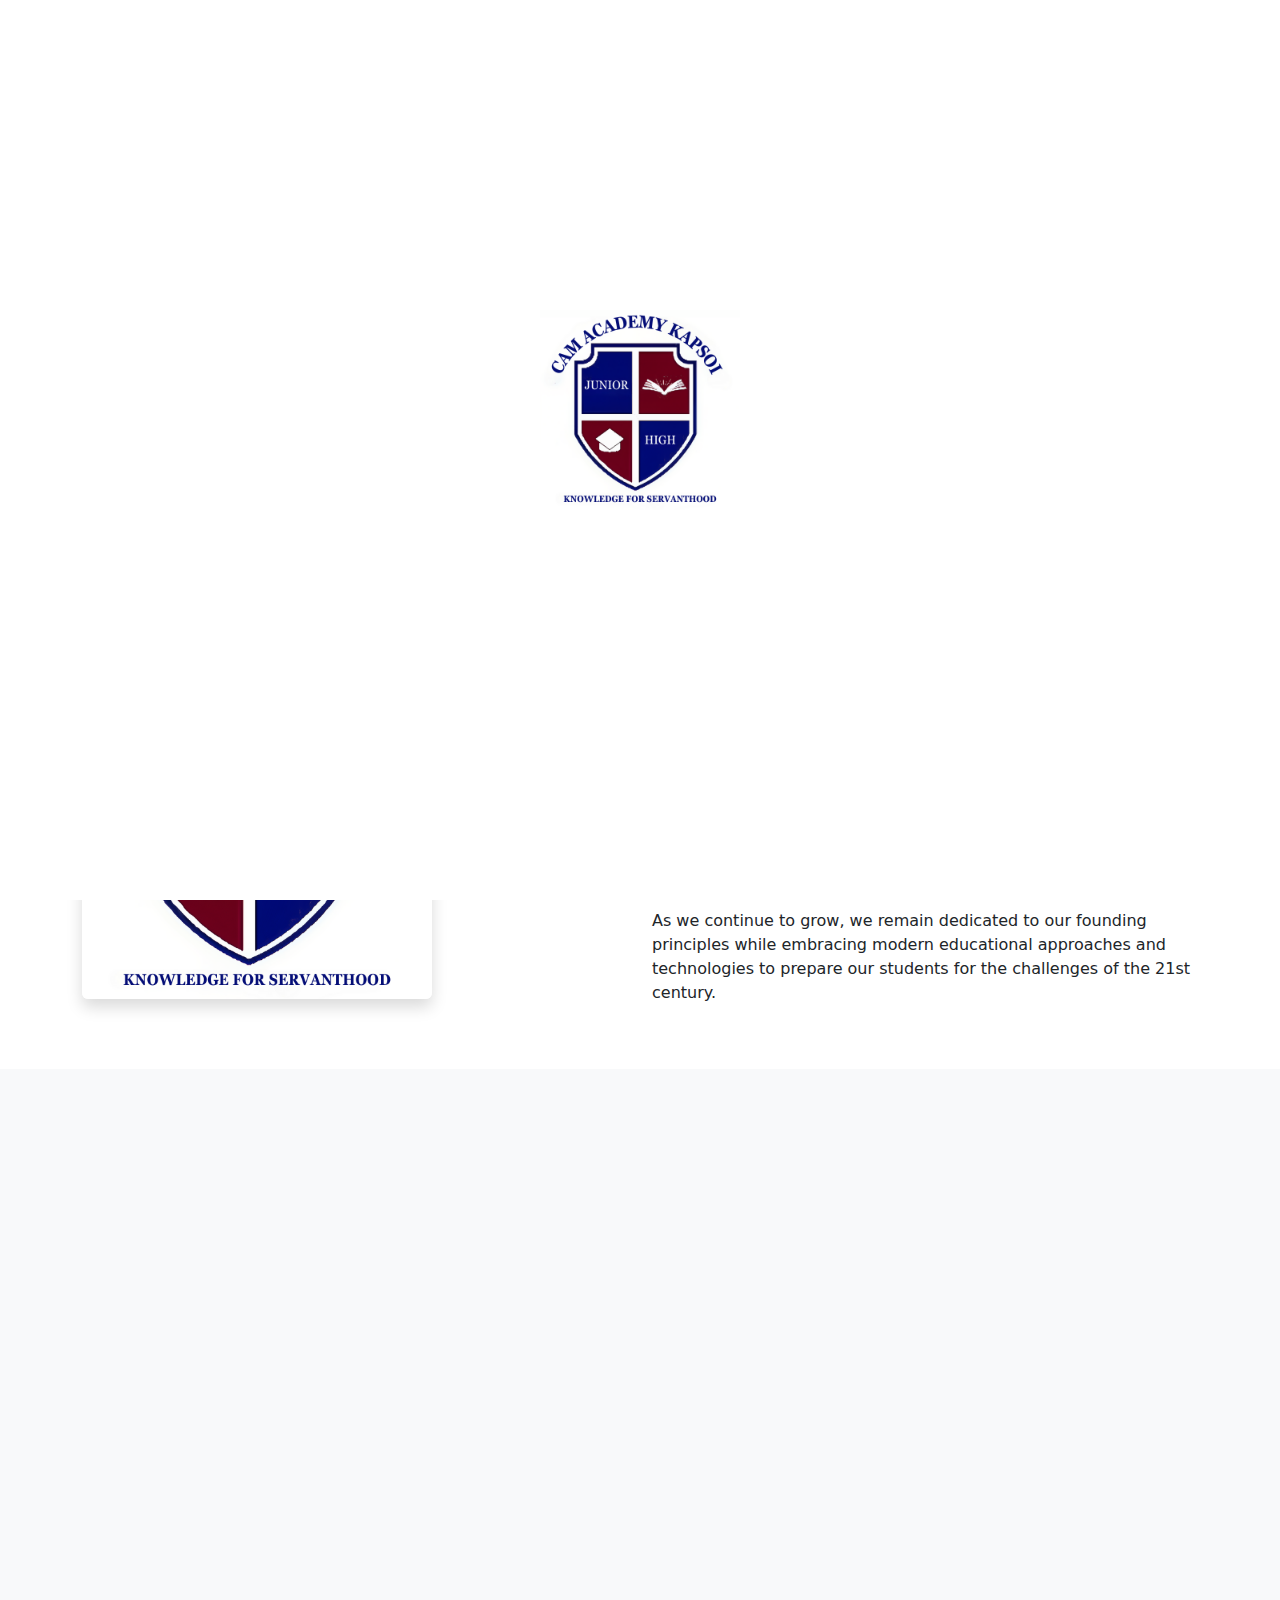
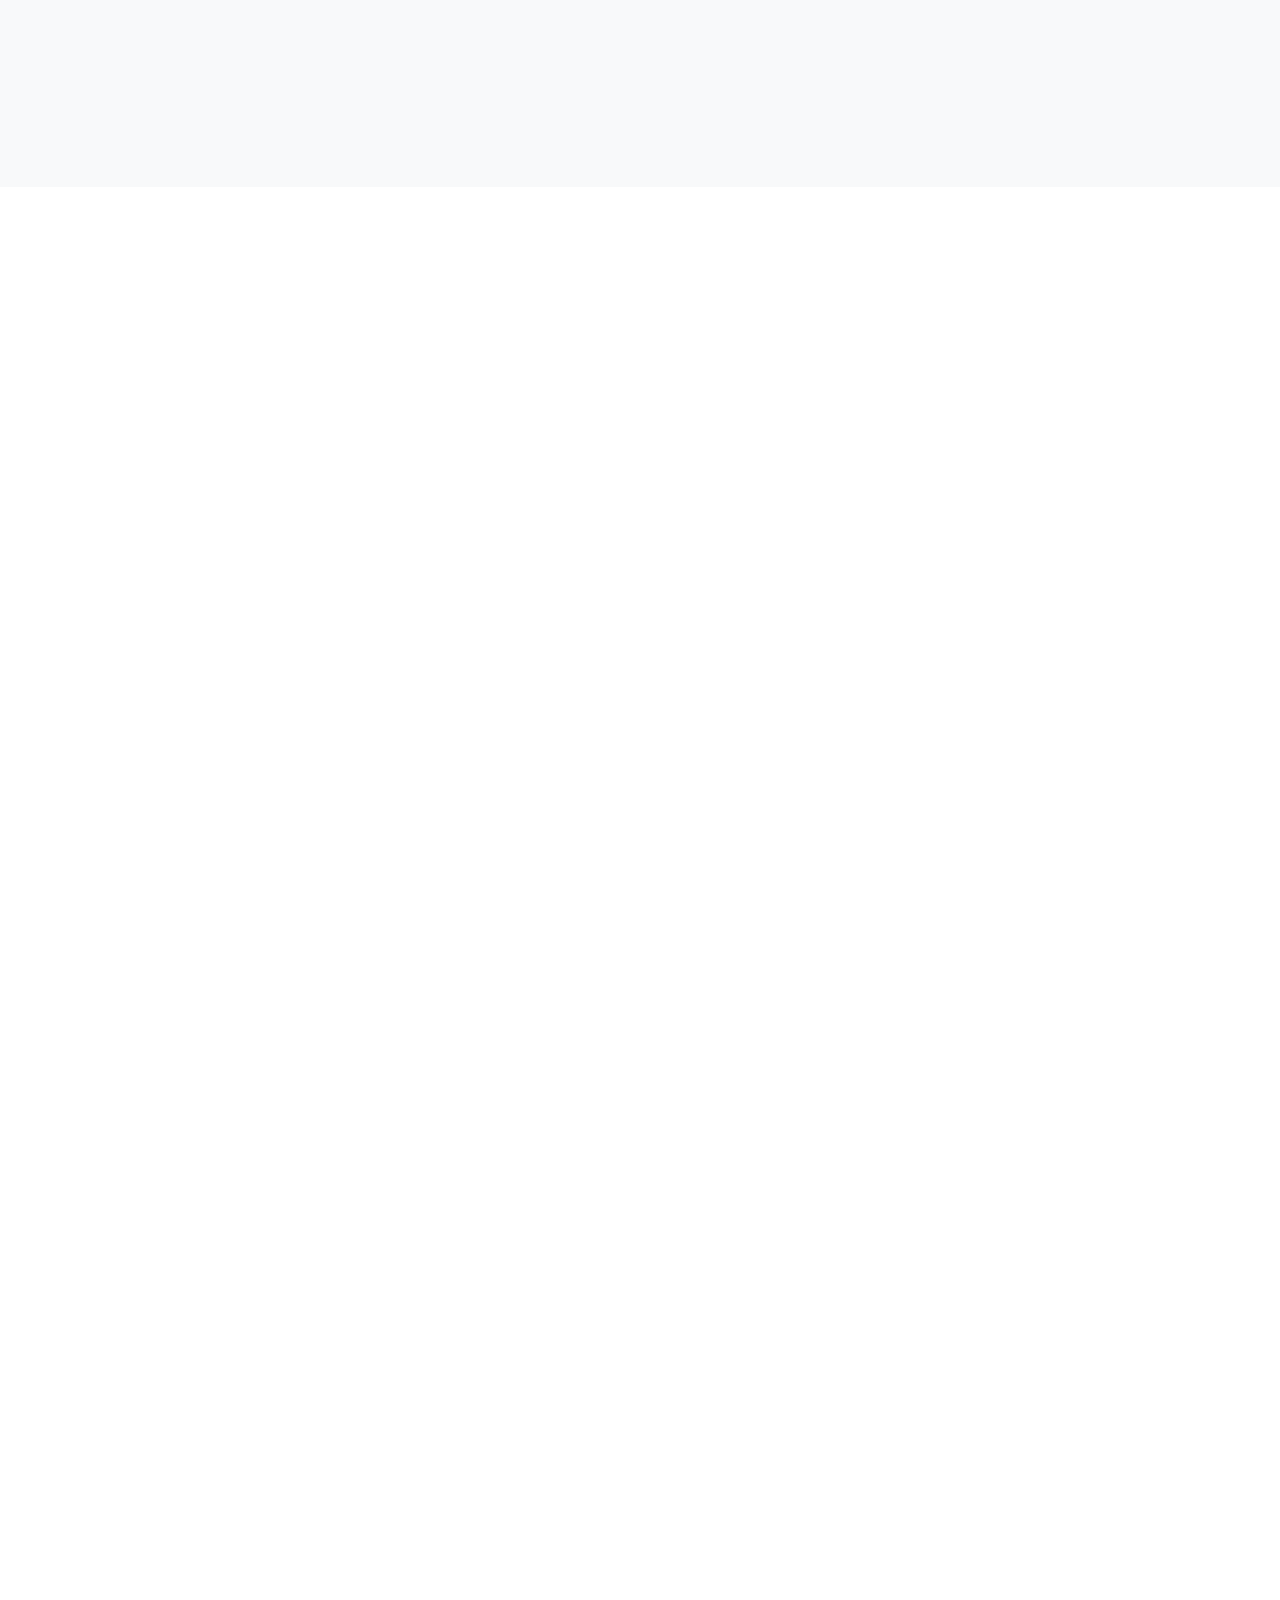
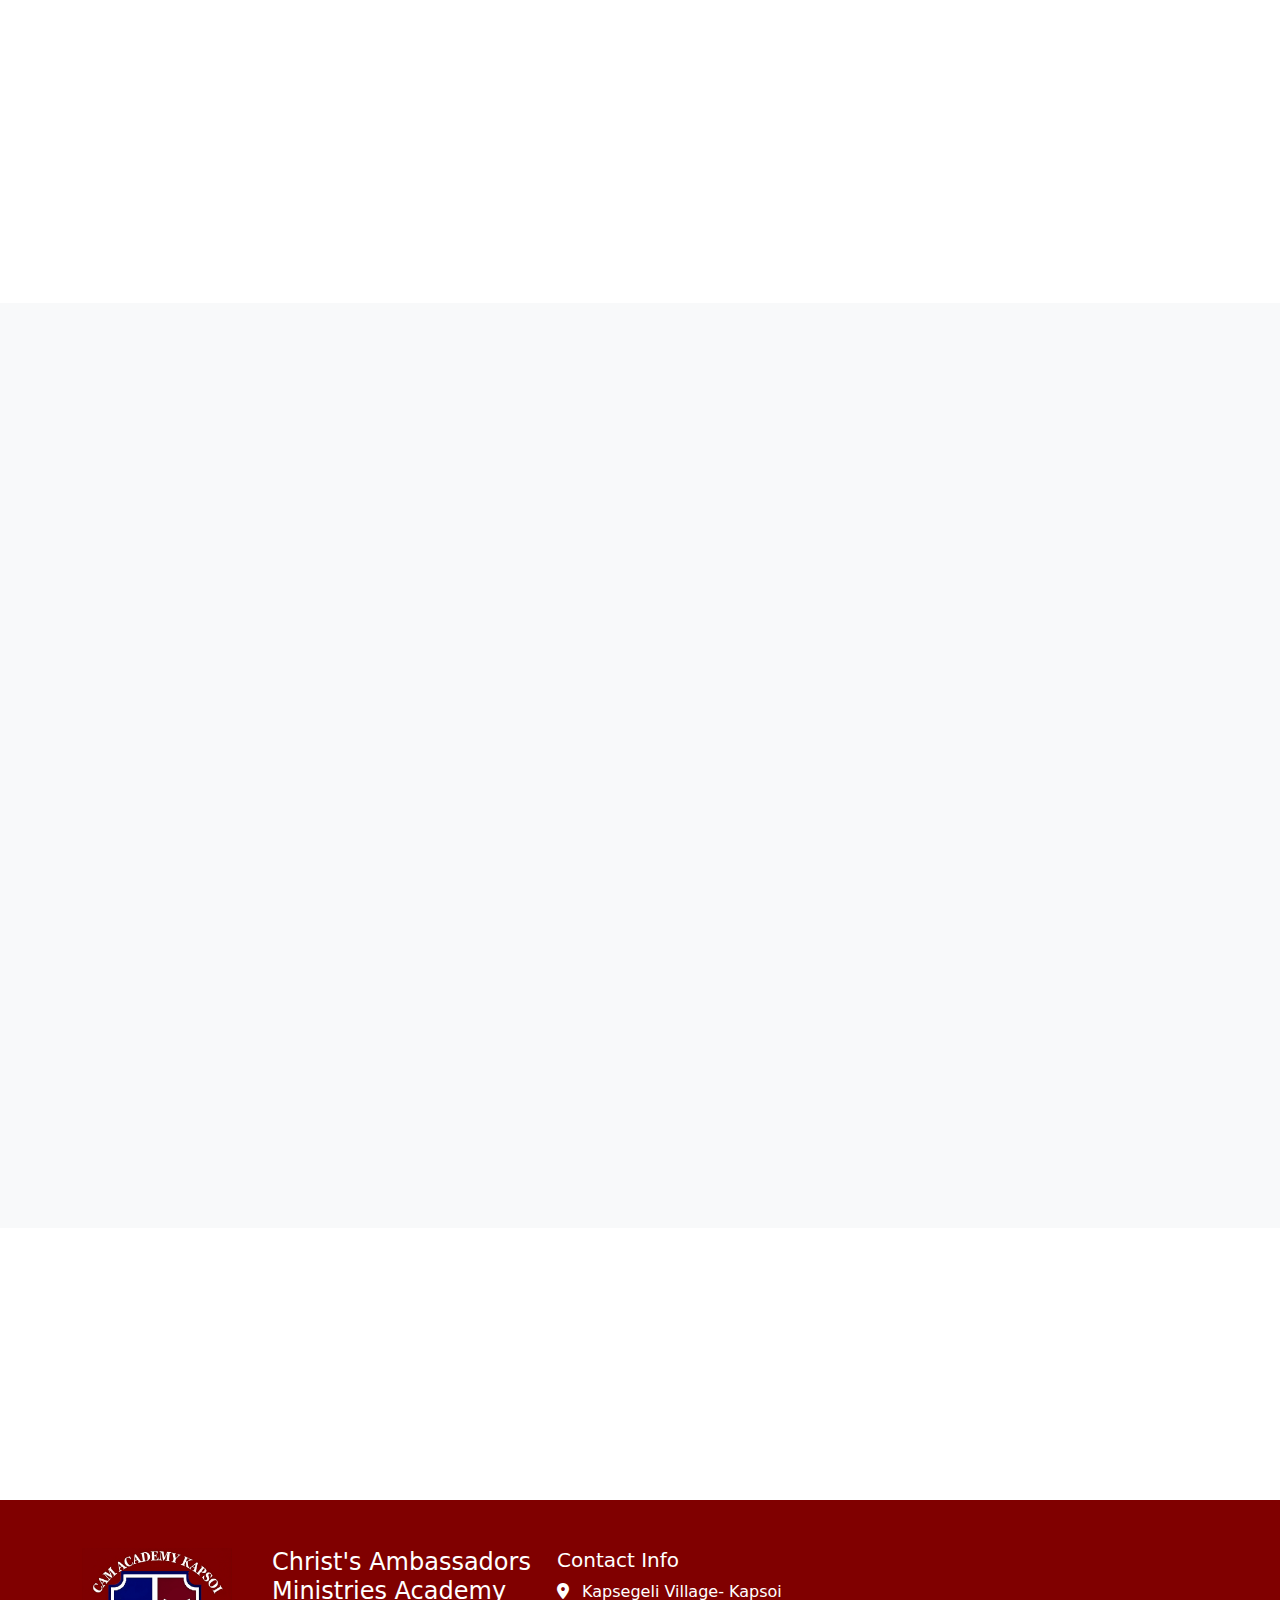
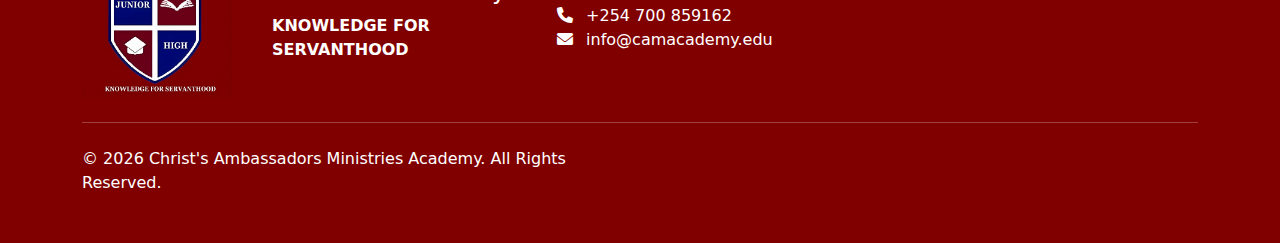
<file: about.html>
<!DOCTYPE html>
<html lang="en">

<head>
  <meta charset="UTF-8" />
  <meta name="viewport" content="width=device-width, initial-scale=1.0" />
  <title>About Us</title>
  <link rel="icon" href="assets/logo.png" type="image/png">
  <!-- Bootstrap CSS -->
  <link href="https://cdnjs.cloudflare.com/ajax/libs/bootstrap/5.3.1/css/bootstrap.min.css" rel="stylesheet" />
  <!-- Animate.css for animations -->
  <link rel="stylesheet" href="https://cdnjs.cloudflare.com/ajax/libs/animate.css/4.1.1/animate.min.css" />
  <link href="styles.css" rel="stylesheet" />
  <style>
    :root {
      --primary-color: #800000;
      /* Maroon */
      --secondary-color: #000080;
      /* Navy Blue */
      --hover-color: rgb(35, 29, 198);
      --light-background: #f4f6f9;
    }

    .navbar {
      background: #800000;
      transition: all 0.3s ease;
      display: flex;
      justify-content: center;
      padding: 1rem 0;
    }

    .navbar .container {
      display: flex;
      justify-content: center;
      align-items: center;
      width: 100%;
      max-width: 1200px;
      height: 80px;
      /* Adjust height for a larger navbar */
    }

    .navbar-nav {
      display: flex;
      align-items: center;
    }

    .navbar-brand,
    .nav-link {
      color: white !important;
      transition: all 0.3s ease;
    }

    .nav-link:hover {
      background-color: rgba(255, 255, 255, 0.2);
      transform: scale(1.05);
    }

    .logo-container {
      max-height: 100px;
      margin-right: 15px;
    }

    .logo-container img {
      max-height: 90px;
      width: auto;
      transition: transform 0.3s ease;
    }

    .dropdown-item {
      color: rgb(0, 0, 0);
      transition: all 0.3s ease;
    }

    .dropdown-item:hover {
      background-color: rgba(255, 255, 255, 0.2);
      color: #800000;
      transform: translateX(10px);
    }

    footer {
      background: #800000;
      color: white !important;
      transition: all 0.3s ease;
    }

    footer a {
      color: white;
      transition: all 0.3s ease;
    }

    footer a:hover {
      color: black;
      text-decoration: none;
      transform: scale(1.2) rotate(360deg);
    }

    @keyframes fadeIn {
      from {
        opacity: 0;
      }

      to {
        opacity: 1;
      }
    }

    /* New styles for color scheme */
    .bg-primary {
      background-color: var(--primary-color) !important;
    }

    .text-primary {
      color: var(--primary-color) !important;
    }

    .badge.bg-primary {
      background-color: var(--primary-color) !important;
    }

    .btn-primary {
      background-color: var(--primary-color);
      border-color: var(--primary-color);
      color: white;
      transition: all 0.3s ease;
    }

    .btn-primary:hover {
      background-color: var(--secondary-color);
      border-color: var(--secondary-color);
      transform: translateY(-3px);
      box-shadow: 0 4px 8px rgba(0, 0, 0, 0.2);
    }

    .btn-outline-primary {
      color: var(--primary-color);
      border-color: var(--primary-color);
      transition: all 0.3s ease;
    }

    .btn-outline-primary:hover {
      background-color: var(--secondary-color);
      border-color: var(--secondary-color);
      color: white;
      transform: translateY(-3px);
      box-shadow: 0 4px 8px rgba(0, 0, 0, 0.2);
    }

    .breadcrumb-item a {
      color: white;
      text-decoration: none;
      transition: all 0.3s ease;
    }

    .breadcrumb-item a:hover {
      color: rgba(255, 255, 255, 0.8);
      text-decoration: underline;
    }

    /* About page specific styles */
    .about-card {
      transition: all 0.5s ease;
      box-shadow: 0 4px 6px rgba(0, 0, 0, 0.1);
      border: 1px solid var(--primary-color);
      overflow: hidden;
      margin-bottom: 30px;
      height: 100%;
    }

    .about-card:hover {
      transform: translateY(-15px);
      box-shadow: 0 15px 30px rgba(0, 0, 0, 0.2);
      border-color: var(--hover-color);
    }

    .team-member-card {
      transition: all 0.5s ease;
      border-radius: 10px;
      overflow: hidden;
      margin-bottom: 30px;
    }

    .team-member-card:hover {
      transform: translateY(-10px);
      box-shadow: 0 15px 30px rgba(0, 0, 0, 0.2);
    }

    .team-member-card img {
      transition: all 0.5s ease;
      width: 150px;
      height: 150px;
      object-fit: cover;
      border-radius: 50%;
      margin: 1rem auto;
      border: 5px solid var(--primary-color);
    }

    .team-member-card:hover img {
      transform: scale(1.05);
      border-color: var(--secondary-color);
    }

    .value-icon {
      width: 80px;
      height: 80px;
      margin: 0 auto 1rem;
      transition: all 0.5s ease;
    }

    .value-card {
      transition: all 0.5s ease;
      text-align: center;
      padding: 2rem;
      border-radius: 10px;
      height: 100%;
    }

    .value-card:hover {
      transform: translateY(-10px);
      box-shadow: 0 10px 20px rgba(0, 0, 0, 0.1);
    }

    .value-card:hover .value-icon {
      transform: scale(1.2) rotate(10deg);
    }

    .milestone-card {
      background-color: var(--light-background);
      border-left: 5px solid var(--primary-color);
      padding: 1.5rem;
      margin-bottom: 1.5rem;
      transition: all 0.3s ease;
    }

    .milestone-card:hover {
      transform: translateX(10px);
      border-left-color: var(--secondary-color);
      box-shadow: 0 5px 15px rgba(0, 0, 0, 0.1);
    }

    .testimonial-card {
      padding: 2rem;
      border-radius: 10px;
      margin-bottom: 2rem;
      background-color: white;
      box-shadow: 0 5px 15px rgba(0, 0, 0, 0.05);
      transition: all 0.5s ease;
    }

    .testimonial-card:hover {
      transform: translateY(-10px);
      box-shadow: 0 15px 30px rgba(0, 0, 0, 0.1);
    }

    .testimonial-image {
      width: 80px;
      height: 80px;
      border-radius: 50%;
      object-fit: cover;
      border: 3px solid var(--primary-color);
    }

    .scroll-animate {
      opacity: 0;
      transform: translateY(30px);
      transition: opacity 0.8s ease, transform 0.8s ease;
    }

    .scroll-animate.visible {
      opacity: 1;
      transform: translateY(0);
    }

    @keyframes pulse {
      0% {
        transform: scale(1);
      }

      50% {
        transform: scale(1.1);
      }

      100% {
        transform: scale(1);
      }
    }
  </style>
</head>

<body>
  <div id="preloader">
    <h1 class="fade-text">CAM Academy</h1>
  </div>

  <!-- Navigation -->
  <nav class="navbar navbar-expand-lg navbar-dark sticky-top">
    <div class="container">
      <div class="logo-container">
        <img src="./assets/55.png" alt="Christ's Ambassadors Ministries Academy Logo" class="img-fluid" />
      </div>
      <a class="navbar-brand" href="#"> CAM ACADEMY </a>
      <button class="navbar-toggler" type="button" data-bs-toggle="collapse" data-bs-target="#navbarNav">
        <span class="navbar-toggler-icon"></span>
      </button>
      <div class="collapse navbar-collapse" id="navbarNav">
        <ul class="navbar-nav ms-auto">
          <li class="nav-item">
            <a class="nav-link" href="#" onclick="navigateTo('home')">Home</a>
          </li>

          <li class="nav-item">
            <a class="nav-link active" href="#" onclick="navigateTo('about')">About Us</a>
          </li>

          <li class="nav-item dropdown">
            <a class="nav-link dropdown-toggle" href="#" id="admissionDropdown" role="button" data-bs-toggle="dropdown"
              aria-expanded="false">
              Admission
            </a>
            <ul class="dropdown-menu" aria-labelledby="admissionDropdown">
              <li>
                <a class="dropdown-item" href="#" onclick="navigateTo('early-years')">Early Years of Education</a>
              </li>
              <li>
                <a class="dropdown-item" href="#" onclick="navigateTo('lower-primary')">Lower Primary</a>
              </li>
              <li>
                <a class="dropdown-item" href="#" onclick="navigateTo('upper-primary')">Upper Primary</a>
              </li>
              <li>
                <a class="dropdown-item" href="#" onclick="navigateTo('junior-secondary')">Junior Secondary</a>
              </li>
            </ul>
          </li>

          <li class="nav-item">
            <a class="nav-link" href="#" onclick="navigateTo('events')">Events</a>
          </li>

          <li class="nav-item">
            <a class="nav-link" href="#" onclick="navigateTo('gallery')">Gallery</a>
          </li>

          <li class="nav-item">
            <a class="nav-link" href="#" onclick="navigateTo('contact')">Contact Us</a>
          </li>
        </ul>
      </div>
    </div>
  </nav>

  <!-- Page Header -->
  <div class="bg-primary text-white py-5 mb-5">
    <div class="container">
      <h1 class="display-4"><strong>About CAM Academy</strong></h1>
      <nav aria-label="breadcrumb">
        <ol class="breadcrumb">
          <li class="breadcrumb-item">
            <a href="index.html" class="text-white">Home</a>
          </li>
          <li class="breadcrumb-item active text-white" aria-current="page">
            About Us
          </li>
        </ol>
      </nav>
    </div>
  </div>

  <!-- About Introduction Section -->
  <section class="py-5">
    <div class="container">
      <div class="row justify-content-center mb-5">
        <div class="col-lg-8 text-center scroll-animate">
          <h2 class="section-heading mb-3">Our Story</h2>
          <p class="lead">
            Christ's Ambassadors Ministries Academy was founded with a vision
            to provide holistic education that nurtures academic excellence,
            moral integrity, and spiritual growth.
          </p>
        </div>
      </div>

      <div class="row align-items-center scroll-animate">
        <div class="col-lg-6 mb-4 mb-lg-0">
          <img src="./assets/logo.png" alt="CAM Academy Building" class="img-fluid rounded shadow"
            style="max-width: 350px" />
        </div>
        <div class="col-lg-6">
          <h3 class="mb-4">Our Journey</h3>
          <p>
            Established in 2005, CAM Academy began with just 50 students and a
            handful of dedicated teachers. Today, we've grown into one of the
            region's most respected educational institutions, serving over 800
            students from diverse backgrounds.
          </p>
          <p>
            Our commitment to excellence, innovation, and values-based
            education has remained unwavering throughout our journey. We
            believe in developing the whole child – intellectually,
            physically, emotionally, and spiritually.
          </p>
          <p>
            As we continue to grow, we remain dedicated to our founding
            principles while embracing modern educational approaches and
            technologies to prepare our students for the challenges of the
            21st century.
          </p>
        </div>
      </div>
    </div>
  </section>

  <section class="py-5 bg-light">
    <div class="container">
      <div class="row justify-content-center mb-5">
        <div class="col-lg-8 text-center scroll-animate">
          <h2 class="section-heading mb-3">Our Motto, Mission & Vision</h2>
          <p class="lead">
            Guiding principles that shape our approach to education and
            community.
          </p>
        </div>
      </div>

      <div class="row scroll-animate">
        <div class="col-md-4 mb-4">
          <div class="about-card p-4 text-center h-100">
            <img src="./assets/motto.png" alt="Motto Icon" class="mb-3" />
            <h3 class="mb-3">Our Motto</h3>
            <p>
              <strong>Knowledge For Servanthood.</strong>
            </p>
            <p>
              Education that empowers students to use their learning to serve others and make positive contributions to society.
            </p>
          </div>
        </div>

        <div class="col-md-4 mb-4">
          <div class="about-card p-4 text-center h-100">
            <img src="./assets/mission.png" alt="Vision Icon" class="mb-3" />
            <h3 class="mb-3">Our Mission</h3>
            <p>
              <strong>To nurture Knowledge, Wisdom and Character.</strong>
            </p>
            <p>
              Developing well-rounded individuals who possess not just information, but the wisdom to apply it effectively and the character to use it ethically.
            </p>
          </div>
        </div>

        <div class="col-md-4 mb-4">
          <div class="about-card p-4 text-center h-100">
            <img src="./assets/vision.png" alt="Vision Icon" class="mb-3" />
            <h3 class="mb-3">Our Vision</h3>
            <p>
              <strong>To be a Centre for Excellence in Education.</strong>
            </p>
            <p>
              Striving to become a leading educational institution known for high standards, innovative approaches, and exceptional student outcomes.
            </p>
          </div>
        </div>
      </div>
    </div>
  </section>

  <!-- Core Values Section -->
  <section class="py-5">
    <div class="container">
      <div class="row justify-content-center mb-5">
        <div class="col-lg-8 text-center scroll-animate">
          <h2 class="section-heading mb-3">Our Core Values</h2>
          <p class="lead">
            These principles guide our daily interactions and decisions at CAM
            Academy.
          </p>
        </div>
      </div>

      <div class="row scroll-animate">
        <div class="col-md-4 mb-4">
          <div class="value-card bg-light">
            <img src="./assets/excellence.png" alt="Excellence Icon" class="value-icon" />
            <h4>Excellence</h4>
            <p>
              Pursuing the highest standards in academic achievement and
              personal development.
            </p>
          </div>
        </div>

        <div class="col-md-4 mb-4">
          <div class="value-card bg-light">
            <img src="./assets/honesty.png" alt="Integrity Icon" class="value-icon" />
            <h4>Integrity</h4>
            <p>
              Promoting honesty, transparency, and ethical behavior in all
              aspects of life.
            </p>
          </div>
        </div>

        <div class="col-md-4 mb-4">
          <div class="value-card bg-light">
            <img src="./assets/respect.png" alt="Respect Icon" class="value-icon" />
            <h4>Respect</h4>
            <p>
              Valuing diversity and treating others with dignity and
              consideration.
            </p>
          </div>
        </div>


      </div>
    </div>
    </div>
  </section>


<!-- Leadership Team Section -->
<section class="py-5">
  <div class="container">
    <div class="row justify-content-center mb-5">
      <div class="col-lg-8 text-center scroll-animate">
        <h2 class="section-heading mb-3">Our Leadership Team</h2>
        <p class="lead">
          Meet the dedicated professionals guiding our institution.
        </p>
      </div>
    </div>

    <div class="row scroll-animate">
      <div class="col-md-4 mb-4">
        <div class="team-member-card text-center p-3">
          <img src="./assets/SADM.jpg" alt="School Administrator" class="img-fluid" />
          <h4 class="mt-3">Mr. Alfred Chogo</h4>
          <p class="text-muted">School Administrator</p>
        </div>
      </div>

      <div class="col-md-4 mb-4">
        <div class="team-member-card text-center p-3">
          <img src="./assets/HTR.jpg" alt="Deputy Principal" class="img-fluid" />
          <h4 class="mt-3">Mrs. Christine Igadwa</h4>
          <p class="text-muted">School Headteacher</p>
        </div>
      </div>

      <div class="col-md-4 mb-4">
        <div class="team-member-card text-center p-3">
          <img src="./assets/DHT.jpg" alt="Deputy Headteacher" class="img-fluid" />
          <h4 class="mt-3">Mr. Alex Senerwa</h4>
          <p class="text-muted">Deputy Headteacher</p>
        </div>
      </div>
    </div>

    <!-- Team Group Photo -->
    <div class="row justify-content-center mt-5 scroll-animate">
      <div class="col-lg-10 text-center">
        <div class="team-group-photo p-3">
          <img src="./assets/gpc.jpg" alt="Leadership Team Group Photo" class="img-fluid rounded shadow" />
          <p class="text-muted mt-3">Our Panel of Well Experienced Teachers</p>
        </div>
      </div>
    </div>
  </div>
</section>
  <!-- Testimonials Section -->
  <section class="py-5 bg-light">
    <div class="container">
      <div class="row justify-content-center mb-5">
        <div class="col-lg-8 text-center scroll-animate">
          <h2 class="section-heading mb-3">What Parents & Students Say</h2>
          <p class="lead">
            Hear from our community about their experiences at CAM Academy.
          </p>
        </div>
      </div>

      <div class="row scroll-animate">
        <div class="col-lg-6 mb-4">
          <div class="testimonial-card">
            <div class="d-flex align-items-center mb-3">
              <img src="./assets/8.png" alt="Parent Testimonial" class="testimonial-image me-3" />
              <div>
                <h5 class="mb-1">Mrs. Njeri Wanjiku</h5>
                <p class="text-muted mb-0">Parent</p>
              </div>
            </div>
            <p>
              "CAM Academy has been a blessing to our family. The teachers are
              dedicated and caring, and the values instilled in my children
              have made a remarkable difference in their character and
              academic performance."
            </p>
          </div>
        </div>

        <div class="col-lg-6 mb-4">
          <div class="testimonial-card">
            <div class="d-flex align-items-center mb-3">
              <img src="./assets/7.png" alt="Student Testimonial" class="testimonial-image me-3" />
              <div>
                <h5 class="mb-1">David Ochieng</h5>
                <p class="text-muted mb-0">Former Student, Class of 2022</p>
              </div>
            </div>
            <p>
              "My years at CAM Academy prepared me well for university and
              beyond. The teachers challenged me to think critically and
              develop my talents. I'm grateful for the strong foundation I
              received here."
            </p>
          </div>
        </div>

        <div class="col-lg-6 mb-4">
          <div class="testimonial-card">
            <div class="d-flex align-items-center mb-3">
              <img src="./assets/momanddad.png" alt="Parent Testimonial" class="testimonial-image me-3" />
              <div>
                <h5 class="mb-1">Mr. & Mrs. Otieno</h5>
                <p class="text-muted mb-0">Parents</p>
              </div>
            </div>
            <p>
              "The holistic approach to education at CAM Academy is
              impressive. Our daughter has grown not just academically but
              also in confidence, creativity, and character. The supportive
              community makes it feel like a second family."
            </p>
          </div>
        </div>

        <div class="col-lg-6 mb-4">
          <div class="testimonial-card">
            <div class="d-flex align-items-center mb-3">
              <img src="./assets/9.png" alt="Student Testimonial" class="testimonial-image me-3" />
              <div>
                <h5 class="mb-1">Faith Muthoni</h5>
                <p class="text-muted mb-0">Current Student, Year 9</p>
              </div>
            </div>
            <p>
              "I love studying at CAM Academy because the teachers make
              learning fun and interesting. There are so many opportunities to
              discover new talents and make friends. The school feels like a
              big family where everyone is encouraged to be their best."
            </p>
          </div>
        </div>
      </div>
    </div>
  </section>

  <!-- Call to Action Section -->
  <section class="py-5">
    <div class="container">
      <div class="row align-items-center scroll-animate">
        <div class="col-lg-8 mx-auto text-center">
          <h2 class="section-heading mb-3">Join Our Community</h2>
          <p class="lead mb-4">
            Experience the CAM Academy difference for your child. Schedule a
            visit or apply for admission today.
          </p>
          <div class="d-flex justify-content-center gap-3">
            <a href="#" onclick="navigateTo('contact')" class="btn btn-primary">Contact Us</a>


  </section>
  <!-- Footer -->
  <footer class="text-white py-5">
    <div class="container">
      <div class="row">
        <!-- Logo container with responsive centering -->
        <div class="col-md-2 d-flex justify-content-center justify-content-md-start align-items-center mb-3 mb-md-0">
          <div class="logo-container-footer">
            <img src="./assets/55.png" alt="Christ's Ambassadors Ministries Academy Logo" class="img-fluid"
              style="max-height: 150px" />
          </div>
        </div>
        <div class="col-md-3">
          <h4>Christ's Ambassadors Ministries Academy</h4>
          <p><strong>KNOWLEDGE FOR SERVANTHOOD</strong></p>
        </div>

        <div class="col-md-3">
          <h5>Contact Info</h5>
          <ul class="list-unstyled">
            <li>
              <i class="fas fa-map-marker-alt me-2"></i> Kapsegeli Village-
              Kapsoi
            </li>
            <li><i class="fas fa-phone me-2"></i> +254 700 859162</li>
            <li><i class="fas fa-envelope me-2"></i> info@camacademy.edu</li>
          </ul>
        </div>
      </div>
      <hr class="my-4 bg-white" />
      <div class="row">
        <div class="col-md-6">
          <p class="mb-0">
            &copy; <span id="current-year"></span> Christ's Ambassadors
            Ministries Academy. All Rights Reserved.
          </p>
        </div>
      </div>
    </div>
  </footer>

  <!-- Bootstrap JS and Dependencies -->
  <script src="https://cdnjs.cloudflare.com/ajax/libs/bootstrap/5.3.1/js/bootstrap.bundle.min.js"></script>

  <!-- Font Awesome for Icons -->
  <link rel="stylesheet" href="https://cdnjs.cloudflare.com/ajax/libs/font-awesome/6.0.0-beta3/css/all.min.css" />

  <script>
    // Gallery filtering with animation
    document.addEventListener("DOMContentLoaded", function () {
      // Get all filter buttons and gallery items
      const filterButtons = document.querySelectorAll(
        ".gallery-filter button"
      );
      const galleryItems = document.querySelectorAll(".gallery-item");

      // Add click event to each filter button
      filterButtons.forEach((button) => {
        button.addEventListener("click", function () {
          // Remove active class from all buttons
          filterButtons.forEach((btn) => btn.classList.remove("active"));

          // Add active class to clicked button
          this.classList.add("active");

          // Get the filter value
          const filterValue = this.getAttribute("data-filter");

          // First, make all items invisible (but not hidden, to maintain layout)
          galleryItems.forEach((item) => {
            item.style.opacity = "0";
            item.style.transform = "scale(0.8)";
          });

          // After a short delay, show/hide items based on filter
          setTimeout(() => {
            galleryItems.forEach((item) => {
              if (
                filterValue === "all" ||
                item.classList.contains(filterValue)
              ) {
                // Show items that match the filter
                item.style.display = "block";
                // Use setTimeout to create a staggered animation effect
                setTimeout(() => {
                  item.style.opacity = "1";
                  item.style.transform = "scale(1)";
                }, Math.random() * 200); // Random delay for a shuffle effect
              } else {
                // Hide items that don't match
                item.style.display = "none";
              }
            });
          }, 300); // Delay to allow fade-out first
        });
      });

      // Initialize the gallery with "All" selected
      document
        .querySelector('.gallery-filter button[data-filter="all"]')
        .click();

      // Function to open modal with clicked image
      window.openModal = function (imgSrc, title) {
        const modalImg = document.getElementById("modalImage");
        modalImg.src = imgSrc;

        document.getElementById("galleryModalLabel").textContent = title;

        // Use Bootstrap's modal method to show
        const galleryModal = new bootstrap.Modal(
          document.getElementById("galleryModal")
        );
        galleryModal.show();
      };
    });
    document.getElementById("current-year").innerHTML =
      new Date().getFullYear();

    // Variables to track scroll position
    let lastScrollTop = 0;
    const navbar = document.querySelector(".navbar");
    const scrollThreshold = 100; // Minimum scroll amount to trigger the effect

    // Function to handle the scroll event
    function handleScroll() {
      // Get current scroll position
      const currentScrollTop =
        window.pageYOffset || document.documentElement.scrollTop;

      // Determine scroll direction
      if (
        currentScrollTop > lastScrollTop &&
        currentScrollTop > scrollThreshold
      ) {
        // Scrolling down - hide navbar
        navbar.style.transform = "translateY(-100%)";
        navbar.style.transition = "transform 0.3s ease-in-out";
      } else {
        // Scrolling up - show navbar
        navbar.style.transform = "translateY(0)";
        navbar.style.transition = "transform 0.3s ease-in-out";
      }

      // Update last scroll position
      lastScrollTop = currentScrollTop;
    }

    // Add scroll event listener
    window.addEventListener("scroll", handleScroll);

    // Initialize navbar state
    document.addEventListener("DOMContentLoaded", function () {
      // Make sure navbar is visible when page first loads
      navbar.style.transform = "translateY(0)";
    });

    // Navigation function
    function navigateTo(page) {
      switch (page) {
        case "home":
          window.location.href = "index.html";
          break;
        case "about":
          window.location.href = "about.html";
          break;
        case "early-years":
          window.location.href = "early-years.html";
          break;
        case "lower-primary":
          window.location.href = "lower-primary.html";
          break;
        case "upper-primary":
          window.location.href = "upper-primary.html";
          break;
        case "junior-secondary":
          window.location.href = "junior-secondary.html";
          break;
        case "events":
          window.location.href = "events.html";
          break;
        case "gallery":
          window.location.href = "gallery.html";
          break;
        case "contact":
          window.location.href = "contact.html";
          break;
        default:
          window.location.href = "index.html";
      }
    }


    // Scroll-triggered animations
    function checkScroll() {
      const scrollAnimateElements =
        document.querySelectorAll(".scroll-animate");

      scrollAnimateElements.forEach((element) => {
        const elementPosition = element.getBoundingClientRect().top;
        const windowHeight = window.innerHeight;

        if (elementPosition < windowHeight * 0.75) {
          element.classList.add("visible");
        }
      });
    }

    // Smooth Scroll to Top and Scroll Animations
    document.addEventListener("DOMContentLoaded", function () {
      window.scrollTo(0, 0);
      window.addEventListener("scroll", checkScroll);
      checkScroll(); // Initial check
    });

    // Preloader Animation
    const preloader = document.getElementById("preloader");
    const body = document.body;

    preloader.innerHTML = `
                  <img src="./assets/logo.png" alt="CAM Academy Logo" class="logo">
                  <div class="text">CAM Academy</div>
              `;

    window.addEventListener("load", function () {
      setTimeout(function () {
        preloader.classList.add("fade-out");

        setTimeout(function () {
          preloader.style.display = "none";
          body.style.overflow = "auto";
        }, 500);
      }, 1500);
    });
  </script>
</body>

</html>
</file>
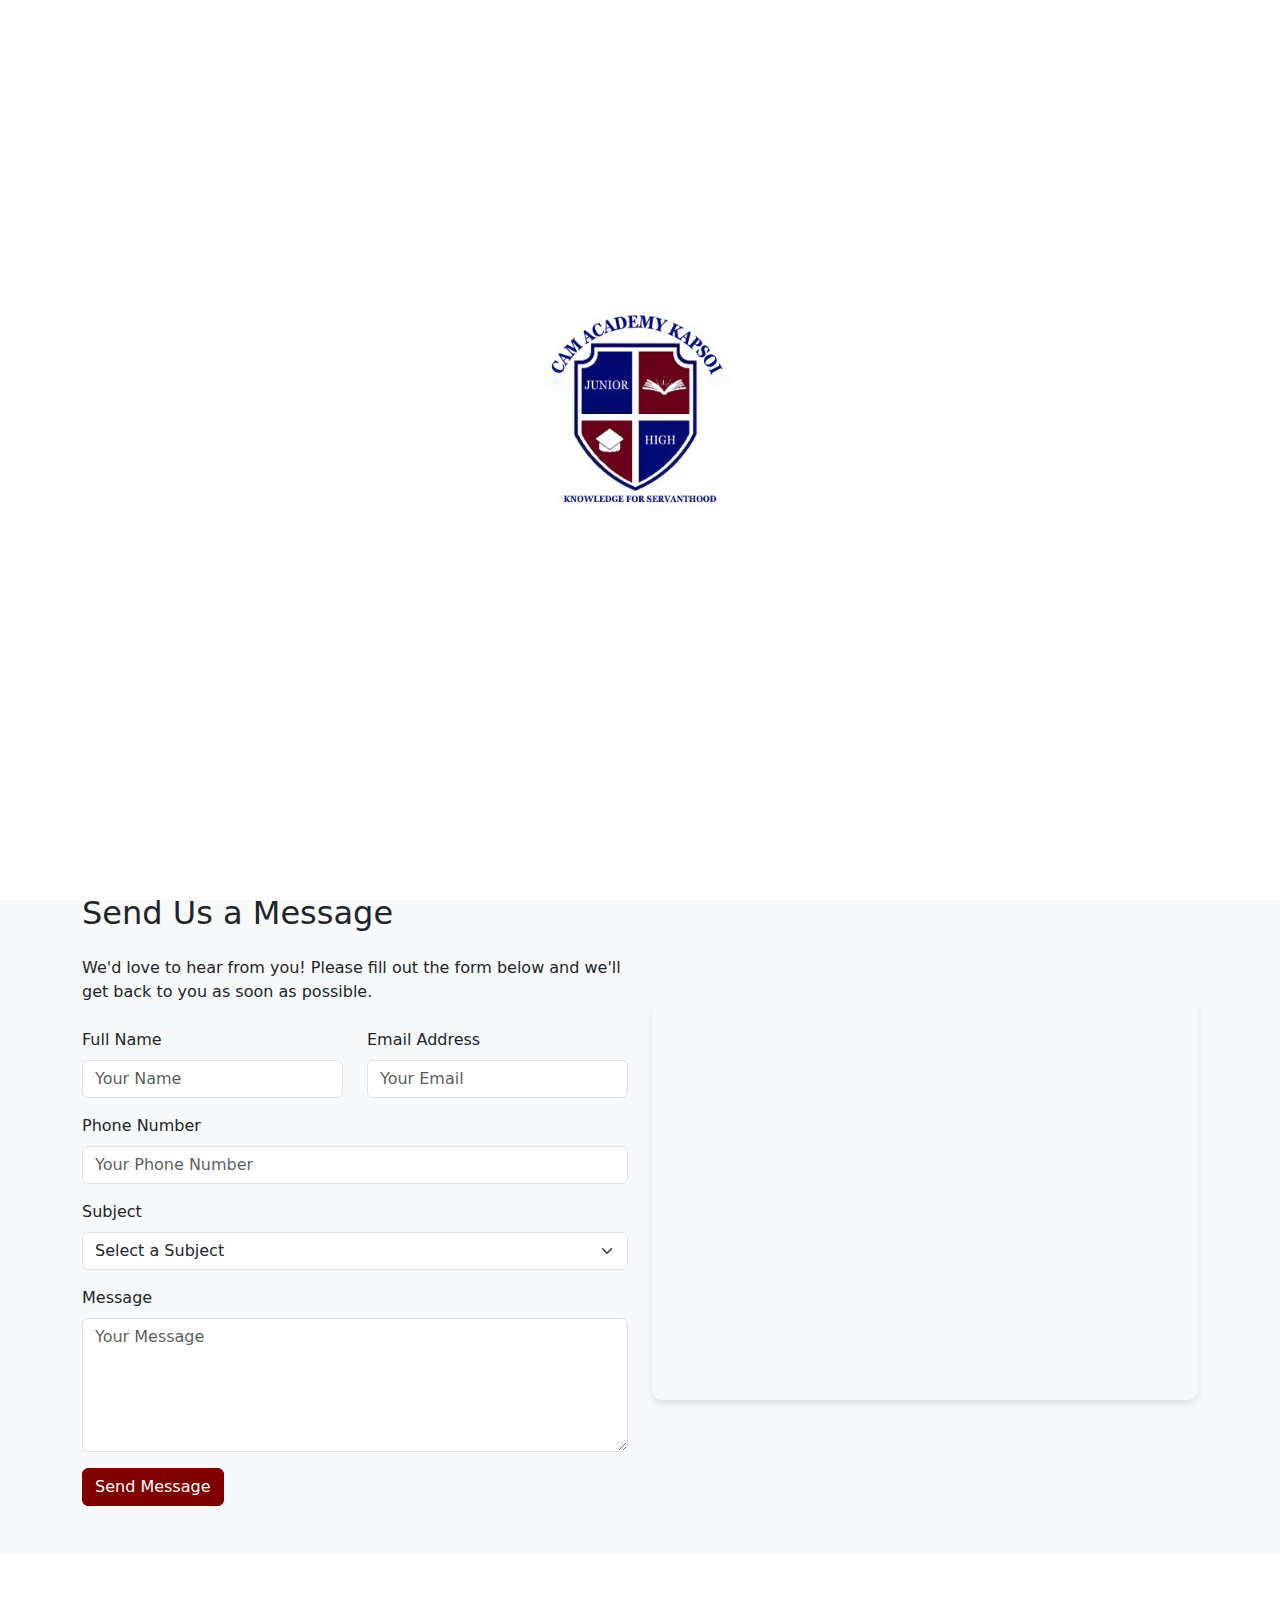
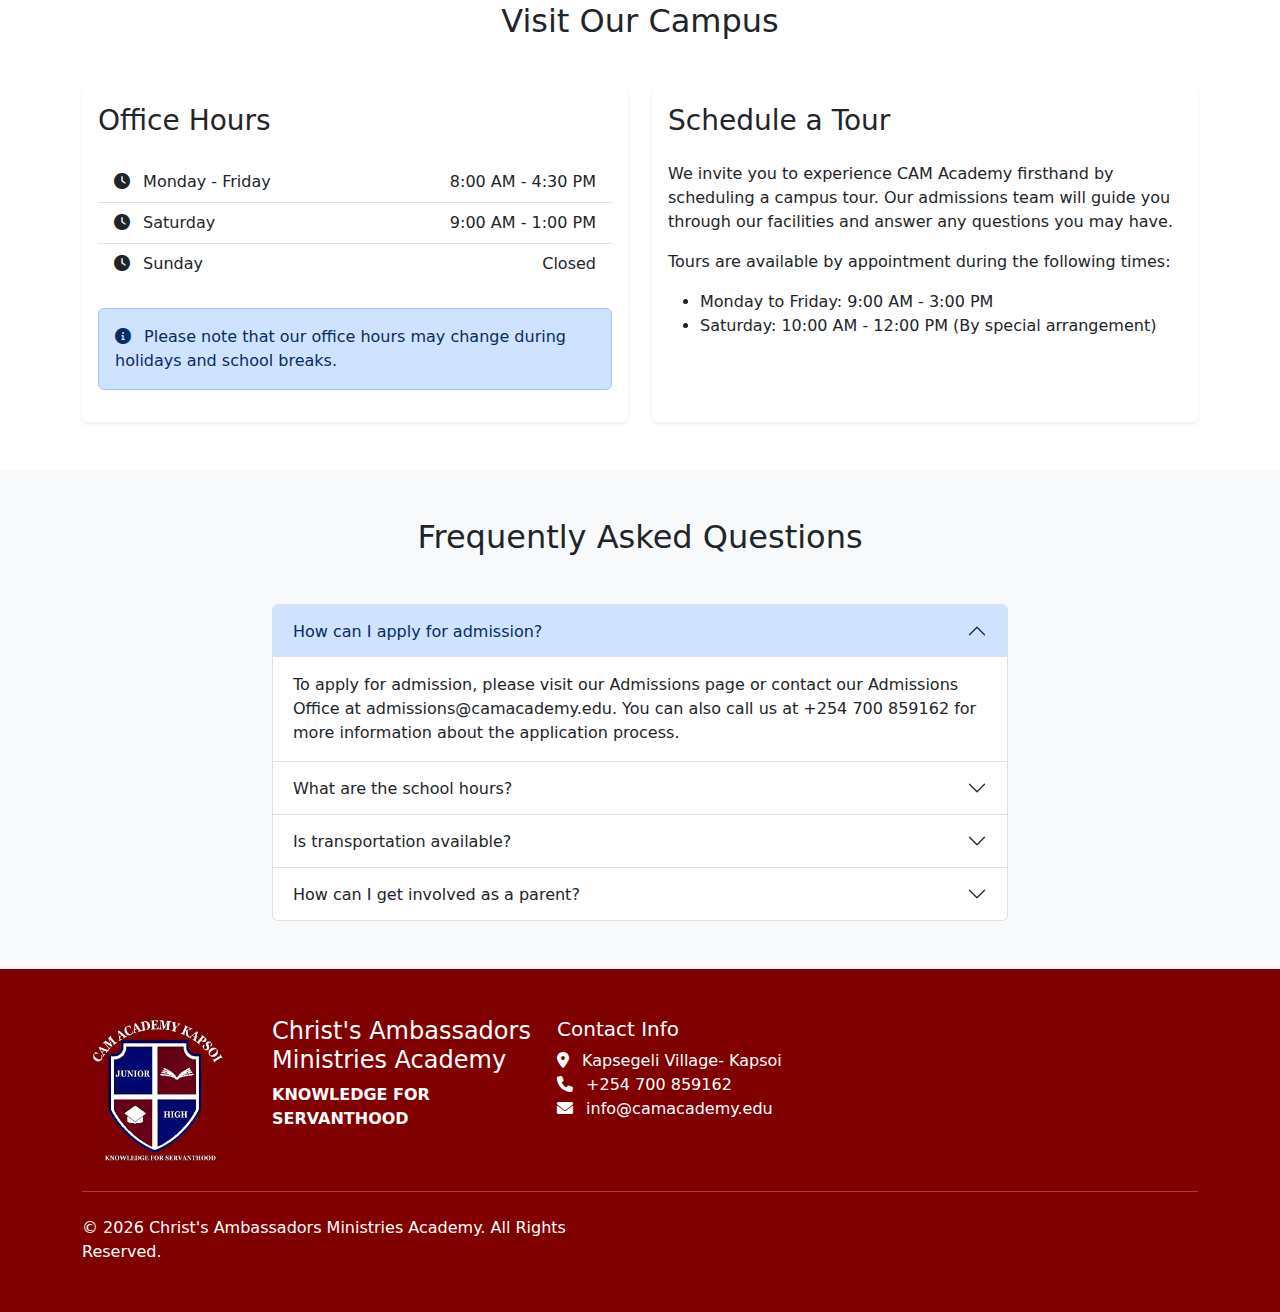
<file: contact.html>
<!DOCTYPE html>
<html lang="en">

<head>
  <meta charset="UTF-8" />
  <meta name="viewport" content="width=device-width, initial-scale=1.0" />
  <title>Contact Us</title>
  <link rel="icon" href="assets/logo.png" type="image/png">
  <!-- Bootstrap CSS -->
  <link href="https://cdnjs.cloudflare.com/ajax/libs/bootstrap/5.3.1/css/bootstrap.min.css" rel="stylesheet" />
  <!-- Animate.css for animations -->
  <link rel="stylesheet" href="https://cdnjs.cloudflare.com/ajax/libs/animate.css/4.1.1/animate.min.css" />
  <link href="styles.css" rel="stylesheet" />
  <style>
    :root {
      --primary-color: #800000;
      /* Maroon */
      --secondary-color: #000080;
      /* Navy Blue */
      --hover-color: rgb(35, 29, 198);
      --light-background: #f4f6f9;
    }

    .contact-card {
      transition: all 0.5s ease;
      box-shadow: 0 4px 6px rgba(0, 0, 0, 0.1);
      border: 1px solid var(--primary-color);
      overflow: hidden;
    }

    .contact-card:hover {
      transform: translateY(-15px);
      box-shadow: 0 15px 30px rgba(0, 0, 0, 0.2);
      border-color: var(--hover-color);
    }

    .navbar {
      background: #800000;
      transition: all 0.3s ease;
      display: flex;
      justify-content: center;
      padding: 1rem 0;
    }

    .navbar .container {
      display: flex;
      justify-content: center;
      align-items: center;
      width: 100%;
      max-width: 1200px;
      height: 80px;
      /* Adjust height for a larger navbar */
    }

    .navbar-nav {
      display: flex;
      align-items: center;
    }

    .navbar-brand,
    .nav-link {
      color: white !important;
      transition: all 0.3s ease;
    }

    .nav-link:hover {
      background-color: rgba(255, 255, 255, 0.2);
      transform: scale(1.05);
    }

    .logo-container {
      max-height: 100px;
      margin-right: 15px;
    }

    .logo-container img {
      max-height: 90px;
      width: auto;
      transition: transform 0.3s ease;
    }

    .dropdown-item {
      color: rgb(0, 0, 0);
      transition: all 0.3s ease;
    }

    .dropdown-item:hover {
      background-color: rgba(255, 255, 255, 0.2);
      color: #800000;
      transform: translateX(10px);
    }

    footer {
      background: #800000;
      color: white !important;
      transition: all 0.3s ease;
    }

    footer a {
      color: white;
      transition: all 0.3s ease;
    }

    footer a:hover {
      color: black;
      text-decoration: none;
      transform: scale(1.2) rotate(360deg);
    }

    @keyframes fadeIn {
      from {
        opacity: 0;
      }

      to {
        opacity: 1;
      }
    }

    /* New styles for color scheme */
    .bg-primary {
      background-color: var(--primary-color) !important;
    }

    .text-primary {
      color: var(--primary-color) !important;
    }

    .badge.bg-primary {
      background-color: var(--primary-color) !important;
    }

    .btn-primary {
      background-color: var(--primary-color);
      border-color: var(--primary-color);
      color: white;
      transition: all 0.3s ease;
    }

    .btn-primary:hover {
      background-color: var(--secondary-color);
      border-color: var(--secondary-color);
      transform: translateY(-3px);
      box-shadow: 0 4px 8px rgba(0, 0, 0, 0.2);
    }

    .btn-outline-primary {
      color: var(--primary-color);
      border-color: var(--primary-color);
      transition: all 0.3s ease;
    }

    .btn-outline-primary:hover {
      background-color: var(--secondary-color);
      border-color: var(--secondary-color);
      color: white;
      transform: translateY(-3px);
      box-shadow: 0 4px 8px rgba(0, 0, 0, 0.2);
    }

    .contact-icon {
      font-size: 2rem;
      color: var(--primary-color);
      margin-bottom: 1rem;
    }

    .contact-info {
      transition: all 0.3s ease;
    }

    .contact-info:hover {
      transform: translateY(-5px);
    }

    .form-control:focus {
      border-color: var(--primary-color);
      box-shadow: 0 0 0 0.25rem rgba(128, 0, 0, 0.25);
    }

    .map-container {
      height: 400px;
      width: 100%;
      border-radius: 10px;
      overflow: hidden;
      box-shadow: 0 4px 6px rgba(0, 0, 0, 0.1);
    }

    .breadcrumb-item a {
      color: white;
      text-decoration: none;
      transition: all 0.3s ease;
    }

    .breadcrumb-item a:hover {
      color: rgba(255, 255, 255, 0.8);
      text-decoration: underline;
    }
  </style>
</head>

<body>
  <div id="preloader">
    <h1 class="fade-text">CAM Academy Contact Us</h1>
  </div>

  <!-- Navigation -->
  <nav class="navbar navbar-expand-lg navbar-dark sticky-top">
    <div class="container">
      <div class="logo-container">
        <img src="./assets/55.png" alt="Christ's Ambassadors Ministries Academy Logo" class="img-fluid" />
      </div>
      <a class="navbar-brand" href="#"> CAM ACADEMY </a>
      <button class="navbar-toggler" type="button" data-bs-toggle="collapse" data-bs-target="#navbarNav">
        <span class="navbar-toggler-icon"></span>
      </button>
      <div class="collapse navbar-collapse" id="navbarNav">
        <ul class="navbar-nav ms-auto">
          <li class="nav-item">
            <a class="nav-link" href="#" onclick="navigateTo('home')">Home</a>
          </li>

          <li class="nav-item">
            <a class="nav-link" href="#" onclick="navigateTo('about')">About Us</a>
          </li>

          <li class="nav-item dropdown">
            <a class="nav-link dropdown-toggle" href="#" id="admissionDropdown" role="button" data-bs-toggle="dropdown"
              aria-expanded="false">
              Admission
            </a>
            <ul class="dropdown-menu" aria-labelledby="admissionDropdown">
              <li>
                <a class="dropdown-item" href="#" onclick="navigateTo('early-years')">Early Years of Education</a>
              </li>
              <li>
                <a class="dropdown-item" href="#" onclick="navigateTo('lower-primary')">Lower Primary</a>
              </li>
              <li>
                <a class="dropdown-item" href="#" onclick="navigateTo('upper-primary')">Upper Primary</a>
              </li>
              <li>
                <a class="dropdown-item" href="#" onclick="navigateTo('junior-secondary')">Junior Secondary</a>
              </li>
            </ul>
          </li>

          <li class="nav-item">
            <a class="nav-link" href="#" onclick="navigateTo('events')">Events</a>
          </li>

          <li class="nav-item">
            <a class="nav-link" href="#" onclick="navigateTo('gallery')">Gallery</a>
          </li>

          <li class="nav-item">
            <a class="nav-link active" href="#" onclick="navigateTo('contact')">Contact Us</a>
          </li>
        </ul>
      </div>
    </div>
  </nav>

  <!-- Page Header -->
  <div class="bg-primary text-white py-5 mb-5">
    <div class="container">
      <h1 class="display-4"><strong>Contact Us</strong></h1>
      <nav aria-label="breadcrumb">
        <ol class="breadcrumb">
          <li class="breadcrumb-item">
            <a href="index.html" class="text-white">Home</a>
          </li>
          <li class="breadcrumb-item active text-white" aria-current="page">
            Contact Us
          </li>
        </ol>
      </nav>
    </div>
  </div>

  <!-- Contact Information Section -->
  <section class="py-5">
    <div class="container">
      <h2 class="text-center section-heading mb-5">Get In Touch</h2>
      <div class="row">
        <div class="col-lg-4 mb-4">
          <div class="card h-100 border-0 shadow-sm text-center contact-info">
            <div class="card-body">
              <img src="./assets/maps.png" alt="Location Pin" class="img-fluid mb-3" style="max-width: 68px" />
              <h5 class="card-title">Our Location</h5>
              <p class="card-text">
                123 Education Lane<br />
                Nairobi, Kenya<br />
                12345
              </p>
            </div>
          </div>
        </div>
        <div class="col-lg-4 mb-4">
          <div class="card h-100 border-0 shadow-sm text-center contact-info">
            <div class="card-body">
              <img src="./assets/call.png" alt="Phone" class="img-fluid mb-3" style="max-width: 68px" />
              <h5 class="card-title">Phone</h5>
              <p class="card-text">
                Main Office: +254 700 859162<br />
                Admissions: (123) 456-7891<br />
                Student Affairs: (123) 456-7892
              </p>
            </div>
          </div>
        </div>
        <div class="col-lg-4 mb-4">
          <div class="card h-100 border-0 shadow-sm text-center contact-info">
            <div class="card-body">
              <img src="./assets/gmail.png" alt="Email" class="img-fluid mb-3" style="max-width: 68px" />
              <h5 class="card-title">Email</h5>
              <p class="card-text">
                General Inquiries: info@camacademy.edu<br />
                Admissions: admissions@camacademy.edu<br />
                Support: support@camacademy.edu
              </p>
            </div>
          </div>
        </div>
      </div>
    </div>
  </section>
  <!-- Contact Form Section -->
  <section class="py-5 bg-light">
    <div class="container">
      <div class="row align-items-center">
        <div class="col-lg-6 mb-5 mb-lg-0">
          <h2 class="mb-4">Send Us a Message</h2>
          <p class="mb-4">
            We'd love to hear from you! Please fill out the form below and
            we'll get back to you as soon as possible.
          </p>
          <form id="contactForm">
            <div class="row">
              <div class="col-md-6 mb-3">
                <label for="name" class="form-label">Full Name</label>
                <input type="text" class="form-control" id="name" placeholder="Your Name" required />
              </div>
              <div class="col-md-6 mb-3">
                <label for="email" class="form-label">Email Address</label>
                <input type="email" class="form-control" id="email" placeholder="Your Email" required />
              </div>
            </div>
            <div class="mb-3">
              <label for="phone" class="form-label">Phone Number</label>
              <input type="tel" class="form-control" id="phone" placeholder="Your Phone Number" />
            </div>
            <div class="mb-3">
              <label for="subject" class="form-label">Subject</label>
              <select class="form-select" id="subject" required>
                <option value="" selected disabled>Select a Subject</option>
                <option value="general">General Inquiry</option>
                <option value="admission">Admission Information</option>
                <option value="tour">Schedule a Tour</option>
                <option value="event">Event Information</option>
                <option value="other">Other</option>
              </select>
            </div>
            <div class="mb-3">
              <label for="message" class="form-label">Message</label>
              <textarea class="form-control" id="message" rows="5" placeholder="Your Message" required></textarea>
            </div>
            <button type="submit" class="btn btn-primary">
              Send Message
            </button>
          </form>
        </div>
        <div class="col-lg-6">
          <div class="map-container">
            <iframe
              src="https://www.google.com/maps/embed?pb=!1m18!1m12!1m3!1d3989.8159687136545!2d34.8404193!3d0.0622079!2m3!1f0!2f0!3f0!3m2!1i1024!2i768!4f13.1!3m3!1m2!1s0x17800d24cbfd82eb%3A0xe5476ba15f46a050!2sCAM%20ACADEMY%20KAPSOI!5e0!3m2!1sen!2ske!4v1741252955728!5m2!1sen!2ske"
              width="100%" height="450" style="border: 0" allowfullscreen="" loading="lazy"
              referrerpolicy="no-referrer-when-downgrade">
            </iframe>
          </div>
        </div>
      </div>
    </div>
  </section>

  <!-- Visiting Hours Section -->
  <section class="py-5">
    <div class="container">
      <h2 class="text-center section-heading mb-5">Visit Our Campus</h2>
      <div class="row">
        <div class="col-lg-6 mb-4 mb-lg-0">
          <div class="card border-0 shadow-sm h-100">
            <div class="card-body">
              <h3 class="card-title mb-4">Office Hours</h3>
              <ul class="list-group list-group-flush">
                <li class="list-group-item d-flex justify-content-between align-items-center">
                  <span><i class="fas fa-clock me-2"></i> Monday - Friday</span>
                  <span>8:00 AM - 4:30 PM</span>
                </li>
                <li class="list-group-item d-flex justify-content-between align-items-center">
                  <span><i class="fas fa-clock me-2"></i> Saturday</span>
                  <span>9:00 AM - 1:00 PM</span>
                </li>
                <li class="list-group-item d-flex justify-content-between align-items-center">
                  <span><i class="fas fa-clock me-2"></i> Sunday</span>
                  <span>Closed</span>
                </li>
              </ul>
              <div class="alert alert-primary mt-4" role="alert">
                <i class="fas fa-info-circle me-2"></i> Please note that our
                office hours may change during holidays and school breaks.
              </div>
            </div>
          </div>
        </div>
        <div class="col-lg-6">
          <div class="card border-0 shadow-sm h-100">
            <div class="card-body">
              <h3 class="card-title mb-4">Schedule a Tour</h3>
              <p>
                We invite you to experience CAM Academy firsthand by
                scheduling a campus tour. Our admissions team will guide you
                through our facilities and answer any questions you may have.
              </p>
              <p>
                Tours are available by appointment during the following times:
              </p>
              <ul>
                <li>Monday to Friday: 9:00 AM - 3:00 PM</li>
                <li>
                  Saturday: 10:00 AM - 12:00 PM (By special arrangement)
                </li>
              </ul>
            </div>
          </div>
        </div>
      </div>
    </div>
  </section>

  <!-- FAQ Section -->
  <section class="py-5 bg-light">
    <div class="container">
      <h2 class="text-center section-heading mb-5">
        Frequently Asked Questions
      </h2>
      <div class="row justify-content-center">
        <div class="col-lg-8">
          <div class="accordion" id="faqAccordion">
            <div class="accordion-item">
              <h3 class="accordion-header">
                <button class="accordion-button" type="button" data-bs-toggle="collapse" data-bs-target="#faq1">
                  How can I apply for admission?
                </button>
              </h3>
              <div id="faq1" class="accordion-collapse collapse show" data-bs-parent="#faqAccordion">
                <div class="accordion-body">
                  To apply for admission, please visit our Admissions page or
                  contact our Admissions Office at admissions@camacademy.edu.
                  You can also call us at +254 700 859162 for more information
                  about the application process.
                </div>
              </div>
            </div>
            <div class="accordion-item">
              <h3 class="accordion-header">
                <button class="accordion-button collapsed" type="button" data-bs-toggle="collapse"
                  data-bs-target="#faq2">
                  What are the school hours?
                </button>
              </h3>
              <div id="faq2" class="accordion-collapse collapse" data-bs-parent="#faqAccordion">
                <div class="accordion-body">
                  Our school day runs from 8:00 AM to 3:30 PM, Monday through
                  Friday. Extended care programs are available before and
                  after school hours for an additional fee.
                </div>
              </div>
            </div>
            <div class="accordion-item">
              <h3 class="accordion-header">
                <button class="accordion-button collapsed" type="button" data-bs-toggle="collapse"
                  data-bs-target="#faq3">
                  Is transportation available?
                </button>
              </h3>
              <div id="faq3" class="accordion-collapse collapse" data-bs-parent="#faqAccordion">
                <div class="accordion-body">
                  Yes, we offer transportation services for the students.
                </div>
              </div>
            </div>
            <div class="accordion-item">
              <h3 class="accordion-header">
                <button class="accordion-button collapsed" type="button" data-bs-toggle="collapse"
                  data-bs-target="#faq4">
                  How can I get involved as a parent?
                </button>
              </h3>
              <div id="faq4" class="accordion-collapse collapse" data-bs-parent="#faqAccordion">
                <div class="accordion-body">
                  We encourage parent involvement through our Parent-Teacher
                  Association (PTA), volunteer opportunities, and various
                  school events. You can also support classroom activities and
                  field trips. Contact our Community Engagement Office for
                  more information.
                </div>
              </div>
            </div>
          </div>
        </div>
      </div>
    </div>
  </section>

  <!-- Footer -->
  <footer class="text-white py-5">
    <div class="container">
      <div class="row">
        <!-- Logo container with responsive centering -->
        <div class="col-md-2 d-flex justify-content-center justify-content-md-start align-items-center mb-3 mb-md-0">
          <div class="logo-container-footer">
            <img src="./assets/55.png" alt="Christ's Ambassadors Ministries Academy Logo" class="img-fluid"
              style="max-height: 150px" />
          </div>
        </div>
        <div class="col-md-3">
          <h4>Christ's Ambassadors Ministries Academy</h4>
          <p><strong>KNOWLEDGE FOR SERVANTHOOD</strong></p>
        </div>

        <div class="col-md-3">
          <h5>Contact Info</h5>
          <ul class="list-unstyled">
            <li>
              <i class="fas fa-map-marker-alt me-2"></i> Kapsegeli Village-
              Kapsoi
            </li>
            <li><i class="fas fa-phone me-2"></i> +254 700 859162</li>
            <li><i class="fas fa-envelope me-2"></i> info@camacademy.edu</li>
          </ul>
        </div>
      </div>
      <hr class="my-4 bg-white" />
      <div class="row">
        <div class="col-md-6">
          <p class="mb-0">
            &copy; <span id="current-year"></span> Christ's Ambassadors
            Ministries Academy. All Rights Reserved.
          </p>
        </div>
      </div>
    </div>
  </footer>

  <!-- Bootstrap JS and Dependencies -->
  <script src="https://cdnjs.cloudflare.com/ajax/libs/bootstrap/5.3.1/js/bootstrap.bundle.min.js"></script>

  <!-- Font Awesome for Icons -->
  <link rel="stylesheet" href="https://cdnjs.cloudflare.com/ajax/libs/font-awesome/6.0.0-beta3/css/all.min.css" />

  <script>
    document.getElementById("current-year").innerHTML =
      new Date().getFullYear();
    // Variables to track scroll position
    let lastScrollTop = 0;
    const navbar = document.querySelector(".navbar");
    const scrollThreshold = 100; // Minimum scroll amount to trigger the effect

    // Function to handle the scroll event
    function handleScroll() {
      // Get current scroll position
      const currentScrollTop =
        window.pageYOffset || document.documentElement.scrollTop;

      // Determine scroll direction
      if (
        currentScrollTop > lastScrollTop &&
        currentScrollTop > scrollThreshold
      ) {
        // Scrolling down - hide navbar
        navbar.style.transform = "translateY(-100%)";
        navbar.style.transition = "transform 0.3s ease-in-out";
      } else {
        // Scrolling up - show navbar
        navbar.style.transform = "translateY(0)";
        navbar.style.transition = "transform 0.3s ease-in-out";
      }

      // Update last scroll position
      lastScrollTop = currentScrollTop;
    }

    // Add scroll event listener
    window.addEventListener("scroll", handleScroll);

    // Initialize navbar state
    document.addEventListener("DOMContentLoaded", function () {
      // Make sure navbar is visible when page first loads
      navbar.style.transform = "translateY(0)";
    });
    // Navigation function (same as events.html)
    function navigateTo(page) {
      switch (page) {
        case "home":
          window.location.href = "index.html";
          break;
        case "about":
          window.location.href = "about.html";
          break;
        case "early-years":
          window.location.href = "early-years.html";
          break;
        case "lower-primary":
          window.location.href = "lower-primary.html";
          break;
        case "upper-primary":
          window.location.href = "upper-primary.html";
          break;
        case "junior-secondary":
          window.location.href = "junior-secondary.html";
          break;
        case "events":
          window.location.href = "events.html";
          break;
        case "gallery":
          window.location.href = "gallery.html";
          break;
        case "contact":
          window.location.href = "contact.html";
          break;
        default:
          window.location.href = "index.html";
      }
    }

    // Contact form submission handling
    document.addEventListener("DOMContentLoaded", function () {
      const contactForm = document.getElementById("contactForm");
      if (contactForm) {
        contactForm.addEventListener("submit", function (event) {
          event.preventDefault();

          // Simple form validation
          const name = document.getElementById("name").value;
          const email = document.getElementById("email").value;
          const message = document.getElementById("message").value;

          if (name && email && message) {
            // Here you would normally send the form data to a server
            alert(
              "Thank you for your message! We will get back to you soon."
            );
            contactForm.reset();
          } else {
            alert("Please fill out all required fields.");
          }
        });
      }
    });

    // Scroll-triggered animations
    function checkScroll() {
      const scrollAnimateElements =
        document.querySelectorAll(".scroll-animate");

      scrollAnimateElements.forEach((element) => {
        const elementPosition = element.getBoundingClientRect().top;
        const windowHeight = window.innerHeight;

        if (elementPosition < windowHeight * 0.75) {
          element.classList.add("visible");
        }
      });
    }

    // Smooth Scroll to Top and Scroll Animations
    document.addEventListener("DOMContentLoaded", function () {
      window.scrollTo(0, 0);
      window.addEventListener("scroll", checkScroll);
      checkScroll(); // Initial check
    });

    document.addEventListener("DOMContentLoaded", function () {
      const preloader = document.getElementById("preloader");
      const body = document.body;

      // Replace the existing preloader content
      preloader.innerHTML = `
                <img src="./assets/logo.png" alt="CAM Academy Logo" class="logo">
                <div class="text">CAM Academy</div>
            `;

      // Simulate loading time
      window.addEventListener("load", function () {
        setTimeout(function () {
          preloader.classList.add("fade-out");

          // Fully remove preloader after transition
          setTimeout(function () {
            preloader.style.display = "none";
            body.style.overflow = "auto";
          }, 500);
        }, 1500);
      });
    });
  </script>
</body>

</html>
</file>
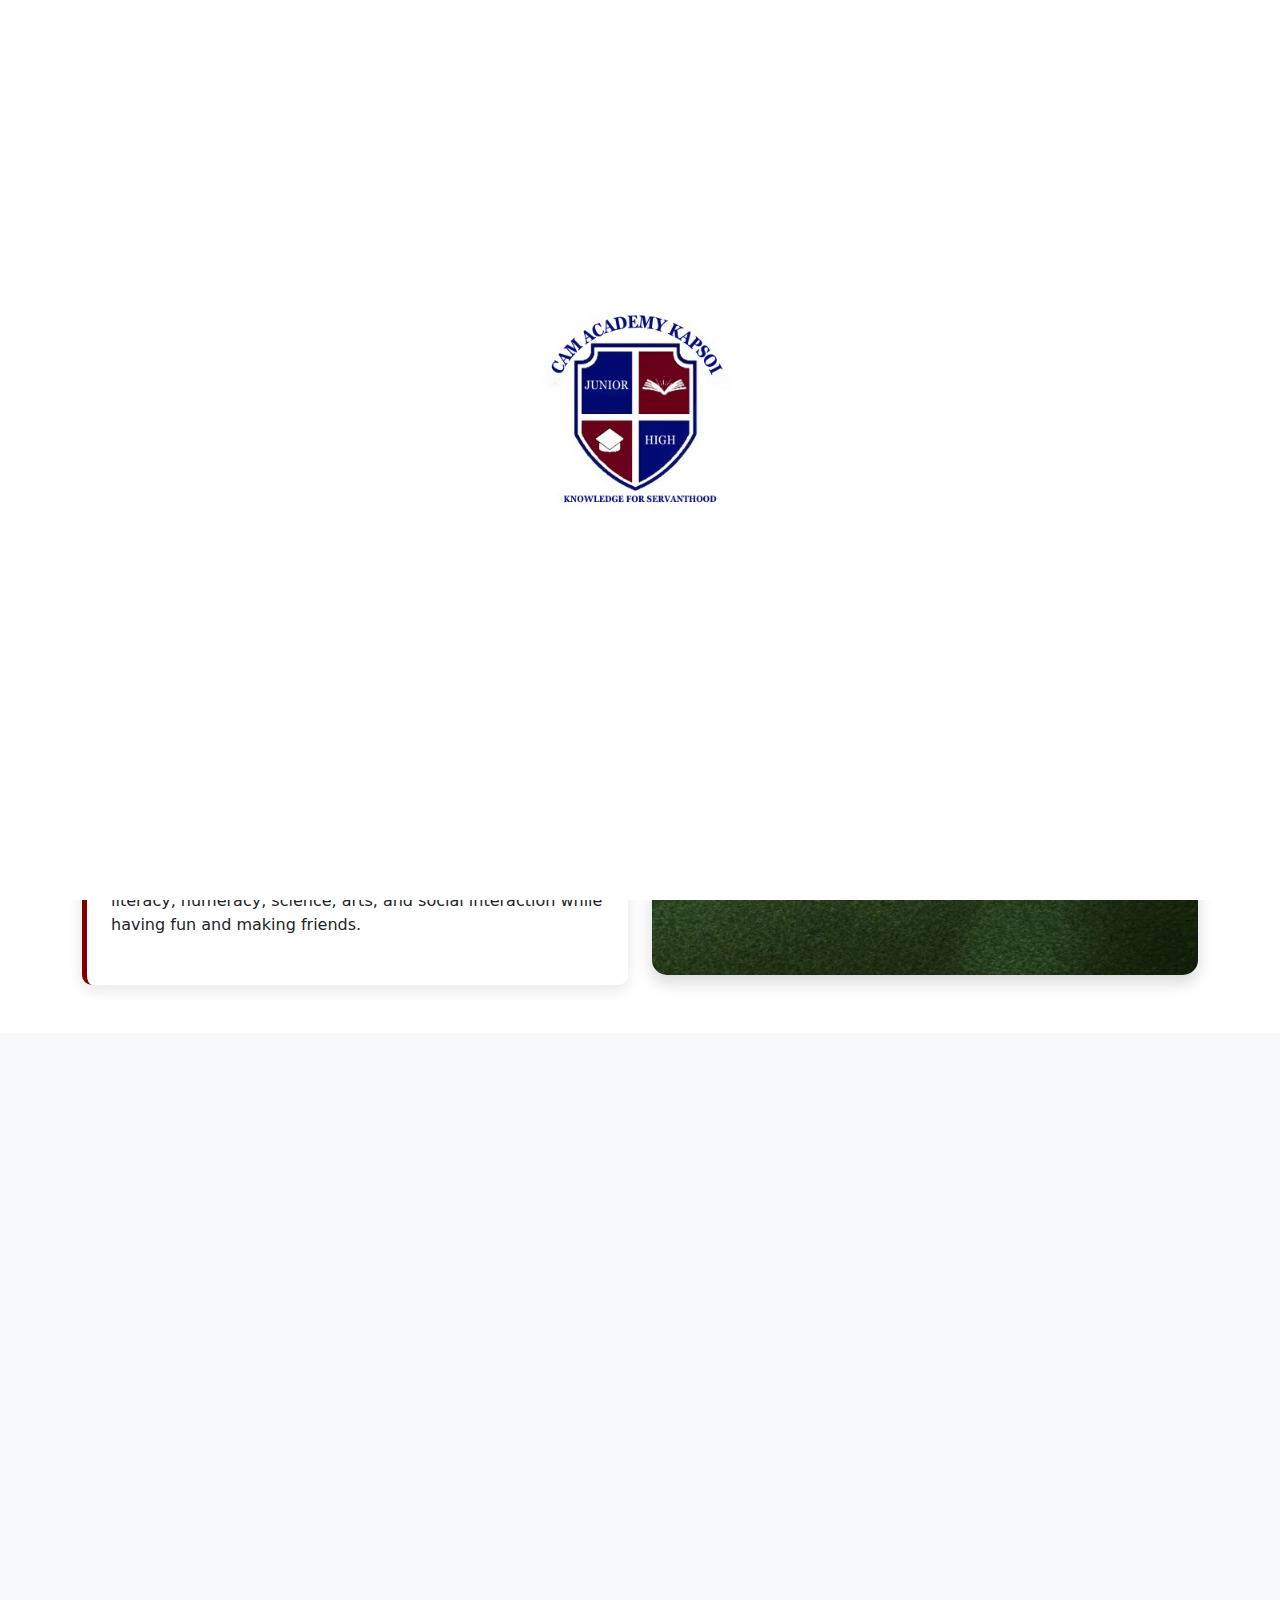
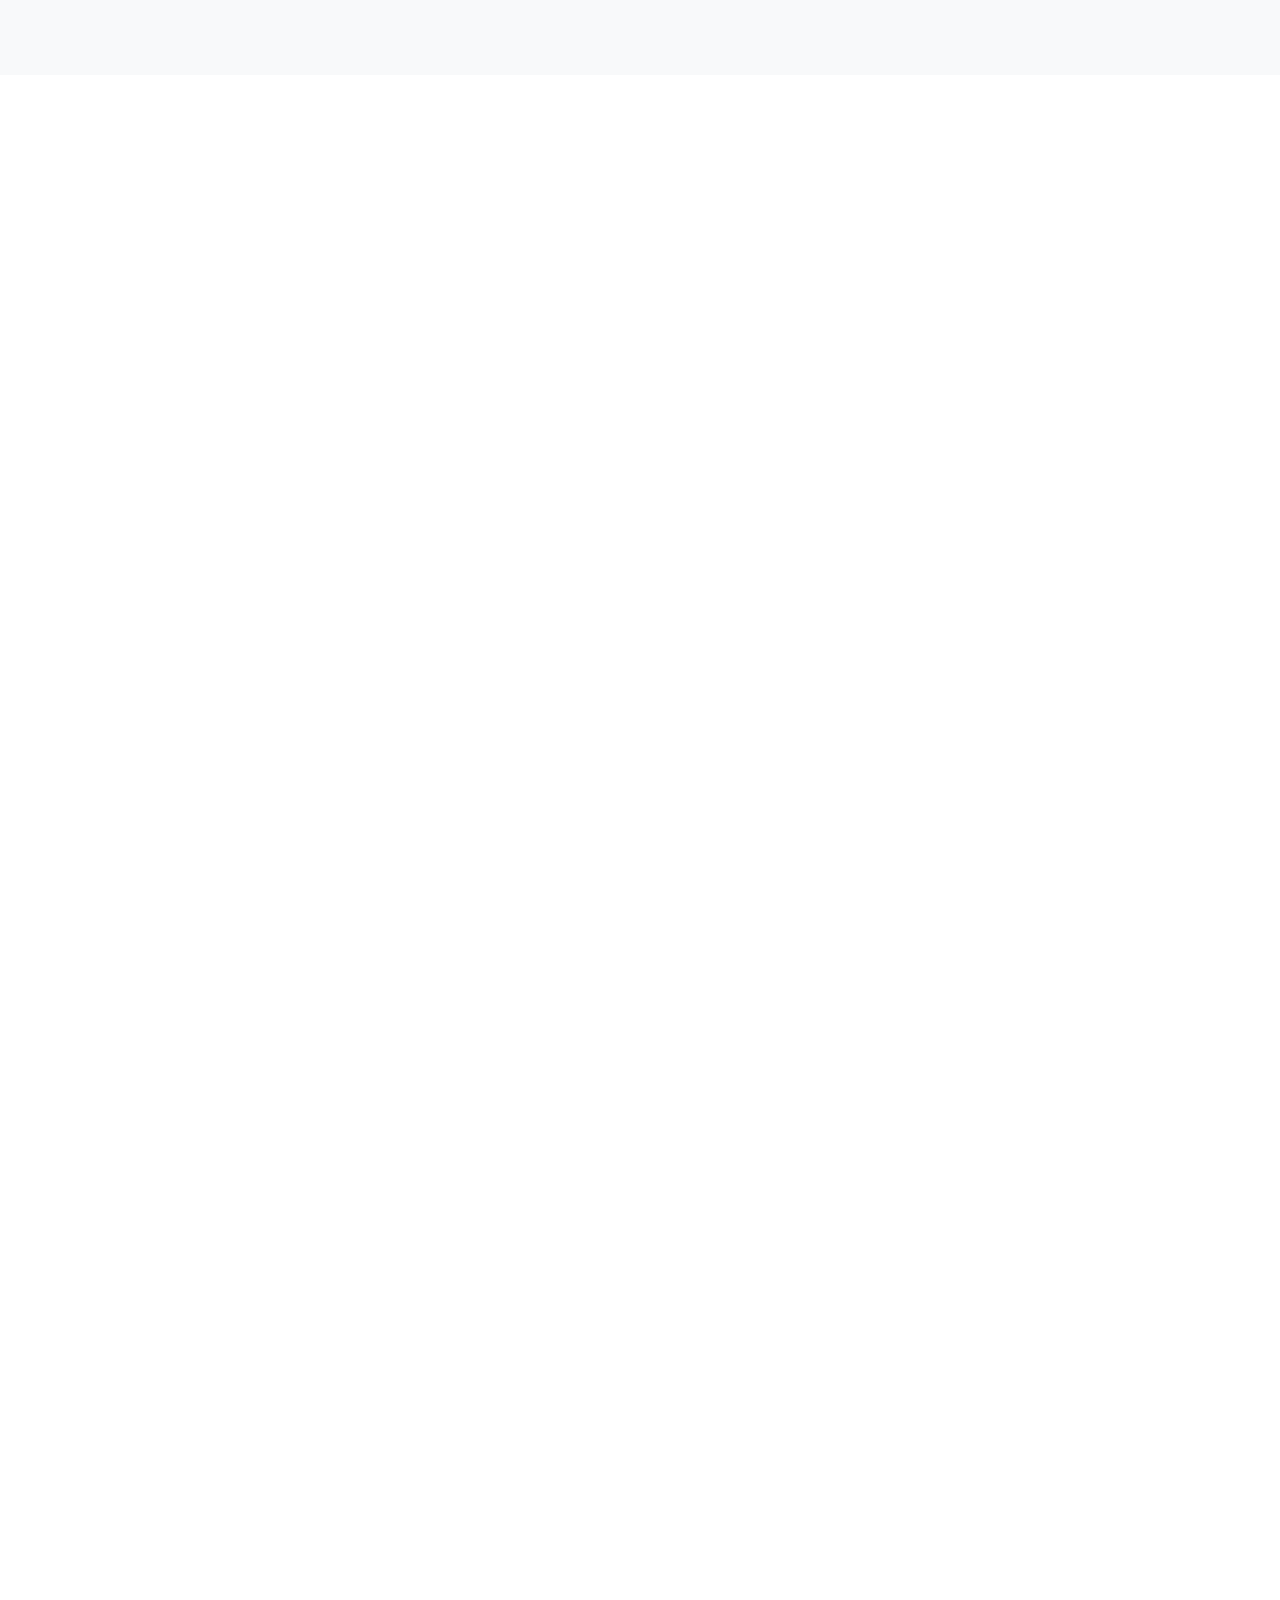
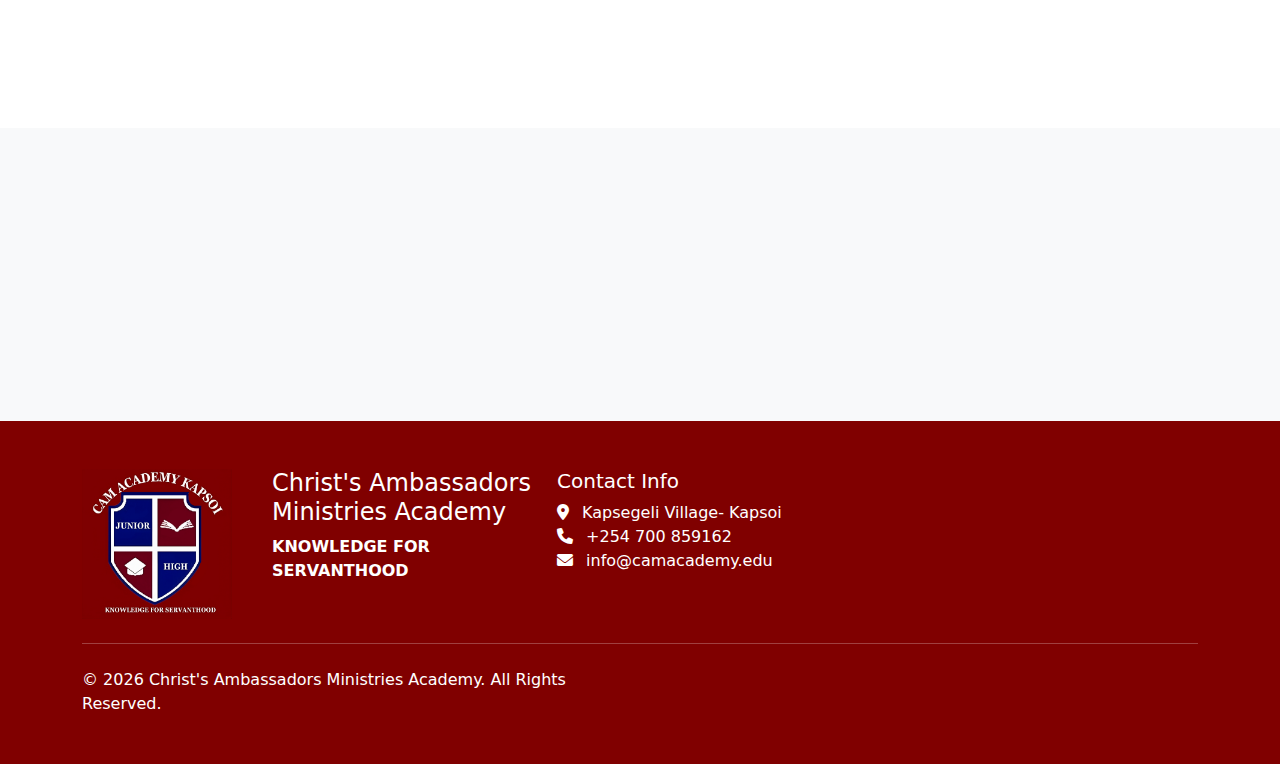
<file: early-years.html>
<!DOCTYPE html>
<html lang="en">
  <head>
    <meta charset="UTF-8" />
    <meta name="viewport" content="width=device-width, initial-scale=1.0" />
    <title>EYE Learning</title>
    <link rel="icon" href="assets/logo.png" type="image/png">
    <!-- Bootstrap CSS -->
    <link
      href="https://cdnjs.cloudflare.com/ajax/libs/bootstrap/5.3.1/css/bootstrap.min.css"
      rel="stylesheet"
    />
    <!-- Animate.css for animations -->
    <link
      rel="stylesheet"
      href="https://cdnjs.cloudflare.com/ajax/libs/animate.css/4.1.1/animate.min.css"
    />
    <link href="styles.css" rel="stylesheet" />
    <style>
      :root {
        --primary-color: #800000; /* Maroon */
        --secondary-color: #000080; /* Navy Blue */
        --hover-color: rgb(35, 29, 198);
        --light-background: #f4f6f9;
      }

      .navbar {
        background: #800000;
        transition: all 0.3s ease;
        display: flex;
        justify-content: center;
        padding: 1rem 0;
      }

      .navbar .container {
        display: flex;
        justify-content: center;
        align-items: center;
        width: 100%;
        max-width: 1200px;
        height: 80px; /* Adjust height for a larger navbar */
      }

      .navbar-nav {
        display: flex;
        align-items: center;
      }

      .navbar-brand,
      .nav-link {
        color: white !important;
        transition: all 0.3s ease;
      }

      .nav-link:hover {
        background-color: rgba(255, 255, 255, 0.2);
        transform: scale(1.05);
      }

      .logo-container {
        max-height: 100px;
        margin-right: 15px;
      }

      .logo-container img {
        max-height: 90px;
        width: auto;
        transition: transform 0.3s ease;
      }

      .dropdown-item {
        color: rgb(0, 0, 0);
        transition: all 0.3s ease;
      }

      .dropdown-item:hover {
        background-color: rgba(255, 255, 255, 0.2);
        color: #800000;
        transform: translateX(10px);
      }

      footer {
        background: #800000;
        color: white !important;
        transition: all 0.3s ease;
      }

      footer a {
        color: white;
        transition: all 0.3s ease;
      }

      footer a:hover {
        color: black;
        text-decoration: none;
        transform: scale(1.2) rotate(360deg);
      }

      @keyframes fadeIn {
        from {
          opacity: 0;
        }
        to {
          opacity: 1;
        }
      }

      /* New styles for color scheme */
      .bg-primary {
        background-color: var(--primary-color) !important;
      }

      .text-primary {
        color: var(--primary-color) !important;
      }

      .badge.bg-primary {
        background-color: var(--primary-color) !important;
      }

      .btn-primary {
        background-color: var(--primary-color);
        border-color: var(--primary-color);
        color: white;
        transition: all 0.3s ease;
      }

      .btn-primary:hover {
        background-color: var(--secondary-color);
        border-color: var(--secondary-color);
        transform: translateY(-3px);
        box-shadow: 0 4px 8px rgba(0, 0, 0, 0.2);
      }

      .btn-outline-primary {
        color: var(--primary-color);
        border-color: var(--primary-color);
        transition: all 0.3s ease;
      }

      .btn-outline-primary:hover {
        background-color: var(--secondary-color);
        border-color: var(--secondary-color);
        color: white;
        transform: translateY(-3px);
        box-shadow: 0 4px 8px rgba(0, 0, 0, 0.2);
      }

      .breadcrumb-item a {
        color: white;
        text-decoration: none;
        transition: all 0.3s ease;
      }

      .breadcrumb-item a:hover {
        color: rgba(255, 255, 255, 0.8);
        text-decoration: underline;
      }

      /* Early Years specific styles */
      .program-card {
        transition: all 0.5s ease;
        box-shadow: 0 4px 6px rgba(0, 0, 0, 0.1);
        border: 1px solid var(--primary-color);
        overflow: hidden;
        border-radius: 10px;
        margin-bottom: 30px;
        height: 100%;
      }

      .program-card:hover {
        transform: translateY(-15px);
        box-shadow: 0 15px 30px rgba(0, 0, 0, 0.2);
        border-color: var(--hover-color);
      }

      .feature-card {
        transition: all 0.5s ease;
        border-radius: 10px;
        overflow: hidden;
        padding: 20px;
        margin-bottom: 30px;
        background-color: white;
        box-shadow: 0 4px 6px rgba(0, 0, 0, 0.1);
        height: 100%;
      }

      .feature-card:hover {
        transform: translateY(-10px);
        box-shadow: 0 15px 30px rgba(0, 0, 0, 0.2);
      }

      .feature-icon {
        width: 60px;
        height: 60px;
        margin-bottom: 15px;
        transition: all 0.5s ease;
      }

      .feature-card:hover .feature-icon {
        transform: scale(1.2) rotate(10deg);
      }

      .activity-item {
        background-color: var(--light-background);
        border-left: 5px solid var(--primary-color);
        padding: 1.5rem;
        margin-bottom: 1.5rem;
        transition: all 0.3s ease;
      }

      .activity-item:hover {
        transform: translateX(10px);
        border-left-color: var(--secondary-color);
        box-shadow: 0 5px 15px rgba(0, 0, 0, 0.1);
      }

      .curriculum-card {
        padding: 2rem;
        border-radius: 10px;
        margin-bottom: 2rem;
        background-color: white;
        box-shadow: 0 5px 15px rgba(0, 0, 0, 0.05);
        transition: all 0.5s ease;
        height: 100%;
      }

      .curriculum-card:hover {
        transform: translateY(-10px);
        box-shadow: 0 15px 30px rgba(0, 0, 0, 0.1);
      }

      .curriculum-icon {
        width: 70px;
        height: 70px;
        margin-bottom: 15px;
        transition: all 0.5s ease;
      }

      .curriculum-card:hover .curriculum-icon {
        transform: scale(1.1);
      }

      .teacher-card {
        transition: all 0.5s ease;
        border-radius: 10px;
        overflow: hidden;
        margin-bottom: 30px;
        text-align: center;
      }

      .teacher-card:hover {
        transform: translateY(-10px);
        box-shadow: 0 15px 30px rgba(0, 0, 0, 0.2);
      }

      .teacher-card img {
        transition: all 0.5s ease;
        width: 150px;
        height: 150px;
        object-fit: cover;
        border-radius: 50%;
        margin: 1rem auto;
        border: 5px solid var(--primary-color);
      }

      .teacher-card:hover img {
        transform: scale(1.05);
        border-color: var(--secondary-color);
      }

      .scroll-animate {
        opacity: 0;
        transform: translateY(30px);
        transition: opacity 0.8s ease, transform 0.8s ease;
      }

      .scroll-animate.visible {
        opacity: 1;
        transform: translateY(0);
      }

      .accordion-item {
        border: 1px solid rgba(0, 0, 0, 0.125);
        margin-bottom: 10px;
        border-radius: 8px;
        overflow: hidden;
        transition: all 0.3s ease;
      }

      .accordion-button {
        font-weight: 600;
        color: var(--primary-color);
      }

      .accordion-button:not(.collapsed) {
        background-color: rgba(128, 0, 0, 0.1);
        color: var(--primary-color);
      }

      .enrollment-card {
        border: 2px dashed var(--primary-color);
        border-radius: 10px;
        padding: 2rem;
        transition: all 0.3s ease;
      }

      .enrollment-card:hover {
        transform: scale(1.02);
        box-shadow: 0 10px 20px rgba(0, 0, 0, 0.1);
      }

      @keyframes pulse {
        0% {
          transform: scale(1);
        }
        50% {
          transform: scale(1.1);
        }
        100% {
          transform: scale(1);
        }
      }
      /* Additional styling for unstyled components */

      /* About card styling */
      .about-card {
        background-color: white;
        border-radius: 10px;
        box-shadow: 0 5px 15px rgba(0, 0, 0, 0.1);
        transition: all 0.3s ease;
        border-left: 5px solid var(--primary-color);
      }

      .about-card:hover {
        transform: translateY(-5px);
        box-shadow: 0 15px 30px rgba(0, 0, 0, 0.15);
      }

      /* List styling for requirements */
      .about-card .list-unstyled li,
      .about-card ol li {
        padding: 8px 0;
        border-bottom: 1px solid rgba(0, 0, 0, 0.05);
        transition: all 0.3s ease;
      }

      .about-card .list-unstyled li:hover,
      .about-card ol li:hover {
        transform: translateX(5px);
        color: var(--primary-color);
      }

      /* Icon styling */
      .about-card .fas {
        color: var(--primary-color);
      }

      /* Section heading styling */
      .section-heading {
        position: relative;
        padding-bottom: 15px;
        color: var(--primary-color);
      }

      .section-heading:after {
        content: "";
        position: absolute;
        bottom: 0;
        left: 50%;
        transform: translateX(-50%);
        width: 80px;
        height: 3px;
        background-color: var(--secondary-color);
      }

      /* Lead text styling */
      .lead {
        font-size: 1.2rem;
        font-weight: 300;
        line-height: 1.6;
      }

      /* Logo container in footer */
      .logo-container-footer {
        display: flex;
        justify-content: center;
        transition: all 0.3s ease;
      }

      .logo-container-footer:hover img {
        transform: scale(1.05);
      }

      /* Enhance buttons styling */
      .btn {
        border-radius: 30px;
        padding: 10px 25px;
        font-weight: 600;
        letter-spacing: 0.5px;
        text-transform: uppercase;
        font-size: 0.85rem;
      }

      /* Style for images */
      .img-fluid.rounded.shadow {
        border-radius: 15px !important;
        transition: all 0.5s ease;
      }

      .img-fluid.rounded.shadow:hover {
        transform: scale(1.02);
        box-shadow: 0 15px 30px rgba(0, 0, 0, 0.2) !important;
      }

      /* Fix for column layout on smaller screens */
      @media (max-width: 767.98px) {
        .d-flex.justify-content-center.gap-3 {
          flex-direction: column;
        }

        .d-flex.justify-content-center.gap-3 .btn {
          margin-bottom: 10px;
        }
      }

      /* Footer responsive fixes */
      @media (max-width: 767.98px) {
        footer .col-md-3 {
          text-align: center;
          margin-bottom: 20px;
        }
      }
    </style>
  </head>
  <body>
    <div id="preloader">
      <h1 class="fade-text">CAM Academy</h1>
    </div>

    <!-- Navigation -->
    <nav class="navbar navbar-expand-lg navbar-dark sticky-top">
      <div class="container">
        <div class="logo-container">
          <img
            src="assets/55.png"
            alt="Christ's Ambassadors Ministries Academy Logo"
            class="img-fluid"
          />
        </div>
        <a class="navbar-brand" href="#"> CAM ACADEMY </a>
        <button
          class="navbar-toggler"
          type="button"
          data-bs-toggle="collapse"
          data-bs-target="#navbarNav"
        >
          <span class="navbar-toggler-icon"></span>
        </button>
        <div class="collapse navbar-collapse" id="navbarNav">
          <ul class="navbar-nav ms-auto">
            <li class="nav-item">
              <a class="nav-link" href="#" onclick="navigateTo('home')">Home</a>
            </li>

            <li class="nav-item">
              <a class="nav-link" href="#" onclick="navigateTo('about')"
                >About Us</a
              >
            </li>

            <li class="nav-item dropdown">
              <a
                class="nav-link dropdown-toggle active"
                href="#"
                id="admissionDropdown"
                role="button"
                data-bs-toggle="dropdown"
                aria-expanded="false"
              >
                Admission
              </a>
              <ul class="dropdown-menu" aria-labelledby="admissionDropdown">
                <li>
                  <a
                    class="dropdown-item active"
                    href="#"
                    onclick="navigateTo('early-years')"
                    >Early Years of Education</a
                  >
                </li>
                <li>
                  <a
                    class="dropdown-item"
                    href="#"
                    onclick="navigateTo('lower-primary')"
                    >Lower Primary</a
                  >
                </li>
                <li>
                  <a
                    class="dropdown-item"
                    href="#"
                    onclick="navigateTo('upper-primary')"
                    >Upper Primary</a
                  >
                </li>
                <li>
                  <a
                    class="dropdown-item"
                    href="#"
                    onclick="navigateTo('junior-secondary')"
                    >Junior Secondary</a
                  >
                </li>
              </ul>
            </li>

            <li class="nav-item">
              <a class="nav-link" href="#" onclick="navigateTo('events')"
                >Events</a
              >
            </li>

            <li class="nav-item">
              <a class="nav-link" href="#" onclick="navigateTo('gallery')"
                >Gallery</a
              >
            </li>

            <li class="nav-item">
              <a class="nav-link" href="#" onclick="navigateTo('contact')"
                >Contact Us</a
              >
            </li>
          </ul>
        </div>
      </div>
    </nav>

    <!-- Page Header -->
    <div class="bg-primary text-white py-5 mb-5">
      <div class="container">
        <h1 class="display-4"><strong>Early Years Education</strong></h1>
        <nav aria-label="breadcrumb">
          <ol class="breadcrumb">
            <li class="breadcrumb-item">
              <a href="index.html" class="text-white">Home</a>
            </li>
            <li class="breadcrumb-item">
              <a href="#" class="text-white">Admission</a>
            </li>
            <li class="breadcrumb-item active text-white" aria-current="page">
              Early Years Education
            </li>
          </ol>
        </nav>
      </div>
    </div>
    <section class="py-5 bg-white">
      <div class="container">
        <div class="row">
          <div class="col-lg-6">
            <div class="about-card p-4 h-100">
              <h3 class="mb-4 text-primary">
                Early Years Education
                <span class="badge bg-primary">Ages 2-5</span>
              </h3>
              <p class="lead">
                Our Early Years program provides a nurturing and stimulating
                environment where young children can develop essential skills
                through play-based learning and structured activities. We focus
                on developing the whole child – socially, emotionally,
                physically, and intellectually.
              </p>
              <p>
                We understand that each child is unique, with their own
                interests, strengths, and learning styles. Our experienced
                educators create personalized learning experiences that inspire
                curiosity, creativity, and a love for learning from an early
                age.
              </p>
              <p>
                Through a balanced curriculum that incorporates both indoor and
                outdoor activities, children develop foundational skills in
                literacy, numeracy, science, arts, and social interaction while
                having fun and making friends.
              </p>
              <div class="mt-4">
              </div>
            </div>
          </div>
          <div
            class="col-lg-6 d-flex align-items-center justify-content-center"
          >
            <img
              src="./assets/eye.jpg"
              alt="Happy children learning"
              class="img-fluid rounded shadow"
            />
          </div>
        </div>
      </div>
    </section>
    <!-- Learning Environment Section -->
    <section class="py-5 bg-light">
      <div class="container">
        <div class="row align-items-center scroll-animate">
          <div class="col-lg-6 order-lg-2 mb-4 mb-lg-0">
            <img
              src="./assets/eyeclass.jpg"
              alt="Early Years Classroom"
              class="img-fluid rounded shadow"
            />
          </div>
          <div class="col-lg-6 order-lg-1">
            <h3 class="mb-4">Our Learning Environment</h3>
            <p>
              Our Early Years classrooms are thoughtfully designed to be safe,
              stimulating, and child-centered. Each room features distinct
              learning areas including reading corners, art stations, building
              blocks, dramatic play spaces, and sensory tables.
            </p>
            <p>
              Our outdoor spaces include age-appropriate playground equipment,
              gardens, sandpits, and shaded areas for outdoor learning
              activities. All environments are designed to promote exploration,
              independence, and collaboration.
            </p>
            <p>
              We maintain small class sizes with favorable teacher-to-child
              ratios to ensure each child receives the attention and support
              they need to thrive. Our classrooms are equipped with
              age-appropriate resources and materials that encourage hands-on
              learning and discovery.
            </p>
          </div>
        </div>
      </div>
    </section>

    <!-- Teacher Approach Section -->
    <section class="py-5">
      <div class="container">
        <div class="row align-items-center scroll-animate">
          <div class="col-lg-6 mb-4 mb-lg-0">
            <img
              src="./assets/eyeteach.jpg"
              alt="Early Years Teachers"
              class="img-fluid rounded shadow"
            />
          </div>
          <div class="col-lg-6">
            <h3 class="mb-4">Our Teachers</h3>
            <p>
              Our Early Years educators are specially trained in early childhood
              development and education. They are nurturing, patient, and
              passionate about creating positive first school experiences for
              young children.
            </p>
            <p>
              Teachers work closely with parents through regular communication,
              progress updates, and parent-teacher meetings to ensure a
              collaborative approach to each child's development.
            </p>
            <p>
              Our educators employ observation-based assessment techniques to
              monitor each child's progress and plan activities that support
              their individual development needs and interests.
            </p>
            <div class="mt-4">
              <a href="#" class="btn btn-primary">Meet Our Early Years Team</a>
            </div>
          </div>
        </div>
      </div>
    </section>

    <!-- Admission Information Section -->
    <section class="py-5">
      <div class="container">
        <div class="row justify-content-center mb-5">
          <div class="col-lg-8 text-center scroll-animate">
            <h2 class="section-heading mb-3">Admission Information</h2>
            <p class="lead">
              Join our Early Years family and give your child the best start in
              education.
            </p>
          </div>
        </div>

        <div class="row scroll-animate">
          <div class="col-lg-8 mx-auto">
            <div class="about-card p-4">
              <h4 class="mb-3">Admission Requirements</h4>
              <ul class="list-unstyled">
                <li class="mb-2">
                  <i class="fas fa-check-circle text-primary me-2"></i>
                  Playgroup: Children aged 2-3 years
                </li>
                <li class="mb-2">
                  <i class="fas fa-check-circle text-primary me-2"></i>
                  Pre-Kindergarten: Children aged 3-4 years
                </li>
                <li class="mb-2">
                  <i class="fas fa-check-circle text-primary me-2"></i>
                  Kindergarten: Children aged 4-5 years
                </li>
                <li class="mb-2">
                  <i class="fas fa-check-circle text-primary me-2"></i>
                  Completed application form
                </li>
                <li class="mb-2">
                  <i class="fas fa-check-circle text-primary me-2"></i> Birth
                  certificate copy
                </li>

                <li class="mb-2">
                  <i class="fas fa-check-circle text-primary me-2"></i> Previous
                  school records (if applicable)
                </li>
                <li class="mb-2">
                  <i class="fas fa-check-circle text-primary me-2"></i>
                  Passport-sized photographs
                </li>
              </ul>

              <h4 class="mb-3 mt-4">Application Process</h4>
              <ol>
                <li class="mb-2">
                  Submit completed application form and required documents
                </li>
                <li class="mb-2">
                  Schedule a school visit and informal assessment
                </li>

                <li class="mb-2">Admission decision and notification</li>
                <li class="mb-2">
                  Payment of registration fee to secure placement
                </li>
              </ol>

              <div class="text-center mt-4">
                <a href="#" class="btn btn-primary me-2"
                  >Download Application Form</a
                >
                <a
                  href="#"
                  class="btn btn-outline-primary"
                  onclick="navigateTo('contact')"
                  >Contact Admissions Office</a
                >
              </div>
            </div>
          </div>
        </div>
      </div>
    </section>
    <!-- Call to Action Section -->
    <section class="py-5 bg-light">
      <div class="container">
        <div class="row align-items-center scroll-animate">
          <div class="col-lg-8 mx-auto text-center">
            <h2 class="section-heading mb-3">Give Your Child the Best Start</h2>
            <p class="lead mb-4">
              Schedule a visit to our Early Years program and see how we can
              nurture your child's potential.
            </p>
            <div class="d-flex justify-content-center gap-3">
              <a
                href="#"
                onclick="navigateTo('contact')"
                class="btn btn-primary"
                >Contact Us</a
              >

    </section>

    <!-- Footer -->
    <footer class="text-white py-5">
      <div class="container">
        <div class="row">
          <!-- Logo container with responsive centering -->
          <div
            class="col-md-2 d-flex justify-content-center justify-content-md-start align-items-center mb-3 mb-md-0"
          >
            <div class="logo-container-footer">
              <img
                src="assets/55.png"
                alt="Christ's Ambassadors Ministries Academy Logo"
                class="img-fluid"
                style="max-height: 150px"
              />
            </div>
          </div>
          <div class="col-md-3">
            <h4>Christ's Ambassadors Ministries Academy</h4>
            <p><strong>KNOWLEDGE FOR SERVANTHOOD</strong></p>
          </div>

          <div class="col-md-3">
            <h5>Contact Info</h5>
            <ul class="list-unstyled">
              <li>
                <i class="fas fa-map-marker-alt me-2"></i> Kapsegeli Village-
                Kapsoi
              </li>
              <li><i class="fas fa-phone me-2"></i> +254 700 859162</li>
              <li><i class="fas fa-envelope me-2"></i> info@camacademy.edu</li>
            </ul>
          </div>
        </div>
        <hr class="my-4 bg-white" />
        <div class="row">
          <div class="col-md-6">
            <p class="mb-0">
              &copy; <span id="current-year"></span> Christ's Ambassadors
              Ministries Academy. All Rights Reserved.
            </p>
          </div>
        </div>
      </div>
    </footer>

    <!-- Bootstrap JS and Dependencies -->
    <script src="https://cdnjs.cloudflare.com/ajax/libs/bootstrap/5.3.1/js/bootstrap.bundle.min.js"></script>

    <!-- Font Awesome for Icons -->
    <link
      rel="stylesheet"
      href="https://cdnjs.cloudflare.com/ajax/libs/font-awesome/6.0.0-beta3/css/all.min.css"
    />

    <script>
      // Set current year in footer
      document.getElementById("current-year").innerHTML =
        new Date().getFullYear();

      // Variables to track scroll position
      let lastScrollTop = 0;
      const navbar = document.querySelector(".navbar");
      const scrollThreshold = 100; // Minimum scroll amount to trigger the effect

      // Function to handle the scroll event
      function handleScroll() {
        // Get current scroll position
        const currentScrollTop =
          window.pageYOffset || document.documentElement.scrollTop;

        // Determine scroll direction
        if (
          currentScrollTop > lastScrollTop &&
          currentScrollTop > scrollThreshold
        ) {
          // Scrolling down - hide navbar
          navbar.style.transform = "translateY(-100%)";
          navbar.style.transition = "transform 0.3s ease-in-out";
        } else {
          // Scrolling up - show navbar
          navbar.style.transform = "translateY(0)";
          navbar.style.transition = "transform 0.3s ease-in-out";
        }

        // Update last scroll position
        lastScrollTop = currentScrollTop;
      }

      // Add scroll event listener
      window.addEventListener("scroll", handleScroll);

      // Initialize navbar state
      document.addEventListener("DOMContentLoaded", function () {
        // Make sure navbar is visible when page first loads
        navbar.style.transform = "translateY(0)";
      });

      // Navigation function
      function navigateTo(page) {
        switch (page) {
          case "home":
            window.location.href = "index.html";
            break;
          case "about":
            window.location.href = "about.html";
            break;
          case "early-years":
            window.location.href = "early-years.html";
            break;
          case "lower-primary":
            window.location.href = "lower-primary.html";
            break;
          case "upper-primary":
            window.location.href = "upper-primary.html";
            break;
          case "junior-secondary":
            window.location.href = "junior-secondary.html";
            break;
          case "events":
            window.location.href = "events.html";
            break;
          case "gallery":
            window.location.href = "gallery.html";
            break;
          case "contact":
            window.location.href = "contact.html";
            break;
          default:
            window.location.href = "index.html";
        }
      }

      // Scroll-triggered animations
      function checkScroll() {
        const scrollAnimateElements =
          document.querySelectorAll(".scroll-animate");

        scrollAnimateElements.forEach((element) => {
          const elementPosition = element.getBoundingClientRect().top;
          const windowHeight = window.innerHeight;

          if (elementPosition < windowHeight * 0.75) {
            element.classList.add("visible");
          }
        });
      }

      // Smooth Scroll to Top and Scroll Animations
      document.addEventListener("DOMContentLoaded", function () {
        window.scrollTo(0, 0);
        window.addEventListener("scroll", checkScroll);
        checkScroll(); // Initial check
      });

      // Preloader Animation
      const preloader = document.getElementById("preloader");
      const body = document.body;

      preloader.innerHTML = `
          <img src="./assets/logo.png" alt="CAM Academy Logo" class="logo">
          <div class="text">CAM Academy</div>
      `;

      window.addEventListener("load", function () {
        setTimeout(function () {
          preloader.classList.add("fade-out");

          setTimeout(function () {
            preloader.style.display = "none";
            body.style.overflow = "auto";
          }, 500);
        }, 1500);
      });
    </script>
  </body>
</html>
</file>
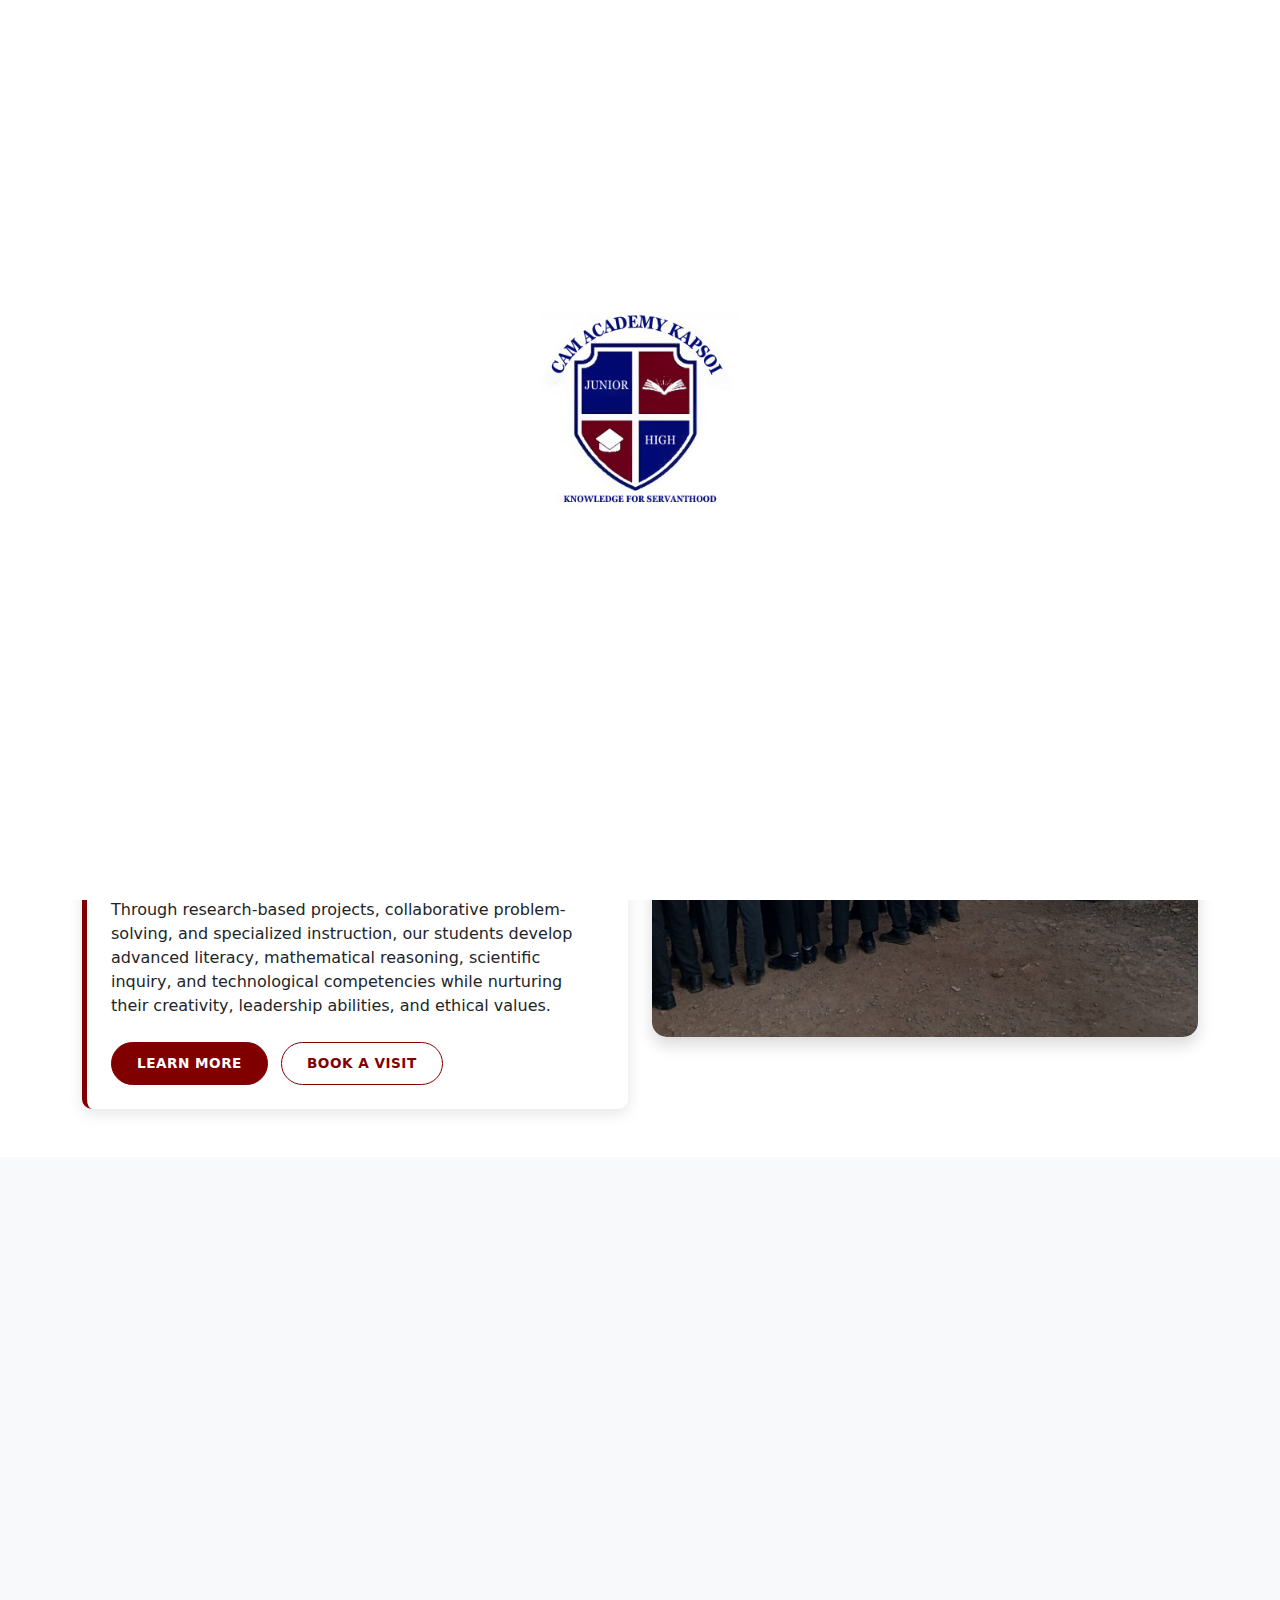
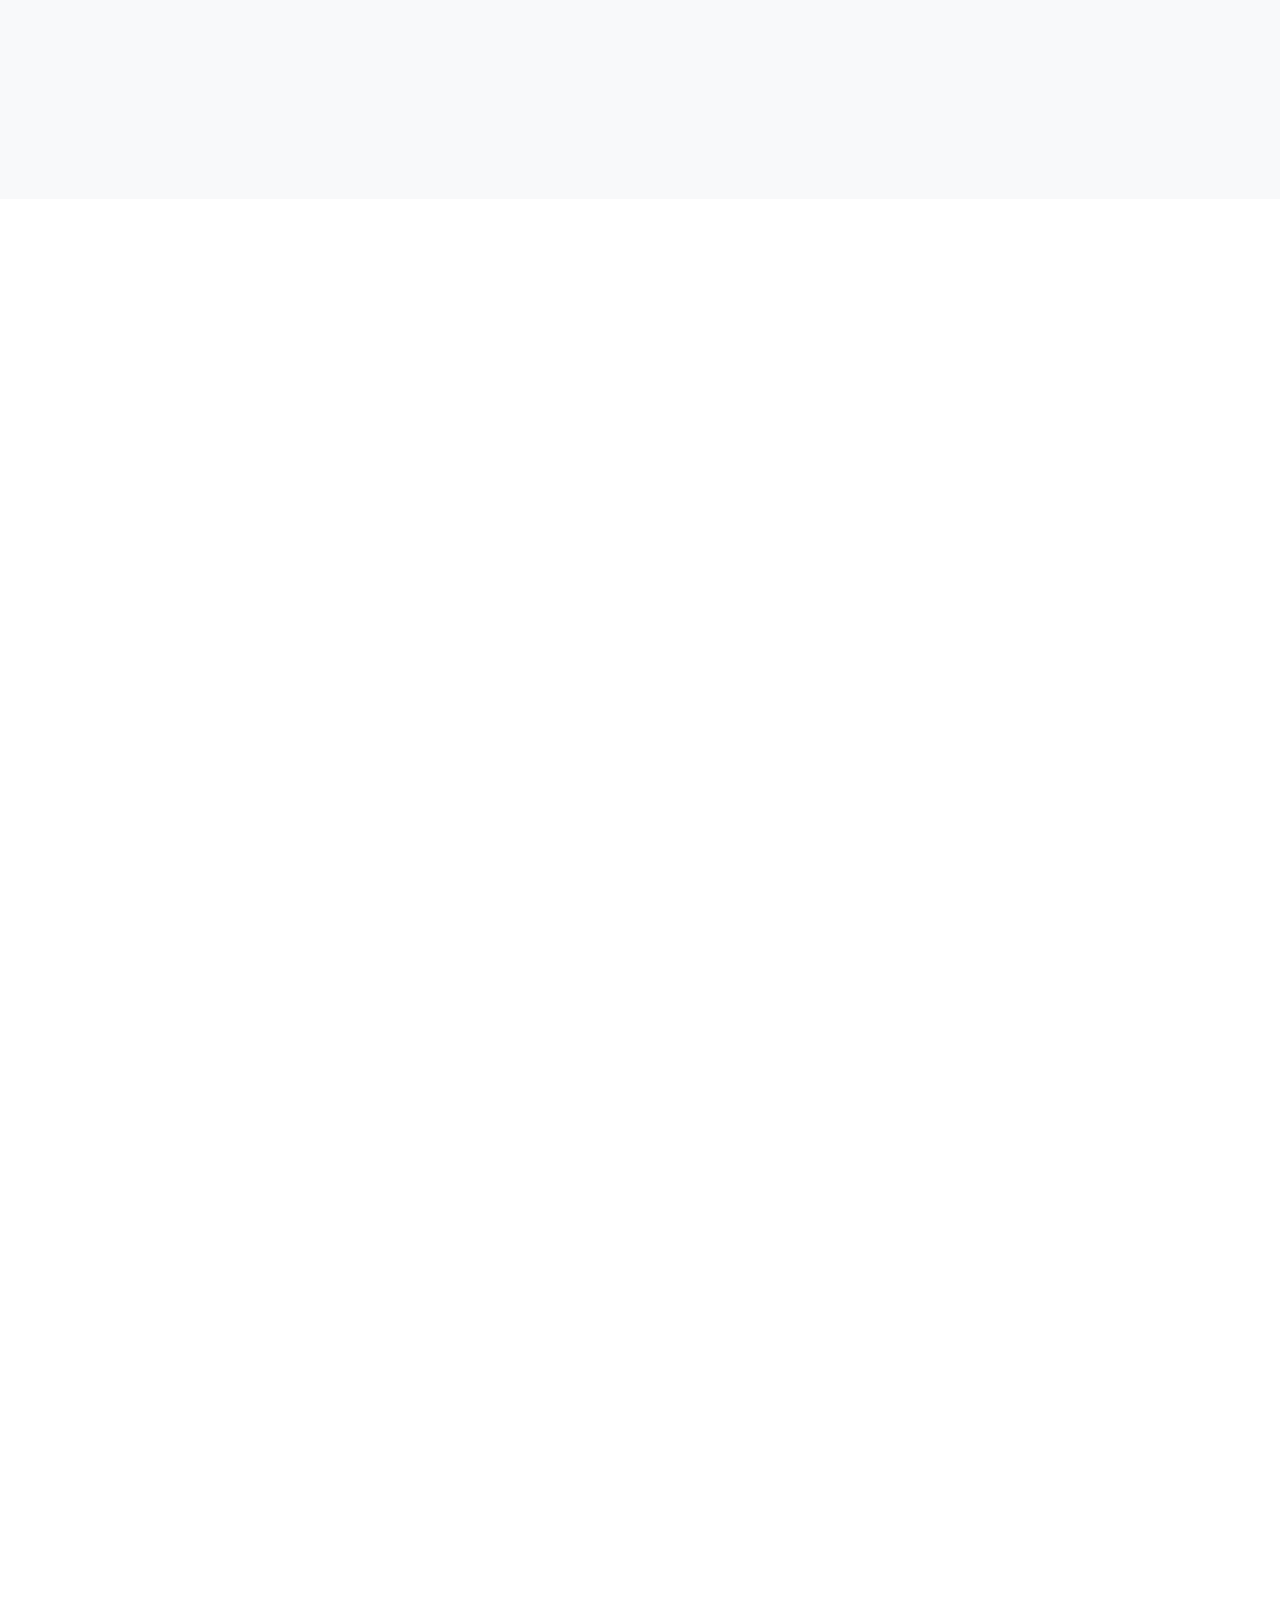
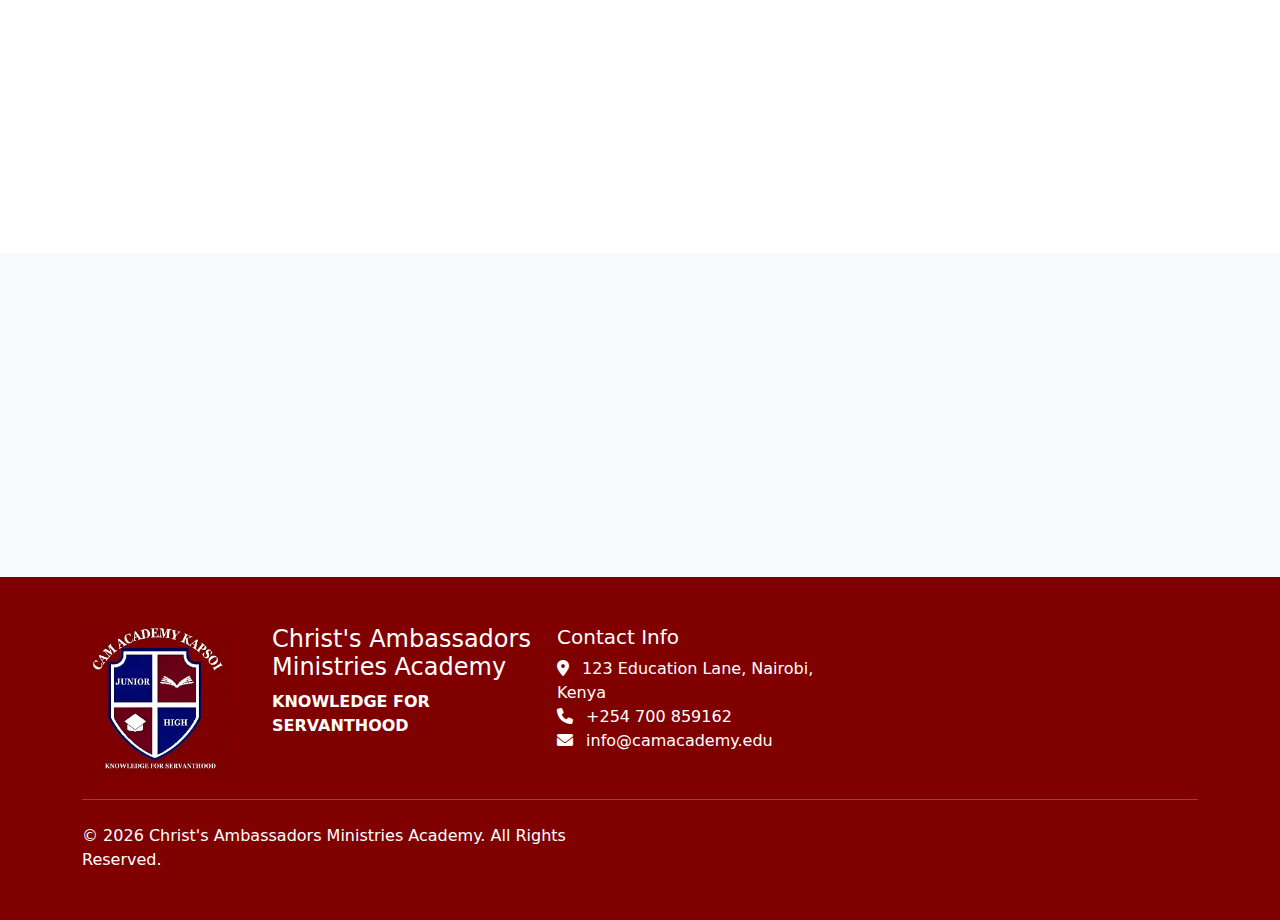
<file: junior-secondary.html>
<!DOCTYPE html>
<html lang="en">
  <head>
    <meta charset="UTF-8" />
    <meta name="viewport" content="width=device-width, initial-scale=1.0" />
    <title>Junior Secondary</title>
    <link rel="icon" href="assets/logo.png" type="image/png">
    <!-- Bootstrap CSS -->
    <link
      href="https://cdnjs.cloudflare.com/ajax/libs/bootstrap/5.3.1/css/bootstrap.min.css"
      rel="stylesheet"
    />
    <!-- Animate.css for animations -->
    <link
      rel="stylesheet"
      href="https://cdnjs.cloudflare.com/ajax/libs/animate.css/4.1.1/animate.min.css"
    />
    <link href="styles.css" rel="stylesheet" />
    <style>
      :root {
        --primary-color: #800000; /* Maroon */
        --secondary-color: #000080; /* Navy Blue */
        --hover-color: rgb(35, 29, 198);
        --light-background: #f4f6f9;
      }

      .navbar {
        background: #800000;
        transition: all 0.3s ease;
        display: flex;
        justify-content: center;
        padding: 1rem 0;
      }

      .navbar .container {
        display: flex;
        justify-content: center;
        align-items: center;
        width: 100%;
        max-width: 1200px;
        height: 80px; /* Adjust height for a larger navbar */
      }

      .navbar-nav {
        display: flex;
        align-items: center;
      }

      .navbar-brand,
      .nav-link {
        color: white !important;
        transition: all 0.3s ease;
      }

      .nav-link:hover {
        background-color: rgba(255, 255, 255, 0.2);
        transform: scale(1.05);
      }

      .logo-container {
        max-height: 100px;
        margin-right: 15px;
      }

      .logo-container img {
        max-height: 90px;
        width: auto;
        transition: transform 0.3s ease;
      }

      .dropdown-item {
        color: rgb(0, 0, 0);
        transition: all 0.3s ease;
      }

      .dropdown-item:hover {
        background-color: rgba(255, 255, 255, 0.2);
        color: #800000;
        transform: translateX(10px);
      }

      footer {
        background: #800000;
        color: white !important;
        transition: all 0.3s ease;
      }

      footer a {
        color: white;
        transition: all 0.3s ease;
      }

      footer a:hover {
        color: black;
        text-decoration: none;
        transform: scale(1.2) rotate(360deg);
      }

      @keyframes fadeIn {
        from {
          opacity: 0;
        }
        to {
          opacity: 1;
        }
      }

      /* New styles for color scheme */
      .bg-primary {
        background-color: var(--primary-color) !important;
      }

      .text-primary {
        color: var(--primary-color) !important;
      }

      .badge.bg-primary {
        background-color: var(--primary-color) !important;
      }

      .btn-primary {
        background-color: var(--primary-color);
        border-color: var(--primary-color);
        color: white;
        transition: all 0.3s ease;
      }

      .btn-primary:hover {
        background-color: var(--secondary-color);
        border-color: var(--secondary-color);
        transform: translateY(-3px);
        box-shadow: 0 4px 8px rgba(0, 0, 0, 0.2);
      }

      .btn-outline-primary {
        color: var(--primary-color);
        border-color: var(--primary-color);
        transition: all 0.3s ease;
      }

      .btn-outline-primary:hover {
        background-color: var(--secondary-color);
        border-color: var(--secondary-color);
        color: white;
        transform: translateY(-3px);
        box-shadow: 0 4px 8px rgba(0, 0, 0, 0.2);
      }

      .breadcrumb-item a {
        color: white;
        text-decoration: none;
        transition: all 0.3s ease;
      }

      .breadcrumb-item a:hover {
        color: rgba(255, 255, 255, 0.8);
        text-decoration: underline;
      }

      /* Early Years specific styles */
      .program-card {
        transition: all 0.5s ease;
        box-shadow: 0 4px 6px rgba(0, 0, 0, 0.1);
        border: 1px solid var(--primary-color);
        overflow: hidden;
        border-radius: 10px;
        margin-bottom: 30px;
        height: 100%;
      }

      .program-card:hover {
        transform: translateY(-15px);
        box-shadow: 0 15px 30px rgba(0, 0, 0, 0.2);
        border-color: var(--hover-color);
      }

      .feature-card {
        transition: all 0.5s ease;
        border-radius: 10px;
        overflow: hidden;
        padding: 20px;
        margin-bottom: 30px;
        background-color: white;
        box-shadow: 0 4px 6px rgba(0, 0, 0, 0.1);
        height: 100%;
      }

      .feature-card:hover {
        transform: translateY(-10px);
        box-shadow: 0 15px 30px rgba(0, 0, 0, 0.2);
      }

      .feature-icon {
        width: 60px;
        height: 60px;
        margin-bottom: 15px;
        transition: all 0.5s ease;
      }

      .feature-card:hover .feature-icon {
        transform: scale(1.2) rotate(10deg);
      }

      .activity-item {
        background-color: var(--light-background);
        border-left: 5px solid var(--primary-color);
        padding: 1.5rem;
        margin-bottom: 1.5rem;
        transition: all 0.3s ease;
      }

      .activity-item:hover {
        transform: translateX(10px);
        border-left-color: var(--secondary-color);
        box-shadow: 0 5px 15px rgba(0, 0, 0, 0.1);
      }

      .curriculum-card {
        padding: 2rem;
        border-radius: 10px;
        margin-bottom: 2rem;
        background-color: white;
        box-shadow: 0 5px 15px rgba(0, 0, 0, 0.05);
        transition: all 0.5s ease;
        height: 100%;
      }

      .curriculum-card:hover {
        transform: translateY(-10px);
        box-shadow: 0 15px 30px rgba(0, 0, 0, 0.1);
      }

      .curriculum-icon {
        width: 70px;
        height: 70px;
        margin-bottom: 15px;
        transition: all 0.5s ease;
      }

      .curriculum-card:hover .curriculum-icon {
        transform: scale(1.1);
      }

      .teacher-card {
        transition: all 0.5s ease;
        border-radius: 10px;
        overflow: hidden;
        margin-bottom: 30px;
        text-align: center;
      }

      .teacher-card:hover {
        transform: translateY(-10px);
        box-shadow: 0 15px 30px rgba(0, 0, 0, 0.2);
      }

      .teacher-card img {
        transition: all 0.5s ease;
        width: 150px;
        height: 150px;
        object-fit: cover;
        border-radius: 50%;
        margin: 1rem auto;
        border: 5px solid var(--primary-color);
      }

      .teacher-card:hover img {
        transform: scale(1.05);
        border-color: var(--secondary-color);
      }

      .scroll-animate {
        opacity: 0;
        transform: translateY(30px);
        transition: opacity 0.8s ease, transform 0.8s ease;
      }

      .scroll-animate.visible {
        opacity: 1;
        transform: translateY(0);
      }

      .accordion-item {
        border: 1px solid rgba(0, 0, 0, 0.125);
        margin-bottom: 10px;
        border-radius: 8px;
        overflow: hidden;
        transition: all 0.3s ease;
      }

      .accordion-button {
        font-weight: 600;
        color: var(--primary-color);
      }

      .accordion-button:not(.collapsed) {
        background-color: rgba(128, 0, 0, 0.1);
        color: var(--primary-color);
      }

      .enrollment-card {
        border: 2px dashed var(--primary-color);
        border-radius: 10px;
        padding: 2rem;
        transition: all 0.3s ease;
      }

      .enrollment-card:hover {
        transform: scale(1.02);
        box-shadow: 0 10px 20px rgba(0, 0, 0, 0.1);
      }

      @keyframes pulse {
        0% {
          transform: scale(1);
        }
        50% {
          transform: scale(1.1);
        }
        100% {
          transform: scale(1);
        }
      }
      /* Additional styling for unstyled components */

      /* About card styling */
      .about-card {
        background-color: white;
        border-radius: 10px;
        box-shadow: 0 5px 15px rgba(0, 0, 0, 0.1);
        transition: all 0.3s ease;
        border-left: 5px solid var(--primary-color);
      }

      .about-card:hover {
        transform: translateY(-5px);
        box-shadow: 0 15px 30px rgba(0, 0, 0, 0.15);
      }

      /* List styling for requirements */
      .about-card .list-unstyled li,
      .about-card ol li {
        padding: 8px 0;
        border-bottom: 1px solid rgba(0, 0, 0, 0.05);
        transition: all 0.3s ease;
      }

      .about-card .list-unstyled li:hover,
      .about-card ol li:hover {
        transform: translateX(5px);
        color: var(--primary-color);
      }

      /* Icon styling */
      .about-card .fas {
        color: var(--primary-color);
      }

      /* Section heading styling */
      .section-heading {
        position: relative;
        padding-bottom: 15px;
        color: var(--primary-color);
      }

      .section-heading:after {
        content: "";
        position: absolute;
        bottom: 0;
        left: 50%;
        transform: translateX(-50%);
        width: 80px;
        height: 3px;
        background-color: var(--secondary-color);
      }

      /* Lead text styling */
      .lead {
        font-size: 1.2rem;
        font-weight: 300;
        line-height: 1.6;
      }

      /* Logo container in footer */
      .logo-container-footer {
        display: flex;
        justify-content: center;
        transition: all 0.3s ease;
      }

      .logo-container-footer:hover img {
        transform: scale(1.05);
      }

      /* Enhance buttons styling */
      .btn {
        border-radius: 30px;
        padding: 10px 25px;
        font-weight: 600;
        letter-spacing: 0.5px;
        text-transform: uppercase;
        font-size: 0.85rem;
      }

      /* Style for images */
      .img-fluid.rounded.shadow {
        border-radius: 15px !important;
        transition: all 0.5s ease;
      }

      .img-fluid.rounded.shadow:hover {
        transform: scale(1.02);
        box-shadow: 0 15px 30px rgba(0, 0, 0, 0.2) !important;
      }

      /* Fix for column layout on smaller screens */
      @media (max-width: 767.98px) {
        .d-flex.justify-content-center.gap-3 {
          flex-direction: column;
        }

        .d-flex.justify-content-center.gap-3 .btn {
          margin-bottom: 10px;
        }
      }

      /* Footer responsive fixes */
      @media (max-width: 767.98px) {
        footer .col-md-3 {
          text-align: center;
          margin-bottom: 20px;
        }
      }
    </style>
<head>
    <body>
      <div id="preloader">
        <h1 class="fade-text">CAM Academy</h1>
      </div>
  
      <!-- Navigation -->
      <nav class="navbar navbar-expand-lg navbar-dark sticky-top">
        <div class="container">
          <div class="logo-container">
            <img
              src="assets/55.png"
              alt="Christ's Ambassadors Ministries Academy Logo"
              class="img-fluid"
            />
          </div>
          <a class="navbar-brand" href="#"> CAM ACADEMY </a>
          <button
            class="navbar-toggler"
            type="button"
            data-bs-toggle="collapse"
            data-bs-target="#navbarNav"
          >
            <span class="navbar-toggler-icon"></span>
          </button>
          <div class="collapse navbar-collapse" id="navbarNav">
            <ul class="navbar-nav ms-auto">
              <li class="nav-item">
                <a class="nav-link" href="#" onclick="navigateTo('home')"
                  >Home</a
                >
              </li>
  
              <li class="nav-item">
                <a class="nav-link" href="#" onclick="navigateTo('about')"
                  >About Us</a
                >
              </li>
  
              <li class="nav-item dropdown">
                <a
                  class="nav-link dropdown-toggle active"
                  href="#"
                  id="admissionDropdown"
                  role="button"
                  data-bs-toggle="dropdown"
                  aria-expanded="false"
                >
                  Admission
                </a>
                <ul class="dropdown-menu" aria-labelledby="admissionDropdown">
                  <li>
                    <a
                      class="dropdown-item"
                      href="#"
                      onclick="navigateTo('early-years')"
                      >Early Years of Education</a
                    >
                  </li>
                  <li>
                    <a
                      class="dropdown-item"
                      href="#"
                      onclick="navigateTo('lower-primary')"
                      >Lower Primary</a
                    >
                  </li>
                  <li>
                    <a
                      class="dropdown-item"
                      href="#"
                      onclick="navigateTo('upper-primary')"
                      >Upper Primary</a
                    >
                  </li>
                  <li>
                    <a
                      class="dropdown-item active"
                      href="#"
                      onclick="navigateTo('junior-secondary')"
                      >Junior Secondary</a
                    >
                  </li>
                </ul>
              </li>
  
              <li class="nav-item">
                <a class="nav-link" href="#" onclick="navigateTo('events')"
                  >Events</a
                >
              </li>
  
              <li class="nav-item">
                <a class="nav-link" href="#" onclick="navigateTo('gallery')"
                  >Gallery</a
                >
              </li>
  
              <li class="nav-item">
                <a class="nav-link" href="#" onclick="navigateTo('contact')"
                  >Contact Us</a
                >
              </li>
            </ul>
          </div>
        </div>
      </nav>
  
      <!-- Page Header -->
      <div class="bg-primary text-white py-5 mb-5">
        <div class="container">
          <h1 class="display-4"><strong>Junior Secondary Education</strong></h1>
          <nav aria-label="breadcrumb">
            <ol class="breadcrumb">
              <li class="breadcrumb-item">
                <a href="index.html" class="text-white">Home</a>
              </li>
              <li class="breadcrumb-item">
                <a href="#" class="text-white">Admission</a>
              </li>
              <li class="breadcrumb-item active text-white" aria-current="page">
                Junior Secondary
              </li>
            </ol>
          </nav>
        </div>
      </div>
      <section class="py-5 bg-white">
        <div class="container">
          <div class="row">
            <div class="col-lg-6">
              <div class="about-card p-4 h-100">
                <h3 class="mb-4 text-primary">
                  Junior Secondary Education
                  <span class="badge bg-primary">Grades 7-9</span>
                </h3>
                <p class="lead">
                  Our Junior Secondary program prepares adolescents for advanced academic challenges while developing critical thinking, leadership skills, and personal responsibility. We provide a dynamic learning environment where students explore their interests and develop their unique potential.
                </p>
                <p>
                  We implement a comprehensive curriculum that aligns with national standards while incorporating innovative teaching methodologies. Our program encourages students to become independent learners and critical thinkers who can analyze complex concepts and apply knowledge across different disciplines.
                </p>
                <p>
                  Through research-based projects, collaborative problem-solving, and specialized instruction, our students develop advanced literacy, mathematical reasoning, scientific inquiry, and technological competencies while nurturing their creativity, leadership abilities, and ethical values.
                </p>
                <div class="mt-4">
                  <a href="#" class="btn btn-primary me-2">Learn More</a>
                  <a href="#" class="btn btn-outline-primary">Book a Visit</a>
                </div>
              </div>
            </div>
            <div
              class="col-lg-6 d-flex align-items-center justify-content-center"
            >
              <img
                src="./assets/juniorsec.jpg"
                alt="Junior Secondary Students Learning"
                class="img-fluid rounded shadow"
              />
            </div>
          </div>
        </div>
      </section>
      <!-- Curriculum Section -->
      <section class="py-5 bg-light">
        <div class="container">
          <div class="row align-items-center scroll-animate">
            <div class="col-lg-6 order-lg-2 mb-4 mb-lg-0">
              <img
                src="./assets/juniorsecc.jpg"
                alt="Junior Secondary Classroom"
                class="img-fluid rounded shadow"
              />
            </div>
            <div class="col-lg-6 order-lg-1">
              <h3 class="mb-4">Our Curriculum</h3>
              <p>
                Our Junior Secondary curriculum offers a broad and balanced academic program covering language arts, mathematics, sciences, humanities, and creative arts. Students engage in specialized subject areas taught by expert teachers who foster deep understanding and critical analysis of complex concepts.
              </p>
              <p>
                We incorporate advanced technology integration, laboratory work, debate, and independent research projects to develop higher-order thinking skills. Our curriculum also emphasizes leadership development, community service, digital citizenship, and career exploration.
              </p>
              <p>
                Continuous assessment through formative and summative evaluations allows our teachers to provide personalized guidance and extension opportunities, ensuring that all students are appropriately challenged and supported to achieve their highest potential.
              </p>
            </div>
          </div>
        </div>
      </section>
  
      <!-- Teaching Approach Section -->
      <section class="py-5">
        <div class="container">
          <div class="row align-items-center scroll-animate">
            <div class="col-lg-6 mb-4 mb-lg-0">
              <img
                src="./assets/gpc.jpg"
                alt="Junior Secondary Teaching"
                class="img-fluid rounded shadow"
              />
            </div>
            <div class="col-lg-6">
              <h3 class="mb-4">Our Teaching Approach</h3>
              <p>
                Our highly qualified Junior Secondary teachers employ inquiry-based learning and problem-solving approaches. They create stimulating learning environments where students can engage with challenging material, develop analytical skills, and receive constructive feedback.
              </p>
              <p>
                We maintain optimal student-teacher ratios to ensure personalized attention and mentorship. Our teachers collaborate with students to establish academic and personal development goals, monitor progress, and celebrate achievements throughout their educational journey.
              </p>
              <p>
                Comprehensive communication with parents through digital platforms, scheduled conferences, and detailed progress reports ensures a strong partnership that supports each adolescent's academic advancement, social-emotional growth, and preparation for senior secondary education.
              </p>
              <div class="mt-4">
                <a href="#" class="btn btn-primary"
                  >Meet Our Junior Secondary Team</a
                >
              </div>
            </div>
          </div>
        </div>
      </section>
  
      <!-- Admission Information Section -->
      <section class="py-5">
        <div class="container">
          <div class="row justify-content-center mb-5">
            <div class="col-lg-8 text-center scroll-animate">
              <h2 class="section-heading mb-3">Admission Information</h2>
              <p class="lead">
                Join our Junior Secondary program and prepare your child for academic excellence, leadership development, and future success.
              </p>
            </div>
          </div>
  
          <div class="row scroll-animate">
            <div class="col-lg-8 mx-auto">
              <div class="about-card p-4">
                <h4 class="mb-3">Admission Requirements</h4>
                <ul class="list-unstyled">
                  <li class="mb-2">
                    <i class="fas fa-check-circle text-primary me-2"></i> Grade
                    7: Students aged 12-13 years
                  </li>
                  <li class="mb-2">
                    <i class="fas fa-check-circle text-primary me-2"></i> Grade
                    8: Students aged 13-14 years
                  </li>
                  <li class="mb-2">
                    <i class="fas fa-check-circle text-primary me-2"></i> Grade
                    9: Students aged 14-15 years
                  </li>
                  <li class="mb-2">
                    <i class="fas fa-check-circle text-primary me-2"></i>
                    Completed application form
                  </li>
                  <li class="mb-2">
                    <i class="fas fa-check-circle text-primary me-2"></i> Birth
                    certificate copy
 
                  <li class="mb-2">
                    <i class="fas fa-check-circle text-primary me-2"></i>
                    Passport-sized photographs
                  </li>
                  <li class="mb-2">
                    <i class="fas fa-check-circle text-primary me-2"></i>
                    Letters of recommendation (if applicable)
                  </li>
                </ul>
  
                <h4 class="mb-3 mt-4">Application Process</h4>
                <ol>
                  <li class="mb-2">
                    Submit completed application form and required documents
                  </li>
                  <li class="mb-2">
                    Entrance assessment in core subjects (Mathematics, English, and Sciences)
                  </li>

                  <li class="mb-2">Admission decision and notification</li>
                  <li class="mb-2">
                    Payment of registration fee to secure placement
                  </li>
                </ol>
  
                <div class="text-center mt-4">
                  <a href="#" class="btn btn-primary me-2"
                    >Download Application Form</a
                  >
                  <a
                    href="#"
                    class="btn btn-outline-primary"
                    onclick="navigateTo('contact')"
                    >Contact Admissions Office</a
                  >
                </div>
              </div>
            </div>
          </div>
        </div>
      </section>
      <!-- Call to Action Section -->
      <section class="py-5 bg-light">
        <div class="container">
          <div class="row align-items-center scroll-animate">
            <div class="col-lg-8 mx-auto text-center">
              <h2 class="section-heading mb-3">
                Prepare for Advanced Academic Success
              </h2>
              <p class="lead mb-4">
                Schedule a visit to our Junior Secondary program and discover how we empower adolescents to become confident, responsible, and high-achieving students.
              </p>
              <div class="d-flex justify-content-center gap-3">
                <a
                  href="#"
                  onclick="navigateTo('contact')"
                  class="btn btn-primary"
                  >Contact Us</a
                >

      </section>
  
      <!-- Footer -->
      <footer class="text-white py-5">
        <div class="container">
          <div class="row">
            <!-- Logo container with responsive centering -->
            <div
              class="col-md-2 d-flex justify-content-center justify-content-md-start align-items-center mb-3 mb-md-0"
            >
              <div class="logo-container-footer">
                <img
                  src="assets/55.png"
                  alt="Christ's Ambassadors Ministries Academy Logo"
                  class="img-fluid"
                  style="max-height: 150px"
                />
              </div>
            </div>
            <div class="col-md-3">
              <h4>Christ's Ambassadors Ministries Academy</h4>
                       <p><strong>KNOWLEDGE FOR SERVANTHOOD</strong></p>
            </div>
  
            <div class="col-md-3">
              <h5>Contact Info</h5>
              <ul class="list-unstyled">
                <li>
                  <i class="fas fa-map-marker-alt me-2"></i> 123 Education Lane,
                  Nairobi, Kenya
                </li>
                <li><i class="fas fa-phone me-2"></i> +254 700 859162</li>
                <li>
                  <i class="fas fa-envelope me-2"></i> info@camacademy.edu
                </li>
              </ul>
            </div>
          </div>
          <hr class="my-4 bg-white" />
          <div class="row">
            <div class="col-md-6">
              <p class="mb-0">
                &copy; <span id="current-year"></span> Christ's Ambassadors
                Ministries Academy. All Rights Reserved.
              </p>
            </div>
          </div>
        </div>
      </footer>     
     
     <!-- Bootstrap JS and Dependencies -->
      <script src="https://cdnjs.cloudflare.com/ajax/libs/bootstrap/5.3.1/js/bootstrap.bundle.min.js"></script>

      <!-- Font Awesome for Icons -->
      <link
        rel="stylesheet"
        href="https://cdnjs.cloudflare.com/ajax/libs/font-awesome/6.0.0-beta3/css/all.min.css"
      />

      <script>
        // Set current year in footer
        document.getElementById("current-year").innerHTML =
          new Date().getFullYear();

        // Variables to track scroll position
        let lastScrollTop = 0;
        const navbar = document.querySelector(".navbar");
        const scrollThreshold = 100; // Minimum scroll amount to trigger the effect

        // Function to handle the scroll event
        function handleScroll() {
          // Get current scroll position
          const currentScrollTop =
            window.pageYOffset || document.documentElement.scrollTop;

          // Determine scroll direction
          if (
            currentScrollTop > lastScrollTop &&
            currentScrollTop > scrollThreshold
          ) {
            // Scrolling down - hide navbar
            navbar.style.transform = "translateY(-100%)";
            navbar.style.transition = "transform 0.3s ease-in-out";
          } else {
            // Scrolling up - show navbar
            navbar.style.transform = "translateY(0)";
            navbar.style.transition = "transform 0.3s ease-in-out";
          }

          // Update last scroll position
          lastScrollTop = currentScrollTop;
        }

        // Add scroll event listener
        window.addEventListener("scroll", handleScroll);

        // Initialize navbar state
        document.addEventListener("DOMContentLoaded", function () {
          // Make sure navbar is visible when page first loads
          navbar.style.transform = "translateY(0)";
        });

        // Navigation function
        function navigateTo(page) {
          switch (page) {
            case "home":
              window.location.href = "index.html";
              break;
            case "about":
              window.location.href = "about.html";
              break;
            case "early-years":
              window.location.href = "early-years.html";
              break;
            case "lower-primary":
              window.location.href = "lower-primary.html";
              break;
            case "upper-primary":
              window.location.href = "upper-primary.html";
              break;
            case "junior-secondary":
              window.location.href = "junior-secondary.html";
              break;
            case "events":
              window.location.href = "events.html";
              break;
            case "gallery":
              window.location.href = "gallery.html";
              break;
            case "contact":
              window.location.href = "contact.html";
              break;
            default:
              window.location.href = "index.html";
          }
        }

        // Scroll-triggered animations
        function checkScroll() {
          const scrollAnimateElements =
            document.querySelectorAll(".scroll-animate");

          scrollAnimateElements.forEach((element) => {
            const elementPosition = element.getBoundingClientRect().top;
            const windowHeight = window.innerHeight;

            if (elementPosition < windowHeight * 0.75) {
              element.classList.add("visible");
            }
          });
        }

        // Smooth Scroll to Top and Scroll Animations
        document.addEventListener("DOMContentLoaded", function () {
          window.scrollTo(0, 0);
          window.addEventListener("scroll", checkScroll);
          checkScroll(); // Initial check
        });

        // Preloader Animation
        const preloader = document.getElementById("preloader");
        const body = document.body;

        preloader.innerHTML = `
          <img src="./assets/logo.png" alt="CAM Academy Logo" class="logo">
          <div class="text">CAM Academy</div>
      `;

        window.addEventListener("load", function () {
          setTimeout(function () {
            preloader.classList.add("fade-out");

            setTimeout(function () {
              preloader.style.display = "none";
              body.style.overflow = "auto";
            }, 500);
          }, 1500);
        });
      </script>
    </body>
  </head>
</html>
</file>
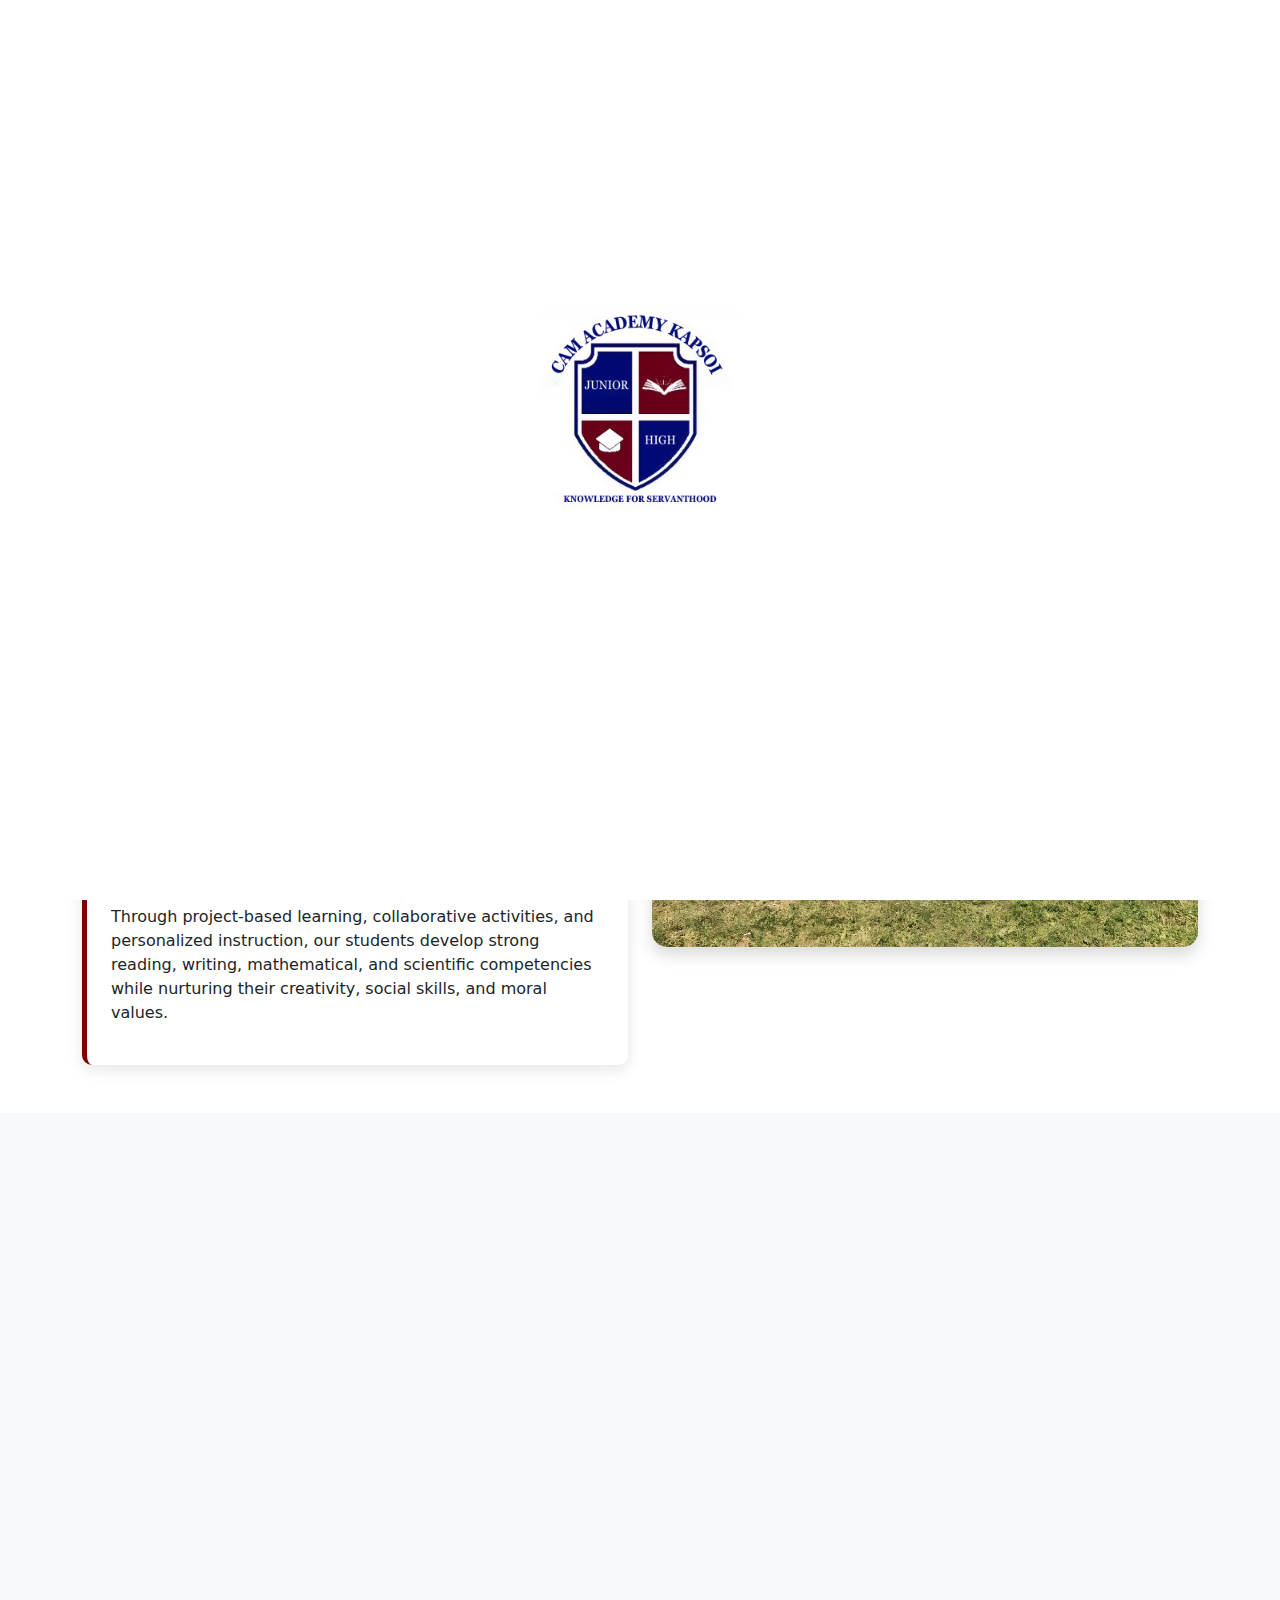
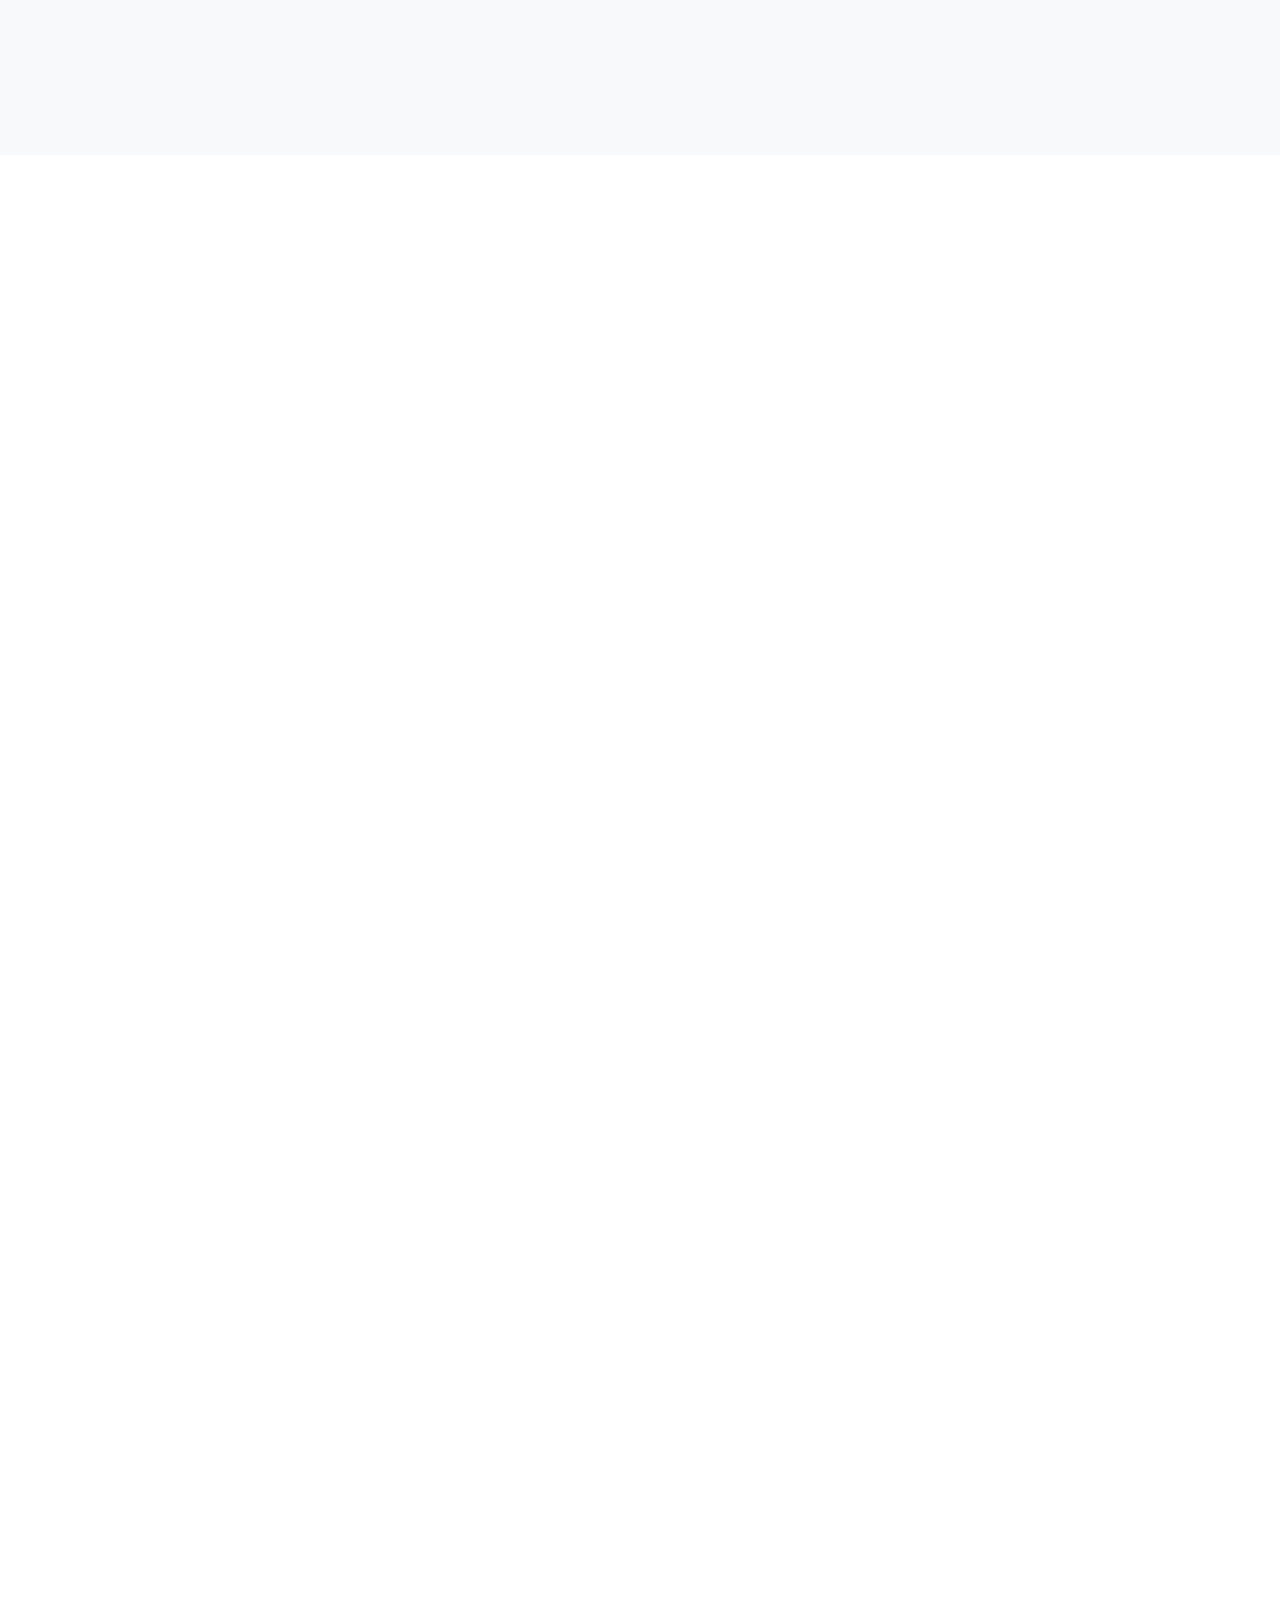
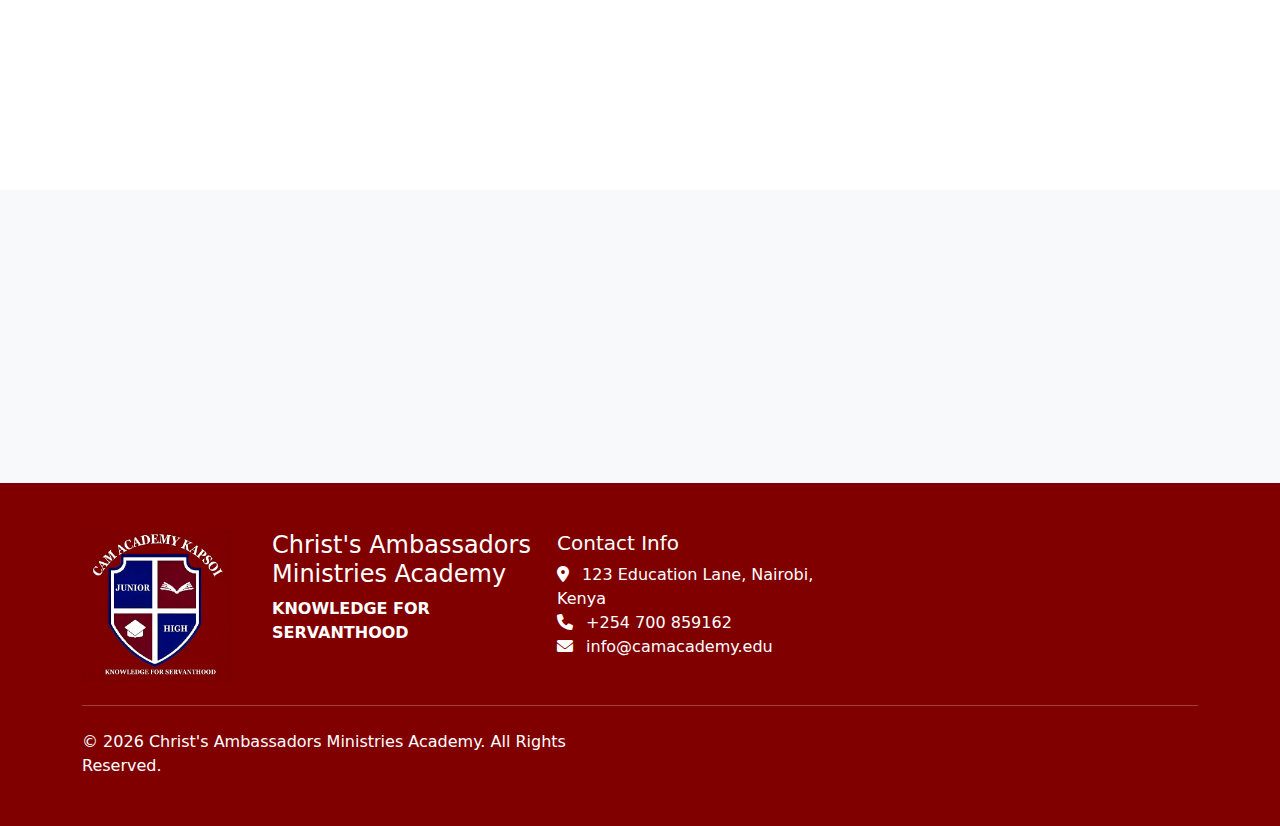
<file: lower-primary.html>
<!DOCTYPE html>
<html lang="en">

<head>
  <meta charset="UTF-8" />
  <meta name="viewport" content="width=device-width, initial-scale=1.0" />
  <title>Lower Primary Education</title>
  <link rel="icon" href="assets/logo.png" type="image/png">
  <!-- Bootstrap CSS -->
  <link href="https://cdnjs.cloudflare.com/ajax/libs/bootstrap/5.3.1/css/bootstrap.min.css" rel="stylesheet" />
  <!-- Animate.css for animations -->
  <link rel="stylesheet" href="https://cdnjs.cloudflare.com/ajax/libs/animate.css/4.1.1/animate.min.css" />
  <link href="styles.css" rel="stylesheet" />
  <style>
    :root {
      --primary-color: #800000;
      /* Maroon */
      --secondary-color: #000080;
      /* Navy Blue */
      --hover-color: rgb(35, 29, 198);
      --light-background: #f4f6f9;
    }

    .navbar {
      background: #800000;
      transition: all 0.3s ease;
      display: flex;
      justify-content: center;
      padding: 1rem 0;
    }

    .navbar .container {
      display: flex;
      justify-content: center;
      align-items: center;
      width: 100%;
      max-width: 1200px;
      height: 80px;
      /* Adjust height for a larger navbar */
    }

    .navbar-nav {
      display: flex;
      align-items: center;
    }

    .navbar-brand,
    .nav-link {
      color: white !important;
      transition: all 0.3s ease;
    }

    .nav-link:hover {
      background-color: rgba(255, 255, 255, 0.2);
      transform: scale(1.05);
    }

    .logo-container {
      max-height: 100px;
      margin-right: 15px;
    }

    .logo-container img {
      max-height: 100px;
      width: auto;
      transition: transform 0.3s ease;
    }

    .dropdown-item {
      color: rgb(0, 0, 0);
      transition: all 0.3s ease;
    }

    .dropdown-item:hover {
      background-color: rgba(255, 255, 255, 0.2);
      color: #800000;
      transform: translateX(10px);
    }

    footer {
      background: #800000;
      color: white !important;
      transition: all 0.3s ease;
    }

    footer a {
      color: white;
      transition: all 0.3s ease;
    }

    footer a:hover {
      color: black;
      text-decoration: none;
      transform: scale(1.2) rotate(360deg);
    }

    @keyframes fadeIn {
      from {
        opacity: 0;
      }

      to {
        opacity: 1;
      }
    }

    /* New styles for color scheme */
    .bg-primary {
      background-color: var(--primary-color) !important;
    }

    .text-primary {
      color: var(--primary-color) !important;
    }

    .badge.bg-primary {
      background-color: var(--primary-color) !important;
    }

    .btn-primary {
      background-color: var(--primary-color);
      border-color: var(--primary-color);
      color: white;
      transition: all 0.3s ease;
    }

    .btn-primary:hover {
      background-color: var(--secondary-color);
      border-color: var(--secondary-color);
      transform: translateY(-3px);
      box-shadow: 0 4px 8px rgba(0, 0, 0, 0.2);
    }

    .btn-outline-primary {
      color: var(--primary-color);
      border-color: var(--primary-color);
      transition: all 0.3s ease;
    }

    .btn-outline-primary:hover {
      background-color: var(--secondary-color);
      border-color: var(--secondary-color);
      color: white;
      transform: translateY(-3px);
      box-shadow: 0 4px 8px rgba(0, 0, 0, 0.2);
    }

    .breadcrumb-item a {
      color: white;
      text-decoration: none;
      transition: all 0.3s ease;
    }

    .breadcrumb-item a:hover {
      color: rgba(255, 255, 255, 0.8);
      text-decoration: underline;
    }

    /* Early Years specific styles */
    .program-card {
      transition: all 0.5s ease;
      box-shadow: 0 4px 6px rgba(0, 0, 0, 0.1);
      border: 1px solid var(--primary-color);
      overflow: hidden;
      border-radius: 10px;
      margin-bottom: 30px;
      height: 100%;
    }

    .program-card:hover {
      transform: translateY(-15px);
      box-shadow: 0 15px 30px rgba(0, 0, 0, 0.2);
      border-color: var(--hover-color);
    }

    .feature-card {
      transition: all 0.5s ease;
      border-radius: 10px;
      overflow: hidden;
      padding: 20px;
      margin-bottom: 30px;
      background-color: white;
      box-shadow: 0 4px 6px rgba(0, 0, 0, 0.1);
      height: 100%;
    }

    .feature-card:hover {
      transform: translateY(-10px);
      box-shadow: 0 15px 30px rgba(0, 0, 0, 0.2);
    }

    .feature-icon {
      width: 60px;
      height: 60px;
      margin-bottom: 15px;
      transition: all 0.5s ease;
    }

    .feature-card:hover .feature-icon {
      transform: scale(1.2) rotate(10deg);
    }

    .activity-item {
      background-color: var(--light-background);
      border-left: 5px solid var(--primary-color);
      padding: 1.5rem;
      margin-bottom: 1.5rem;
      transition: all 0.3s ease;
    }

    .activity-item:hover {
      transform: translateX(10px);
      border-left-color: var(--secondary-color);
      box-shadow: 0 5px 15px rgba(0, 0, 0, 0.1);
    }

    .curriculum-card {
      padding: 2rem;
      border-radius: 10px;
      margin-bottom: 2rem;
      background-color: white;
      box-shadow: 0 5px 15px rgba(0, 0, 0, 0.05);
      transition: all 0.5s ease;
      height: 100%;
    }

    .curriculum-card:hover {
      transform: translateY(-10px);
      box-shadow: 0 15px 30px rgba(0, 0, 0, 0.1);
    }

    .curriculum-icon {
      width: 70px;
      height: 70px;
      margin-bottom: 15px;
      transition: all 0.5s ease;
    }

    .curriculum-card:hover .curriculum-icon {
      transform: scale(1.1);
    }

    .teacher-card {
      transition: all 0.5s ease;
      border-radius: 10px;
      overflow: hidden;
      margin-bottom: 30px;
      text-align: center;
    }

    .teacher-card:hover {
      transform: translateY(-10px);
      box-shadow: 0 15px 30px rgba(0, 0, 0, 0.2);
    }

    .teacher-card img {
      transition: all 0.5s ease;
      width: 150px;
      height: 150px;
      object-fit: cover;
      border-radius: 50%;
      margin: 1rem auto;
      border: 5px solid var(--primary-color);
    }

    .teacher-card:hover img {
      transform: scale(1.05);
      border-color: var(--secondary-color);
    }

    .scroll-animate {
      opacity: 0;
      transform: translateY(30px);
      transition: opacity 0.8s ease, transform 0.8s ease;
    }

    .scroll-animate.visible {
      opacity: 1;
      transform: translateY(0);
    }

    .accordion-item {
      border: 1px solid rgba(0, 0, 0, 0.125);
      margin-bottom: 10px;
      border-radius: 8px;
      overflow: hidden;
      transition: all 0.3s ease;
    }

    .accordion-button {
      font-weight: 600;
      color: var(--primary-color);
    }

    .accordion-button:not(.collapsed) {
      background-color: rgba(128, 0, 0, 0.1);
      color: var(--primary-color);
    }

    .enrollment-card {
      border: 2px dashed var(--primary-color);
      border-radius: 10px;
      padding: 2rem;
      transition: all 0.3s ease;
    }

    .enrollment-card:hover {
      transform: scale(1.02);
      box-shadow: 0 10px 20px rgba(0, 0, 0, 0.1);
    }

    @keyframes pulse {
      0% {
        transform: scale(1);
      }

      50% {
        transform: scale(1.1);
      }

      100% {
        transform: scale(1);
      }
    }

    /* Additional styling for unstyled components */

    /* About card styling */
    .about-card {
      background-color: white;
      border-radius: 10px;
      box-shadow: 0 5px 15px rgba(0, 0, 0, 0.1);
      transition: all 0.3s ease;
      border-left: 5px solid var(--primary-color);
    }

    .about-card:hover {
      transform: translateY(-5px);
      box-shadow: 0 15px 30px rgba(0, 0, 0, 0.15);
    }

    /* List styling for requirements */
    .about-card .list-unstyled li,
    .about-card ol li {
      padding: 8px 0;
      border-bottom: 1px solid rgba(0, 0, 0, 0.05);
      transition: all 0.3s ease;
    }

    .about-card .list-unstyled li:hover,
    .about-card ol li:hover {
      transform: translateX(5px);
      color: var(--primary-color);
    }

    /* Icon styling */
    .about-card .fas {
      color: var(--primary-color);
    }

    /* Section heading styling */
    .section-heading {
      position: relative;
      padding-bottom: 15px;
      color: var(--primary-color);
    }

    .section-heading:after {
      content: "";
      position: absolute;
      bottom: 0;
      left: 50%;
      transform: translateX(-50%);
      width: 80px;
      height: 3px;
      background-color: var(--secondary-color);
    }

    /* Lead text styling */
    .lead {
      font-size: 1.2rem;
      font-weight: 300;
      line-height: 1.6;
    }

    /* Logo container in footer */
    .logo-container-footer {
      display: flex;
      justify-content: center;
      transition: all 0.3s ease;
    }

    .logo-container-footer:hover img {
      transform: scale(1.05);
    }

    /* Enhance buttons styling */
    .btn {
      border-radius: 30px;
      padding: 10px 25px;
      font-weight: 600;
      letter-spacing: 0.5px;
      text-transform: uppercase;
      font-size: 0.85rem;
    }

    /* Style for images */
    .img-fluid.rounded.shadow {
      border-radius: 15px !important;
      transition: all 0.5s ease;
    }

    .img-fluid.rounded.shadow:hover {
      transform: scale(1.02);
      box-shadow: 0 15px 30px rgba(0, 0, 0, 0.2) !important;
    }

    /* Fix for column layout on smaller screens */
    @media (max-width: 767.98px) {
      .d-flex.justify-content-center.gap-3 {
        flex-direction: column;
      }

      .d-flex.justify-content-center.gap-3 .btn {
        margin-bottom: 10px;
      }
    }

    /* Footer responsive fixes */
    @media (max-width: 767.98px) {
      footer .col-md-3 {
        text-align: center;
        margin-bottom: 20px;
      }
    }
  </style>

  <head>

  <body>
    <div id="preloader">
      <h1 class="fade-text">CAM Academy</h1>
    </div>

    <!-- Navigation -->
    <nav class="navbar navbar-expand-lg navbar-dark sticky-top">
      <div class="container">
        <div class="logo-container">
          <img src="./assets/55.png" alt="Christ's Ambassadors Ministries Academy Logo" class="img-fluid" />
        </div>
        <a class="navbar-brand" href="#"> CAM ACADEMY </a>
        <button class="navbar-toggler" type="button" data-bs-toggle="collapse" data-bs-target="#navbarNav">
          <span class="navbar-toggler-icon"></span>
        </button>
        <div class="collapse navbar-collapse" id="navbarNav">
          <ul class="navbar-nav ms-auto">
            <li class="nav-item">
              <a class="nav-link" href="#" onclick="navigateTo('home')">Home</a>
            </li>

            <li class="nav-item">
              <a class="nav-link" href="#" onclick="navigateTo('about')">About Us</a>
            </li>

            <li class="nav-item dropdown">
              <a class="nav-link dropdown-toggle active" href="#" id="admissionDropdown" role="button"
                data-bs-toggle="dropdown" aria-expanded="false">
                Admission
              </a>
              <ul class="dropdown-menu" aria-labelledby="admissionDropdown">
                <li>
                  <a class="dropdown-item" href="#" onclick="navigateTo('early-years')">Early Years of Education</a>
                </li>
                <li>
                  <a class="dropdown-item active" href="#" onclick="navigateTo('lower-primary')">Lower Primary</a>
                </li>
                <li>
                  <a class="dropdown-item" href="#" onclick="navigateTo('upper-primary')">Upper Primary</a>
                </li>
                <li>
                  <a class="dropdown-item" href="#" onclick="navigateTo('junior-secondary')">Junior Secondary</a>
                </li>
              </ul>
            </li>

            <li class="nav-item">
              <a class="nav-link" href="#" onclick="navigateTo('events')">Events</a>
            </li>

            <li class="nav-item">
              <a class="nav-link" href="#" onclick="navigateTo('gallery')">Gallery</a>
            </li>

            <li class="nav-item">
              <a class="nav-link" href="#" onclick="navigateTo('contact')">Contact Us</a>
            </li>
          </ul>
        </div>
      </div>
    </nav>

    <!-- Page Header -->
    <div class="bg-primary text-white py-5 mb-5">
      <div class="container">
        <h1 class="display-4"><strong>Lower Primary Education</strong></h1>
        <nav aria-label="breadcrumb">
          <ol class="breadcrumb">
            <li class="breadcrumb-item">
              <a href="index.html" class="text-white">Home</a>
            </li>
            <li class="breadcrumb-item">
              <a href="#" class="text-white">Admission</a>
            </li>
            <li class="breadcrumb-item active text-white" aria-current="page">
              Lower Primary
            </li>
          </ol>
        </nav>
      </div>
    </div>
    <section class="py-5 bg-white">
      <div class="container">
        <div class="row">
          <div class="col-lg-6">
            <div class="about-card p-4 h-100">
              <h3 class="mb-4 text-primary">
                Lower Primary Education
                <span class="badge bg-primary">Grades 1-3</span>
              </h3>
              <p class="lead">
                Our Lower Primary program builds on the foundational skills
                developed in early years education, focusing on core literacy,
                numeracy, and critical thinking abilities. We provide a
                supportive environment where children develop confidence,
                independence, and a strong academic foundation.
              </p>
              <p>
                We implement a balanced curriculum that integrates the
                national syllabus with innovative teaching approaches. Our
                program encourages students to become active participants in
                their learning journey while developing essential skills for
                future academic success.
              </p>
              <p>
                Through project-based learning, collaborative activities, and
                personalized instruction, our students develop strong reading,
                writing, mathematical, and scientific competencies while
                nurturing their creativity, social skills, and moral values.
              </p>

            </div>
          </div>
          <div class="col-lg-6 d-flex align-items-center justify-content-center">
            <img src="./assets/1.jpg" alt="Lower Primary Students Learning" class="img-fluid rounded shadow" />
          </div>
        </div>
      </div>
    </section>
    <!-- Curriculum Section -->
    <section class="py-5 bg-light">
      <div class="container">
        <div class="row align-items-center scroll-animate">
          <div class="col-lg-6 order-lg-2 mb-4 mb-lg-0">
            <img src="./assets/lpl.jpg" alt="Lower Primary Classroom" class="img-fluid rounded shadow" />
          </div>
          <div class="col-lg-6 order-lg-1">
            <h3 class="mb-4">Our Curriculum</h3>
            <p>
              Our Lower Primary curriculum focuses on mastering foundational
              skills in language arts, mathematics, science, and social
              studies. Students engage in daily literacy and numeracy blocks
              designed to strengthen their reading, writing, and mathematical
              abilities.
            </p>
            <p>
              We incorporate hands-on learning experiences, educational
              technology, and creative arts to ensure a well-rounded
              educational experience. Our curriculum also includes character
              education, physical education, and digital literacy components.
            </p>
            <p>
              Regular assessments and progress monitoring allow our teachers
              to provide targeted support and enrichment opportunities
              tailored to each student's needs, ensuring that all children are
              appropriately challenged and supported.
            </p>
          </div>
        </div>
      </div>
    </section>

    <!-- Teaching Approach Section -->
    <section class="py-5">
      <div class="container">
        <div class="row align-items-center scroll-animate">
          <div class="col-lg-6 mb-4 mb-lg-0">
            <img src="./assets/teaching.jpg" alt="Lower Primary Teaching" class="img-fluid rounded shadow" />
          </div>
          <div class="col-lg-6">
            <h3 class="mb-4">Our Teaching Approach</h3>
            <p>
              Our experienced Lower Primary teachers employ a blend of
              traditional and innovative teaching methodologies. They create
              structured yet flexible learning environments where children can
              explore concepts, practice skills, and receive immediate
              feedback.
            </p>
            <p>
              We maintain optimal class sizes to ensure each student receives
              individualized attention. Our teachers work collaboratively with
              students to set goals, track progress, and celebrate
              achievements throughout the academic year.
            </p>
            <p>
              Regular communication with parents through digital platforms,
              scheduled conferences, and progress reports ensures a strong
              home-school partnership that supports each child's academic and
              personal development.
            </p>
            <div class="mt-4">
              <a href="#" class="btn btn-primary">Meet Our Lower Primary Team</a>
            </div>
          </div>
        </div>
      </div>
    </section>

    <!-- Admission Information Section -->
    <section class="py-5">
      <div class="container">
        <div class="row justify-content-center mb-5">
          <div class="col-lg-8 text-center scroll-animate">
            <h2 class="section-heading mb-3">Admission Information</h2>
            <p class="lead">
              Join our Lower Primary program and set your child on the path to
              academic excellence and character development.
            </p>
          </div>
        </div>

        <div class="row scroll-animate">
          <div class="col-lg-8 mx-auto">
            <div class="about-card p-4">
              <h4 class="mb-3">Admission Requirements</h4>
              <ul class="list-unstyled">
                <li class="mb-2">
                  <i class="fas fa-check-circle text-primary me-2"></i> Grade
                  1: Children aged 5-6 years
                </li>
                <li class="mb-2">
                  <i class="fas fa-check-circle text-primary me-2"></i> Grade
                  2: Children aged 6-7 years
                </li>
                <li class="mb-2">
                  <i class="fas fa-check-circle text-primary me-2"></i> Grade
                  3: Children aged 7-8 years
                </li>
                <li class="mb-2">
                  <i class="fas fa-check-circle text-primary me-2"></i>
                  Completed application form
                </li>
                <li class="mb-2">
                  <i class="fas fa-check-circle text-primary me-2"></i> Birth
                  certificate copy
                </li>
                <li class="mb-2">
                  <i class="fas fa-check-circle text-primary me-2"></i>
                  Passport-sized photographs
                </li>
              </ul>

              <h4 class="mb-3 mt-4">Application Process</h4>
              <ol>
                <li class="mb-2">
                  Submit completed application form and required documents
                </li>
                <li class="mb-2">
                  Entrance assessment in literacy and numeracy skills
                </li>
                <li class="mb-2">Admission decision and notification</li>
                <li class="mb-2">
                  Payment of registration fee to secure placement
                </li>
              </ol>

              <div class="text-center mt-4">
                <a href="#" class="btn btn-primary me-2">Download Application Form</a>
                <a href="#" class="btn btn-outline-primary" onclick="navigateTo('contact')">Contact Admissions
                  Office</a>
              </div>
            </div>
          </div>
        </div>
      </div>
    </section>
    <!-- Call to Action Section -->
    <section class="py-5 bg-light">
      <div class="container">
        <div class="row align-items-center scroll-animate">
          <div class="col-lg-8 mx-auto text-center">
            <h2 class="section-heading mb-3">
              Build a Strong Academic Foundation
            </h2>
            <p class="lead mb-4">
              Schedule a visit to our Lower Primary program and discover how
              we nurture academic excellence and character development.
            </p>
            <div class="d-flex justify-content-center gap-3">
              <a href="#" onclick="navigateTo('contact')" class="btn btn-primary">Contact Us</a>

    </section>

    <!-- Footer -->
    <footer class="text-white py-5">
      <div class="container">
        <div class="row">
          <!-- Logo container with responsive centering -->
          <div class="col-md-2 d-flex justify-content-center justify-content-md-start align-items-center mb-3 mb-md-0">
            <div class="logo-container-footer">
              <img src="./assets/55.png" alt="Christ's Ambassadors Ministries Academy Logo" class="img-fluid"
                style="max-height: 150px" />
            </div>
          </div>
          <div class="col-md-3">
            <h4>Christ's Ambassadors Ministries Academy</h4>
            <p><strong>KNOWLEDGE FOR SERVANTHOOD</strong></p>
          </div>

          <div class="col-md-3">
            <h5>Contact Info</h5>
            <ul class="list-unstyled">
              <li>
                <i class="fas fa-map-marker-alt me-2"></i> 123 Education Lane,
                Nairobi, Kenya
              </li>
              <li><i class="fas fa-phone me-2"></i> +254 700 859162</li>
              <li>
                <i class="fas fa-envelope me-2"></i> info@camacademy.edu
              </li>
            </ul>
          </div>
        </div>
        <hr class="my-4 bg-white" />
        <div class="row">
          <div class="col-md-6">
            <p class="mb-0">
              &copy; <span id="current-year"></span> Christ's Ambassadors
              Ministries Academy. All Rights Reserved.
            </p>
          </div>
        </div>
      </div>
    </footer>

    <!-- Bootstrap JS and Dependencies -->
    <script src="https://cdnjs.cloudflare.com/ajax/libs/bootstrap/5.3.1/js/bootstrap.bundle.min.js"></script>

    <!-- Font Awesome for Icons -->
    <link rel="stylesheet" href="https://cdnjs.cloudflare.com/ajax/libs/font-awesome/6.0.0-beta3/css/all.min.css" />

    <script>
      // Set current year in footer
      document.getElementById("current-year").innerHTML =
        new Date().getFullYear();

      // Variables to track scroll position
      let lastScrollTop = 0;
      const navbar = document.querySelector(".navbar");
      const scrollThreshold = 100; // Minimum scroll amount to trigger the effect

      // Function to handle the scroll event
      function handleScroll() {
        // Get current scroll position
        const currentScrollTop =
          window.pageYOffset || document.documentElement.scrollTop;

        // Determine scroll direction
        if (
          currentScrollTop > lastScrollTop &&
          currentScrollTop > scrollThreshold
        ) {
          // Scrolling down - hide navbar
          navbar.style.transform = "translateY(-100%)";
          navbar.style.transition = "transform 0.3s ease-in-out";
        } else {
          // Scrolling up - show navbar
          navbar.style.transform = "translateY(0)";
          navbar.style.transition = "transform 0.3s ease-in-out";
        }

        // Update last scroll position
        lastScrollTop = currentScrollTop;
      }

      // Add scroll event listener
      window.addEventListener("scroll", handleScroll);

      // Initialize navbar state
      document.addEventListener("DOMContentLoaded", function () {
        // Make sure navbar is visible when page first loads
        navbar.style.transform = "translateY(0)";
      });

      // Navigation function
      function navigateTo(page) {
        switch (page) {
          case "home":
            window.location.href = "index.html";
            break;
          case "about":
            window.location.href = "about.html";
            break;
          case "early-years":
            window.location.href = "early-years.html";
            break;
          case "lower-primary":
            window.location.href = "lower-primary.html";
            break;
          case "upper-primary":
            window.location.href = "upper-primary.html";
            break;
          case "junior-secondary":
            window.location.href = "junior-secondary.html";
            break;
          case "events":
            window.location.href = "events.html";
            break;
          case "gallery":
            window.location.href = "gallery.html";
            break;
          case "contact":
            window.location.href = "contact.html";
            break;
          default:
            window.location.href = "index.html";
        }
      }

      // Scroll-triggered animations
      function checkScroll() {
        const scrollAnimateElements =
          document.querySelectorAll(".scroll-animate");

        scrollAnimateElements.forEach((element) => {
          const elementPosition = element.getBoundingClientRect().top;
          const windowHeight = window.innerHeight;

          if (elementPosition < windowHeight * 0.75) {
            element.classList.add("visible");
          }
        });
      }

      // Smooth Scroll to Top and Scroll Animations
      document.addEventListener("DOMContentLoaded", function () {
        window.scrollTo(0, 0);
        window.addEventListener("scroll", checkScroll);
        checkScroll(); // Initial check
      });

      // Preloader Animation
      const preloader = document.getElementById("preloader");
      const body = document.body;

      preloader.innerHTML = `
          <img src="./assets/logo.png" alt="CAM Academy Logo" class="logo">
          <div class="text">CAM Academy</div>
      `;

      window.addEventListener("load", function () {
        setTimeout(function () {
          preloader.classList.add("fade-out");

          setTimeout(function () {
            preloader.style.display = "none";
            body.style.overflow = "auto";
          }, 500);
        }, 1500);
      });
    </script>
  </body>
</head>

</html>
</file>
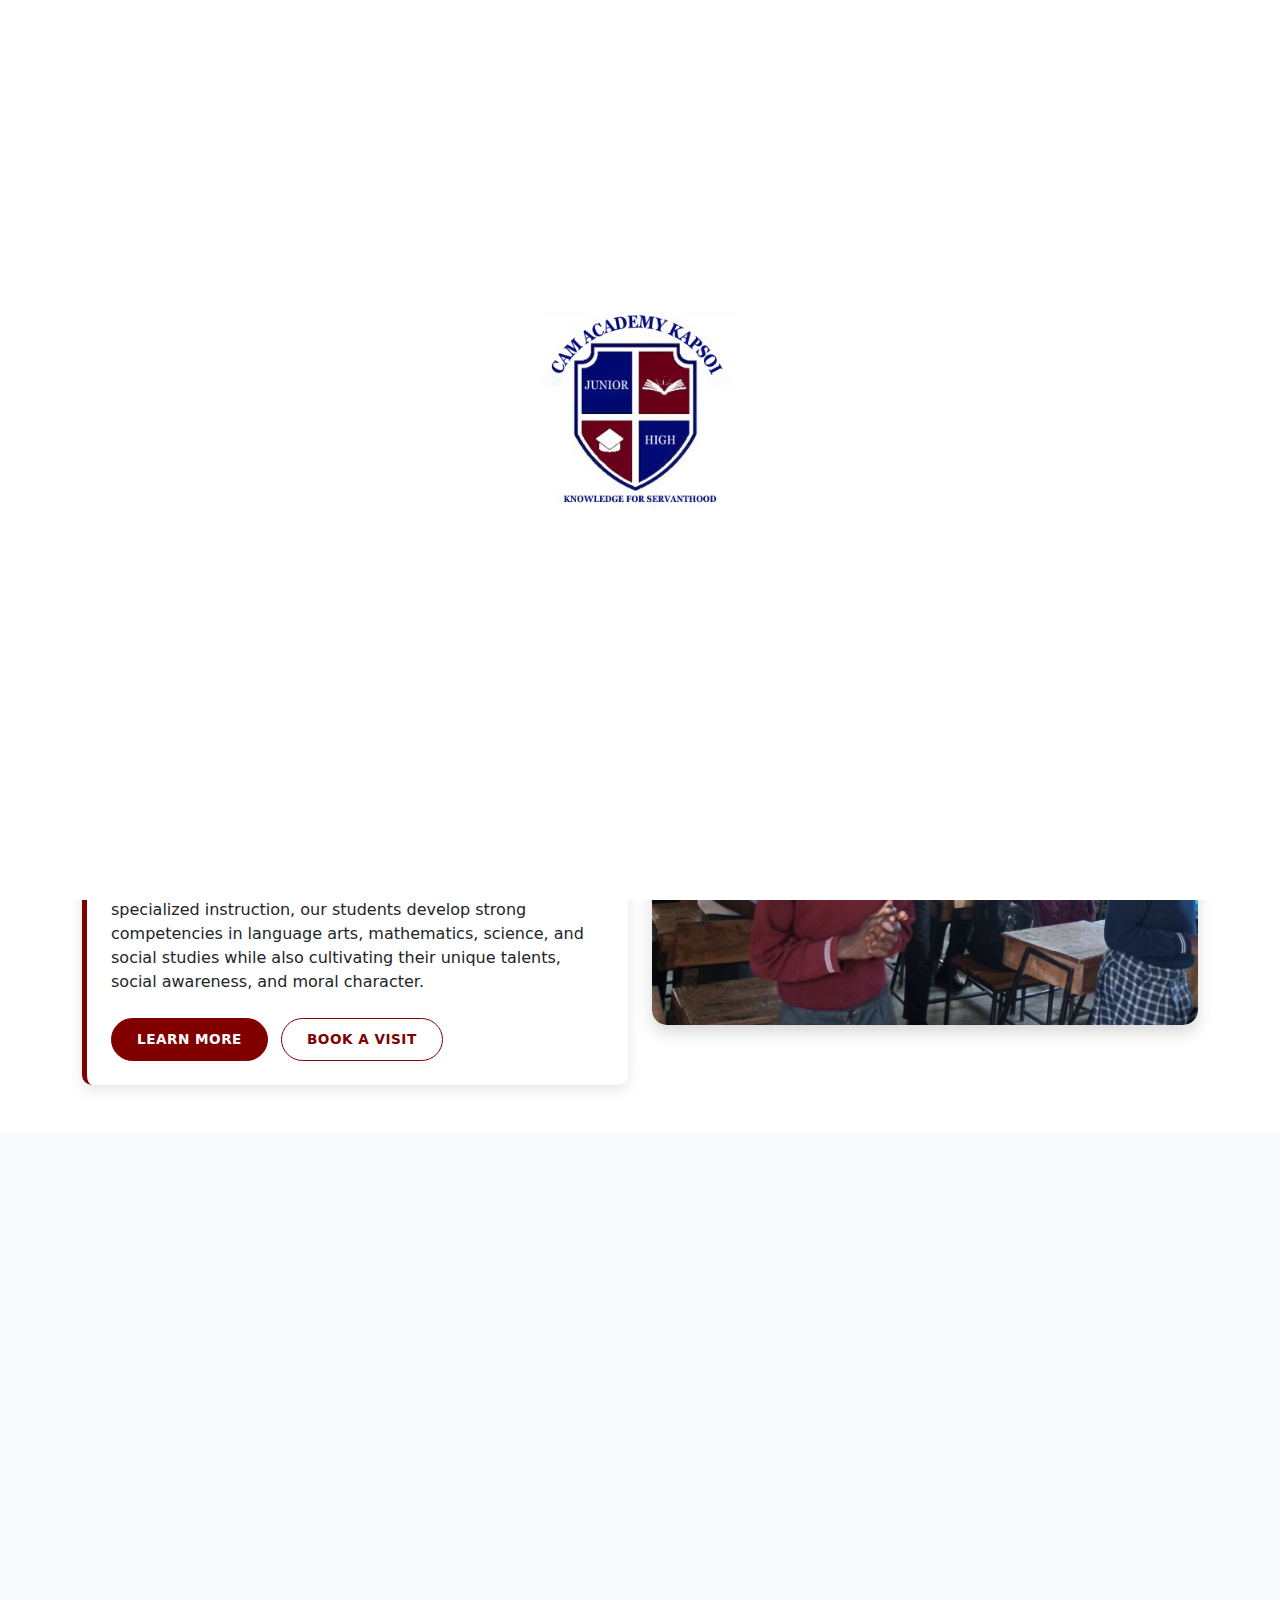
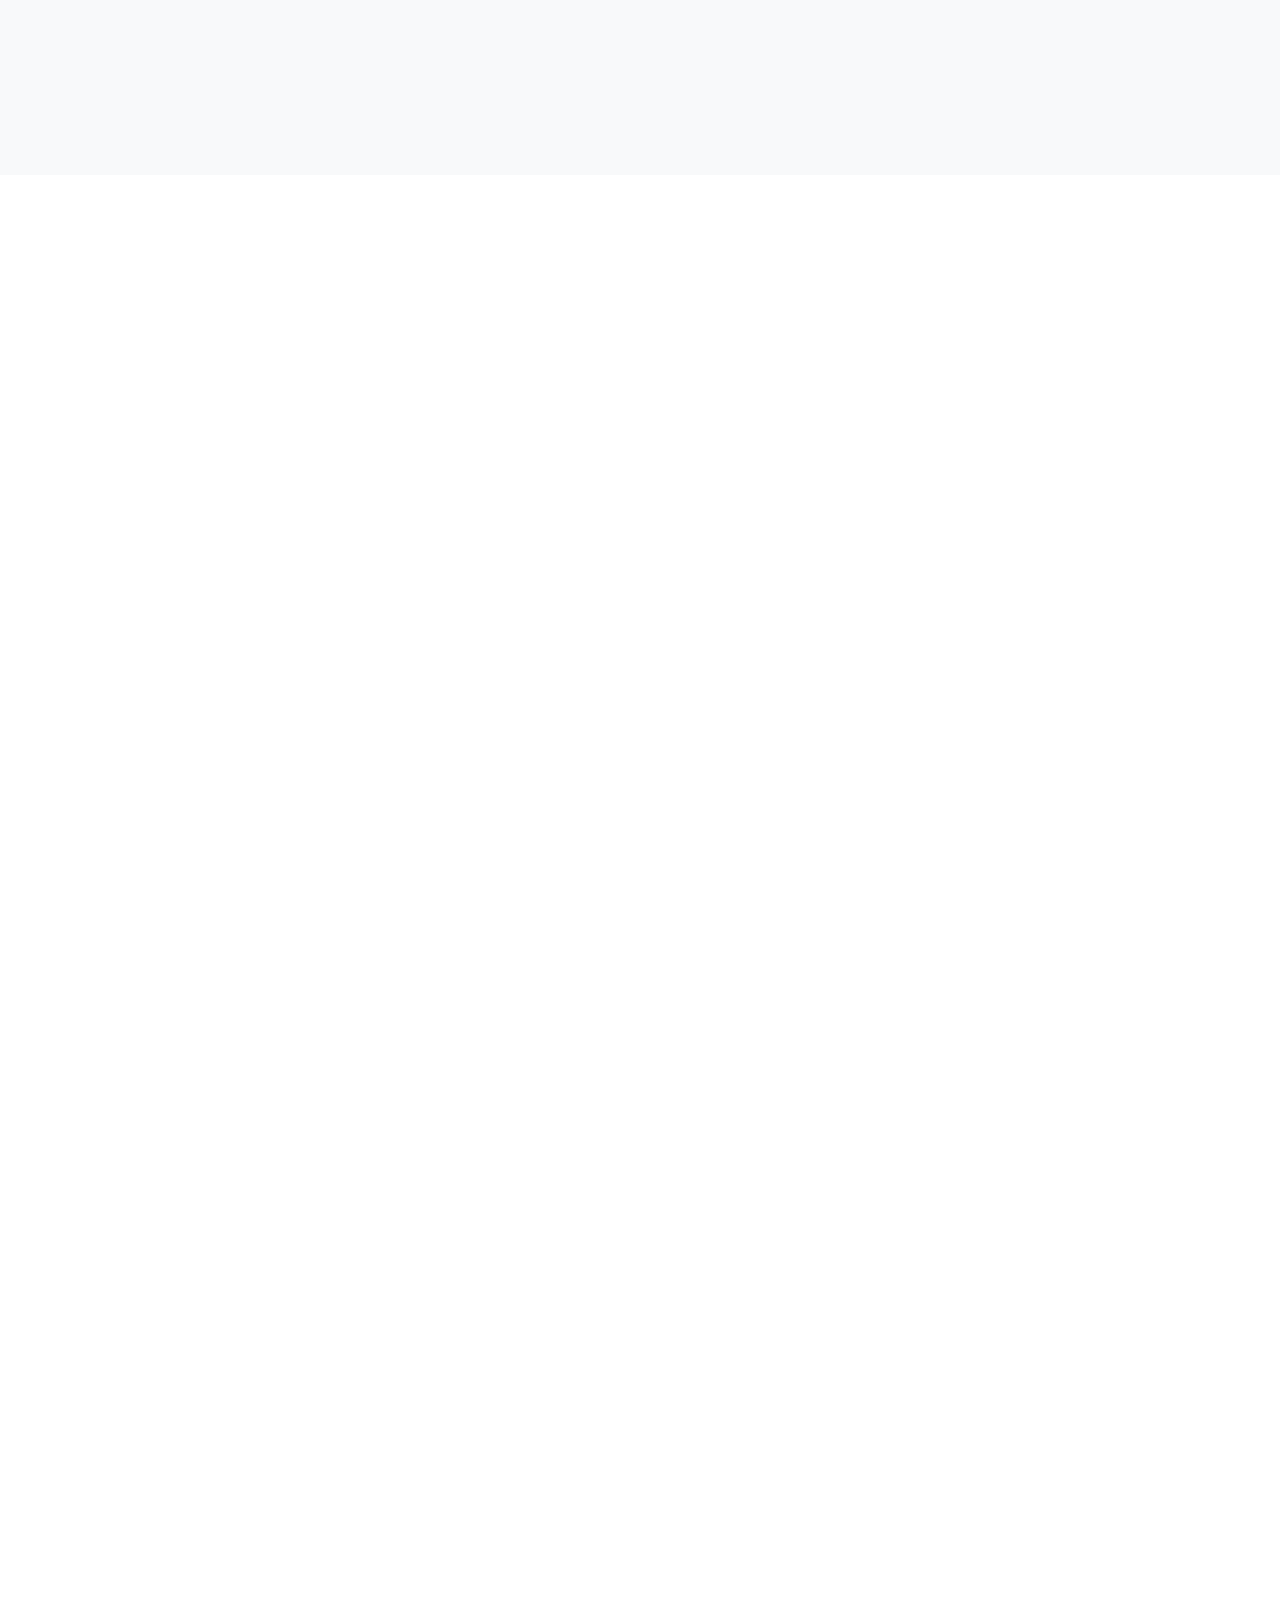
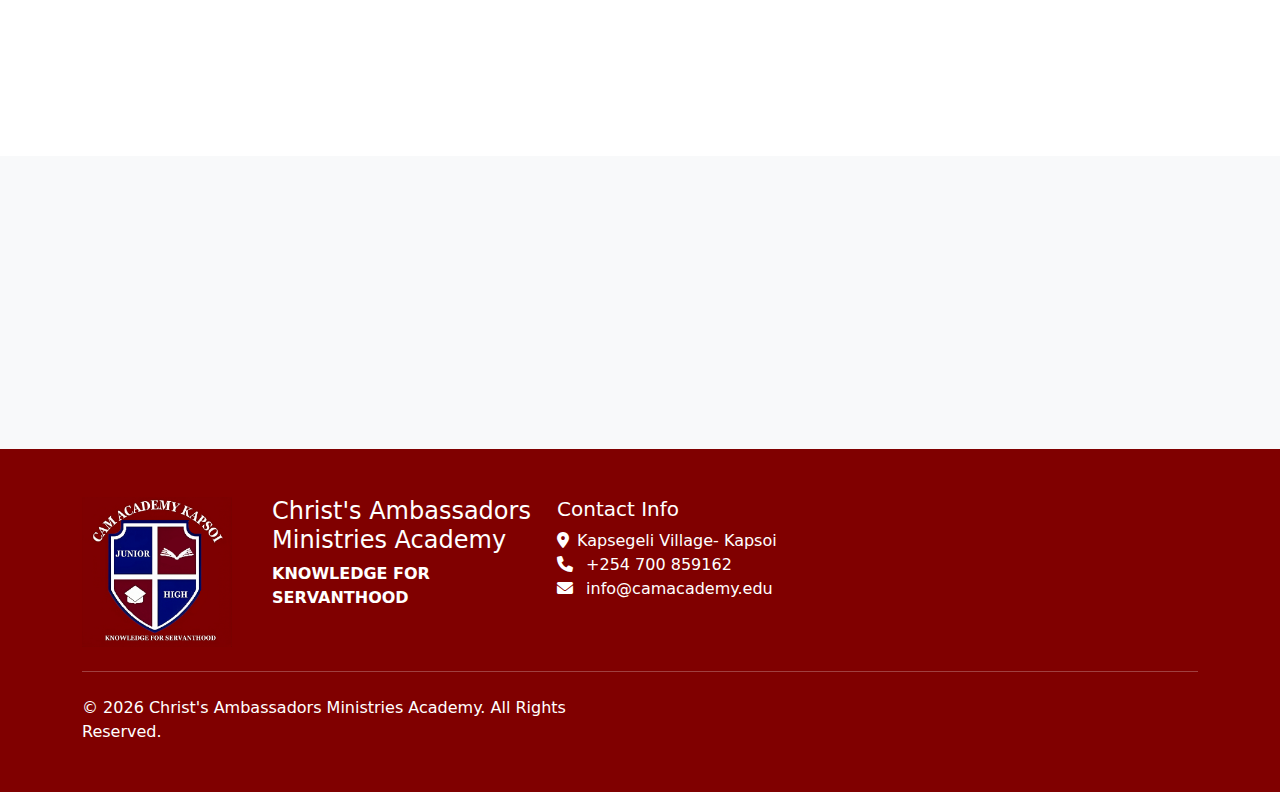
<file: upper-primary.html>
<!DOCTYPE html>
<html lang="en">
  <head>
    <meta charset="UTF-8" />
    <meta name="viewport" content="width=device-width, initial-scale=1.0" />
    <title>Upper Primary Education</title>
    <link rel="icon" href="assets/logo.png" type="image/png">   
    <link
      href="https://cdnjs.cloudflare.com/ajax/libs/bootstrap/5.3.1/css/bootstrap.min.css"
      rel="stylesheet"
    />
    <!-- Animate.css for animations -->
    <link
      rel="stylesheet"
      href="https://cdnjs.cloudflare.com/ajax/libs/animate.css/4.1.1/animate.min.css"
    />
    <link href="styles.css" rel="stylesheet" />
    <style>
      :root {
        --primary-color: #800000; /* Maroon */
        --secondary-color: #000080; /* Navy Blue */
        --hover-color: rgb(35, 29, 198);
        --light-background: #f4f6f9;
      }

      .navbar {
        background: #800000;
        transition: all 0.3s ease;
        display: flex;
        justify-content: center;
        padding: 1rem 0;
      }

      .navbar .container {
        display: flex;
        justify-content: center;
        align-items: center;
        width: 100%;
        max-width: 1200px;
        height: 80px; /* Adjust height for a larger navbar */
      }

      .navbar-nav {
        display: flex;
        align-items: center;
      }

      .navbar-brand,
      .nav-link {
        color: white !important;
        transition: all 0.3s ease;
      }

      .nav-link:hover {
        background-color: rgba(255, 255, 255, 0.2);
        transform: scale(1.05);
      }

      .logo-container {
        max-height: 100px;
        margin-right: 15px;
      }

      .logo-container img {
        max-height: 90px;
        width: auto;
        transition: transform 0.3s ease;
      }

      .dropdown-item {
        color: rgb(0, 0, 0);
        transition: all 0.3s ease;
      }

      .dropdown-item:hover {
        background-color: rgba(255, 255, 255, 0.2);
        color: #800000;
        transform: translateX(10px);
      }

      footer {
        background: #800000;
        color: white !important;
        transition: all 0.3s ease;
      }

      footer a {
        color: white;
        transition: all 0.3s ease;
      }

      footer a:hover {
        color: black;
        text-decoration: none;
        transform: scale(1.2) rotate(360deg);
      }

      @keyframes fadeIn {
        from {
          opacity: 0;
        }
        to {
          opacity: 1;
        }
      }

      /* New styles for color scheme */
      .bg-primary {
        background-color: var(--primary-color) !important;
      }

      .text-primary {
        color: var(--primary-color) !important;
      }

      .badge.bg-primary {
        background-color: var(--primary-color) !important;
      }

      .btn-primary {
        background-color: var(--primary-color);
        border-color: var(--primary-color);
        color: white;
        transition: all 0.3s ease;
      }

      .btn-primary:hover {
        background-color: var(--secondary-color);
        border-color: var(--secondary-color);
        transform: translateY(-3px);
        box-shadow: 0 4px 8px rgba(0, 0, 0, 0.2);
      }

      .btn-outline-primary {
        color: var(--primary-color);
        border-color: var(--primary-color);
        transition: all 0.3s ease;
      }

      .btn-outline-primary:hover {
        background-color: var(--secondary-color);
        border-color: var(--secondary-color);
        color: white;
        transform: translateY(-3px);
        box-shadow: 0 4px 8px rgba(0, 0, 0, 0.2);
      }

      .breadcrumb-item a {
        color: white;
        text-decoration: none;
        transition: all 0.3s ease;
      }

      .breadcrumb-item a:hover {
        color: rgba(255, 255, 255, 0.8);
        text-decoration: underline;
      }

      /* Early Years specific styles */
      .program-card {
        transition: all 0.5s ease;
        box-shadow: 0 4px 6px rgba(0, 0, 0, 0.1);
        border: 1px solid var(--primary-color);
        overflow: hidden;
        border-radius: 10px;
        margin-bottom: 30px;
        height: 100%;
      }

      .program-card:hover {
        transform: translateY(-15px);
        box-shadow: 0 15px 30px rgba(0, 0, 0, 0.2);
        border-color: var(--hover-color);
      }

      .feature-card {
        transition: all 0.5s ease;
        border-radius: 10px;
        overflow: hidden;
        padding: 20px;
        margin-bottom: 30px;
        background-color: white;
        box-shadow: 0 4px 6px rgba(0, 0, 0, 0.1);
        height: 100%;
      }

      .feature-card:hover {
        transform: translateY(-10px);
        box-shadow: 0 15px 30px rgba(0, 0, 0, 0.2);
      }

      .feature-icon {
        width: 60px;
        height: 60px;
        margin-bottom: 15px;
        transition: all 0.5s ease;
      }

      .feature-card:hover .feature-icon {
        transform: scale(1.2) rotate(10deg);
      }

      .activity-item {
        background-color: var(--light-background);
        border-left: 5px solid var(--primary-color);
        padding: 1.5rem;
        margin-bottom: 1.5rem;
        transition: all 0.3s ease;
      }

      .activity-item:hover {
        transform: translateX(10px);
        border-left-color: var(--secondary-color);
        box-shadow: 0 5px 15px rgba(0, 0, 0, 0.1);
      }

      .curriculum-card {
        padding: 2rem;
        border-radius: 10px;
        margin-bottom: 2rem;
        background-color: white;
        box-shadow: 0 5px 15px rgba(0, 0, 0, 0.05);
        transition: all 0.5s ease;
        height: 100%;
      }

      .curriculum-card:hover {
        transform: translateY(-10px);
        box-shadow: 0 15px 30px rgba(0, 0, 0, 0.1);
      }

      .curriculum-icon {
        width: 70px;
        height: 70px;
        margin-bottom: 15px;
        transition: all 0.5s ease;
      }

      .curriculum-card:hover .curriculum-icon {
        transform: scale(1.1);
      }

      .teacher-card {
        transition: all 0.5s ease;
        border-radius: 10px;
        overflow: hidden;
        margin-bottom: 30px;
        text-align: center;
      }

      .teacher-card:hover {
        transform: translateY(-10px);
        box-shadow: 0 15px 30px rgba(0, 0, 0, 0.2);
      }

      .teacher-card img {
        transition: all 0.5s ease;
        width: 150px;
        height: 150px;
        object-fit: cover;
        border-radius: 50%;
        margin: 1rem auto;
        border: 5px solid var(--primary-color);
      }

      .teacher-card:hover img {
        transform: scale(1.05);
        border-color: var(--secondary-color);
      }

      .scroll-animate {
        opacity: 0;
        transform: translateY(30px);
        transition: opacity 0.8s ease, transform 0.8s ease;
      }

      .scroll-animate.visible {
        opacity: 1;
        transform: translateY(0);
      }

      .accordion-item {
        border: 1px solid rgba(0, 0, 0, 0.125);
        margin-bottom: 10px;
        border-radius: 8px;
        overflow: hidden;
        transition: all 0.3s ease;
      }

      .accordion-button {
        font-weight: 600;
        color: var(--primary-color);
      }

      .accordion-button:not(.collapsed) {
        background-color: rgba(128, 0, 0, 0.1);
        color: var(--primary-color);
      }

      .enrollment-card {
        border: 2px dashed var(--primary-color);
        border-radius: 10px;
        padding: 2rem;
        transition: all 0.3s ease;
      }

      .enrollment-card:hover {
        transform: scale(1.02);
        box-shadow: 0 10px 20px rgba(0, 0, 0, 0.1);
      }

      @keyframes pulse {
        0% {
          transform: scale(1);
        }
        50% {
          transform: scale(1.1);
        }
        100% {
          transform: scale(1);
        }
      }
      /* Additional styling for unstyled components */

      /* About card styling */
      .about-card {
        background-color: white;
        border-radius: 10px;
        box-shadow: 0 5px 15px rgba(0, 0, 0, 0.1);
        transition: all 0.3s ease;
        border-left: 5px solid var(--primary-color);
      }

      .about-card:hover {
        transform: translateY(-5px);
        box-shadow: 0 15px 30px rgba(0, 0, 0, 0.15);
      }

      /* List styling for requirements */
      .about-card .list-unstyled li,
      .about-card ol li {
        padding: 8px 0;
        border-bottom: 1px solid rgba(0, 0, 0, 0.05);
        transition: all 0.3s ease;
      }

      .about-card .list-unstyled li:hover,
      .about-card ol li:hover {
        transform: translateX(5px);
        color: var(--primary-color);
      }

      /* Icon styling */
      .about-card .fas {
        color: var(--primary-color);
      }

      /* Section heading styling */
      .section-heading {
        position: relative;
        padding-bottom: 15px;
        color: var(--primary-color);
      }

      .section-heading:after {
        content: "";
        position: absolute;
        bottom: 0;
        left: 50%;
        transform: translateX(-50%);
        width: 80px;
        height: 3px;
        background-color: var(--secondary-color);
      }

      /* Lead text styling */
      .lead {
        font-size: 1.2rem;
        font-weight: 300;
        line-height: 1.6;
      }

      /* Logo container in footer */
      .logo-container-footer {
        display: flex;
        justify-content: center;
        transition: all 0.3s ease;
      }

      .logo-container-footer:hover img {
        transform: scale(1.05);
      }

      /* Enhance buttons styling */
      .btn {
        border-radius: 30px;
        padding: 10px 25px;
        font-weight: 600;
        letter-spacing: 0.5px;
        text-transform: uppercase;
        font-size: 0.85rem;
      }

      /* Style for images */
      .img-fluid.rounded.shadow {
        border-radius: 15px !important;
        transition: all 0.5s ease;
      }

      .img-fluid.rounded.shadow:hover {
        transform: scale(1.02);
        box-shadow: 0 15px 30px rgba(0, 0, 0, 0.2) !important;
      }

      /* Fix for column layout on smaller screens */
      @media (max-width: 767.98px) {
        .d-flex.justify-content-center.gap-3 {
          flex-direction: column;
        }

        .d-flex.justify-content-center.gap-3 .btn {
          margin-bottom: 10px;
        }
      }

      /* Footer responsive fixes */
      @media (max-width: 767.98px) {
        footer .col-md-3 {
          text-align: center;
          margin-bottom: 20px;
        }
      }
    </style>     
     
     <!DOCTYPE html>
<html lang="en">
  <head>
    <meta charset="UTF-8">
    <meta name="viewport" content="width=device-width, initial-scale=1.0">
    <title>Upper Primary Education - CAM Academy</title>
  </head>
  <body>
    <div id="preloader">
      <h1 class="fade-text">CAM Academy</h1>
    </div>

    <!-- Navigation -->
    <nav class="navbar navbar-expand-lg navbar-dark sticky-top">
      <div class="container">
        <div class="logo-container">
          <img
            src="assets/55.png"
            alt="Christ's Ambassadors Ministries Academy Logo"
            class="img-fluid"
          />
        </div>
        <a class="navbar-brand" href="#"> CAM ACADEMY </a>
        <button
          class="navbar-toggler"
          type="button"
          data-bs-toggle="collapse"
          data-bs-target="#navbarNav"
        >
          <span class="navbar-toggler-icon"></span>
        </button>
        <div class="collapse navbar-collapse" id="navbarNav">
          <ul class="navbar-nav ms-auto">
            <li class="nav-item">
              <a class="nav-link" href="#" onclick="navigateTo('home')"
                >Home</a
              >
            </li>

            <li class="nav-item">
              <a class="nav-link" href="#" onclick="navigateTo('about')"
                >About Us</a
              >
            </li>

            <li class="nav-item dropdown">
              <a
                class="nav-link dropdown-toggle active"
                href="#"
                id="admissionDropdown"
                role="button"
                data-bs-toggle="dropdown"
                aria-expanded="false"
              >
                Admission
              </a>
              <ul class="dropdown-menu" aria-labelledby="admissionDropdown">
                <li>
                  <a
                    class="dropdown-item"
                    href="#"
                    onclick="navigateTo('early-years')"
                    >Early Years of Education</a
                  >
                </li>
                <li>
                  <a
                    class="dropdown-item"
                    href="#"
                    onclick="navigateTo('lower-primary')"
                    >Lower Primary</a
                  >
                </li>
                <li>
                  <a
                    class="dropdown-item active"
                    href="#"
                    onclick="navigateTo('upper-primary')"
                    >Upper Primary</a
                  >
                </li>
                <li>
                  <a
                    class="dropdown-item"
                    href="#"
                    onclick="navigateTo('junior-secondary')"
                    >Junior Secondary</a
                  >
                </li>
              </ul>
            </li>

            <li class="nav-item">
              <a class="nav-link" href="#" onclick="navigateTo('events')"
                >Events</a
              >
            </li>

            <li class="nav-item">
              <a class="nav-link" href="#" onclick="navigateTo('gallery')"
                >Gallery</a
              >
            </li>

            <li class="nav-item">
              <a class="nav-link" href="#" onclick="navigateTo('contact')"
                >Contact Us</a
              >
            </li>
          </ul>
        </div>
      </div>
    </nav>

    <!-- Page Header -->
    <div class="bg-primary text-white py-5 mb-5">
      <div class="container">
        <h1 class="display-4"><strong>Upper Primary Education</strong></h1>
        <nav aria-label="breadcrumb">
          <ol class="breadcrumb">
            <li class="breadcrumb-item">
              <a href="index.html" class="text-white">Home</a>
            </li>
            <li class="breadcrumb-item">
              <a href="#" class="text-white">Admission</a>
            </li>
            <li class="breadcrumb-item active text-white" aria-current="page">
              Upper Primary
            </li>
          </ol>
        </nav>
      </div>
    </div>
    <section class="py-5 bg-white">
      <div class="container">
        <div class="row">
          <div class="col-lg-6">
            <div class="about-card p-4 h-100">
              <h3 class="mb-4 text-primary">
                Upper Primary Education
                <span class="badge bg-primary">Grades 4-6</span>
              </h3>
              <p class="lead">
                Our Upper Primary program builds upon the solid foundation established in lower grades, preparing students for the transition to secondary education. We focus on developing advanced academic skills, critical thinking, and independent learning abilities while nurturing leadership and responsibility.
              </p>
              <p>
                We implement a comprehensive curriculum that aligns with national standards while incorporating innovative teaching methods and technology integration. Our program challenges students to become analytical thinkers, effective communicators, and responsible global citizens.
              </p>
              <p>
                Through collaborative projects, research-based learning, and specialized instruction, our students develop strong competencies in language arts, mathematics, science, and social studies while also cultivating their unique talents, social awareness, and moral character.
              </p>
              <div class="mt-4">
                <a href="#" class="btn btn-primary me-2">Learn More</a>
                <a href="#" class="btn btn-outline-primary">Book a Visit</a>
              </div>
            </div>
          </div>
          <div
            class="col-lg-6 d-flex align-items-center justify-content-center"
          >
            <img
              src="./assets/up.jpg"
              alt="Upper Primary Students Learning"
              class="img-fluid rounded shadow"
            />
          </div>
        </div>
      </div>
    </section>
    <!-- Curriculum Section -->
    <section class="py-5 bg-light">
      <div class="container">
        <div class="row align-items-center scroll-animate">
          <div class="col-lg-6 order-lg-2 mb-4 mb-lg-0">
            <img
              src="./assets/upp.jpg"
              alt="Upper Primary Classroom"
              class="img-fluid rounded shadow"
            />
          </div>
          <div class="col-lg-6 order-lg-1">
            <h3 class="mb-4">Our Curriculum</h3>
            <p>
              Our Upper Primary curriculum provides a deeper exploration of core subjects including advanced language arts, mathematics, comprehensive science, and expanded social studies. Students engage in challenging academic work that develops higher-order thinking skills and subject mastery.
            </p>
            <p>
              We integrate technology across the curriculum, emphasizing digital literacy, research skills, and responsible digital citizenship. Our curriculum also includes specialized courses in foreign languages, advanced arts education, and STEM-focused learning experiences.
            </p>
            <p>
              Regular formative and summative assessments help track student progress and inform instructional decisions. Our teachers differentiate instruction and provide advanced learning opportunities for students who demonstrate readiness for additional academic challenges.
            </p>
          </div>
        </div>
      </div>
    </section>

    <!-- Teaching Approach Section -->
    <section class="py-5">
      <div class="container">
        <div class="row align-items-center scroll-animate">
          <div class="col-lg-6 mb-4 mb-lg-0">
            <img
              src="./assets/gpc.jpg"
              alt="Upper Primary Teaching"
              class="img-fluid rounded shadow"
            />
          </div>
          <div class="col-lg-6">
            <h3 class="mb-4">Our Teaching Approach</h3>
            <p>
              Our experienced Upper Primary educators implement student-centered instructional methods that promote inquiry-based learning and critical thinking. They create challenging academic environments that foster intellectual curiosity, academic rigor, and student autonomy.
            </p>
            <p>
              We maintain optimal class sizes and utilize flexible grouping strategies to ensure personalized learning experiences. Our teachers employ diverse assessment strategies to monitor progress, identify learning needs, and celebrate academic growth throughout the year.
            </p>
            <p>
              Comprehensive communication with parents through digital platforms, scheduled conferences, and detailed progress reports ensures transparency and partnership in supporting each student's academic excellence and preparation for secondary education.
            </p>
            <div class="mt-4">
              <a href="#" class="btn btn-primary"
                >Meet Our Upper Primary Team</a
              >
            </div>
          </div>
        </div>
      </div>
    </section>

    <!-- Admission Information Section -->
    <section class="py-5">
      <div class="container">
        <div class="row justify-content-center mb-5">
          <div class="col-lg-8 text-center scroll-animate">
            <h2 class="section-heading mb-3">Admission Information</h2>
            <p class="lead">
              Join our Upper Primary program and prepare your child for academic excellence and future success in secondary education.
            </p>
          </div>
        </div>

        <div class="row scroll-animate">
          <div class="col-lg-8 mx-auto">
            <div class="about-card p-4">
              <h4 class="mb-3">Admission Requirements</h4>
              <ul class="list-unstyled">
                <li class="mb-2">
                  <i class="fas fa-check-circle text-primary me-2"></i> Grade
                  4: Children aged 8-9 years
                </li>
                <li class="mb-2">
                  <i class="fas fa-check-circle text-primary me-2"></i> Grade
                  5: Children aged 9-10 years
                </li>
                <li class="mb-2">
                  <i class="fas fa-check-circle text-primary me-2"></i> Grade
                  6: Children aged 10-11 years
                </li>
                <li class="mb-2">
                  <i class="fas fa-check-circle text-primary me-2"></i>
                  Completed application form
                </li>
                <li class="mb-2">
                  <i class="fas fa-check-circle text-primary me-2"></i> Birth
                  certificate copy
                </li>
                <li class="mb-2">
                  <i class="fas fa-check-circle text-primary me-2"></i>
                  Passport-sized photographs
                </li>
              </ul>

              <h4 class="mb-3 mt-4">Application Process</h4>
              <ol>
                <li class="mb-2">
                  Submit completed application form and required documents
                </li>
                <li class="mb-2">
                  Comprehensive entrance assessment in core academic subjects
                </li>
                <li class="mb-2">Admission decision and notification</li>
                <li class="mb-2">
                  Payment of registration fee to secure placement
                </li>
              </ol>

              <div class="text-center mt-4">
                <a href="#" class="btn btn-primary me-2"
                  >Download Application Form</a
                >
                <a
                  href="#"
                  class="btn btn-outline-primary"
                  onclick="navigateTo('contact')"
                  >Contact Admissions Office</a
                >
              </div>
            </div>
          </div>
        </div>
      </div>
    </section>
    <!-- Call to Action Section -->
    <section class="py-5 bg-light">
      <div class="container">
        <div class="row align-items-center scroll-animate">
          <div class="col-lg-8 mx-auto text-center">
            <h2 class="section-heading mb-3">
              Prepare for Secondary School Success
            </h2>
            <p class="lead mb-4">
              Schedule a visit to our Upper Primary program and see how we prepare students for academic excellence and future success.
            </p>
            <div class="d-flex justify-content-center gap-3">
              <a
                href="#"
                onclick="navigateTo('contact')"
                class="btn btn-primary"
                >Contact Us</a
              >

    </section>

    <!-- Footer -->
    <footer class="text-white py-5">
      <div class="container">
        <div class="row">
          <!-- Logo container with responsive centering -->
          <div
            class="col-md-2 d-flex justify-content-center justify-content-md-start align-items-center mb-3 mb-md-0"
          >
            <div class="logo-container-footer">
              <img
                src="assets/55.png"
                alt="Christ's Ambassadors Ministries Academy Logo"
                class="img-fluid"
                style="max-height: 150px"
              />
            </div>
          </div>
          <div class="col-md-3">
            <h4>Christ's Ambassadors Ministries Academy</h4>
                     <p><strong>KNOWLEDGE FOR SERVANTHOOD</strong></p>
          </div>

          <div class="col-md-3">
            <h5>Contact Info</h5>
            <ul class="list-unstyled">
              <li>
                <i class="fas fa-map-marker-alt me-2"></i>Kapsegeli Village- Kapsoi
              </li>
              <li><i class="fas fa-phone me-2"></i> +254 700 859162</li>
              <li>
                <i class="fas fa-envelope me-2"></i> info@camacademy.edu
              </li>
            </ul>
          </div>
        </div>
        <hr class="my-4 bg-white" />
        <div class="row">
          <div class="col-md-6">
            <p class="mb-0">
              &copy; <span id="current-year"></span> Christ's Ambassadors
              Ministries Academy. All Rights Reserved.
            </p>
          </div>
        </div>
      </div>
    </footer>
     
     
     <!-- Bootstrap JS and Dependencies -->
      <script src="https://cdnjs.cloudflare.com/ajax/libs/bootstrap/5.3.1/js/bootstrap.bundle.min.js"></script>

      <!-- Font Awesome for Icons -->
      <link
        rel="stylesheet"
        href="https://cdnjs.cloudflare.com/ajax/libs/font-awesome/6.0.0-beta3/css/all.min.css"
      />

      <script>
        // Set current year in footer
        document.getElementById("current-year").innerHTML =
          new Date().getFullYear();

        // Variables to track scroll position
        let lastScrollTop = 0;
        const navbar = document.querySelector(".navbar");
        const scrollThreshold = 100; // Minimum scroll amount to trigger the effect

        // Function to handle the scroll event
        function handleScroll() {
          // Get current scroll position
          const currentScrollTop =
            window.pageYOffset || document.documentElement.scrollTop;

          // Determine scroll direction
          if (
            currentScrollTop > lastScrollTop &&
            currentScrollTop > scrollThreshold
          ) {
            // Scrolling down - hide navbar
            navbar.style.transform = "translateY(-100%)";
            navbar.style.transition = "transform 0.3s ease-in-out";
          } else {
            // Scrolling up - show navbar
            navbar.style.transform = "translateY(0)";
            navbar.style.transition = "transform 0.3s ease-in-out";
          }

          // Update last scroll position
          lastScrollTop = currentScrollTop;
        }

        // Add scroll event listener
        window.addEventListener("scroll", handleScroll);

        // Initialize navbar state
        document.addEventListener("DOMContentLoaded", function () {
          // Make sure navbar is visible when page first loads
          navbar.style.transform = "translateY(0)";
        });

        // Navigation function
        function navigateTo(page) {
          switch (page) {
            case "home":
              window.location.href = "index.html";
              break;
            case "about":
              window.location.href = "about.html";
              break;
            case "early-years":
              window.location.href = "early-years.html";
              break;
            case "lower-primary":
              window.location.href = "lower-primary.html";
              break;
            case "upper-primary":
              window.location.href = "upper-primary.html";
              break;
            case "junior-secondary":
              window.location.href = "junior-secondary.html";
              break;
            case "events":
              window.location.href = "events.html";
              break;
            case "gallery":
              window.location.href = "gallery.html";
              break;
            case "contact":
              window.location.href = "contact.html";
              break;
            default:
              window.location.href = "index.html";
          }
        }

        // Scroll-triggered animations
        function checkScroll() {
          const scrollAnimateElements =
            document.querySelectorAll(".scroll-animate");

          scrollAnimateElements.forEach((element) => {
            const elementPosition = element.getBoundingClientRect().top;
            const windowHeight = window.innerHeight;

            if (elementPosition < windowHeight * 0.75) {
              element.classList.add("visible");
            }
          });
        }

        // Smooth Scroll to Top and Scroll Animations
        document.addEventListener("DOMContentLoaded", function () {
          window.scrollTo(0, 0);
          window.addEventListener("scroll", checkScroll);
          checkScroll(); // Initial check
        });

        // Preloader Animation
        const preloader = document.getElementById("preloader");
        const body = document.body;

        preloader.innerHTML = `
          <img src="./assets/logo.png" alt="CAM Academy Logo" class="logo">
          <div class="text">CAM Academy</div>
      `;

        window.addEventListener("load", function () {
          setTimeout(function () {
            preloader.classList.add("fade-out");

            setTimeout(function () {
              preloader.style.display = "none";
              body.style.overflow = "auto";
            }, 500);
          }, 1500);
        });
      </script>
    </body>
  </head>
</html>
</file>
<file: styles.css>
/* Small phones (less than 576px) */
@media screen and (max-width: 575px) {
    /* Navbar Adjustments */
    .navbar-brand {
        font-size: 0.85rem;
        max-width: 180px;
        white-space: nowrap;
        overflow: hidden;
        text-overflow: ellipsis;
    }

    .logo-container {
        max-height: 50px;
        margin-right: 8px;
    }

    .logo-container img {
        max-height: 50px;
    }

    /* Navigation Dropdown */
    .navbar-nav {
        text-align: center;
        background-color: var(--primary-color);
        padding: 12px 0;
    }

    .nav-item {
        margin: 8px 0;
    }

    /* Hero Section Responsiveness */
    .hero-section {
        padding: 40px 15px;
        text-align: center;
    }

    .hero-section h1 {
        font-size: 1.5rem;
        line-height: 1.3;
    }

    .hero-section .lead {
        font-size: 0.9rem;
        margin-bottom: 15px;
    }

    .btn-custom {
        padding: 8px 16px !important;
        font-size: 0.85rem;
    }

    /* Features Section */
    .feature-card {
        margin-bottom: 15px;
        padding: 15px;
    }

    .feature-card .card-title {
        font-size: 1.1rem;
    }

    .feature-card .card-text {
        font-size: 0.85rem;
    }

    /* Footer Responsiveness */
    footer {
        text-align: center;
        padding: 20px 15px;
    }

    footer .social-links {
        justify-content: center;
        margin-top: 12px;
        gap: 10px;
    }

    /* Preloader */
    #preloader .text {
        font-size: 1.3rem;
        letter-spacing: 2px;
    }

    #preloader .logo {
        max-width: 120px;
    }
}

/* Medium phones (576px to 767px) */
@media screen and (min-width: 576px) and (max-width: 767px) {
    /* Navbar Adjustments */
    .navbar-brand {
        font-size: 0.9rem;
        white-space: nowrap;
        overflow: hidden;
        text-overflow: ellipsis;
    }

    .logo-container {
        max-height: 55px;
        margin-right: 10px;
    }

    .logo-container img {
        max-height: 55px;
    }

    /* Navigation Dropdown */
    .navbar-nav {
        text-align: center;
        background-color: var(--primary-color);
        padding: 15px 0;
    }

    .nav-item {
        margin: 10px 0;
    }

    /* Hero Section Responsiveness */
    .hero-section {
        padding: 50px 15px;
        text-align: center;
    }

    .hero-section h1 {
        font-size: 1.8rem;
        line-height: 1.4;
    }

    .hero-section .lead {
        font-size: 1rem;
        margin-bottom: 20px;
    }

    .btn-custom {
        padding: 10px 20px !important;
        font-size: 0.9rem;
    }

    /* Features Section */
    .feature-card {
        margin-bottom: 20px;
    }

    .feature-card .card-title {
        font-size: 1.2rem;
    }

    .feature-card .card-text {
        font-size: 0.9rem;
    }

    /* Footer Responsiveness */
    footer {
        text-align: center;
    }

    footer .social-links {
        justify-content: center;
        margin-top: 15px;
    }

    /* Preloader */
    #preloader .text {
        font-size: 1.5rem;
        letter-spacing: 2px;
    }

    #preloader .logo {
        max-width: 150px;
    }
}

/* Tablets (768px to 1024px) */
@media screen and (min-width: 768px) and (max-width: 1024px) {
    .navbar-brand {
        font-size: 1.1rem;
    }

    .hero-section {
        padding: 60px 20px;
    }

    .hero-section h1 {
        font-size: 2.3rem;
    }

    .hero-section .lead {
        font-size: 1.2rem;
    }

    .feature-card {
        margin-bottom: 20px;
    }
    
    /* Adjust grid layout for better tablet view */
    .row .col-md-4 {
        padding: 0 10px;
    }
}

/* Larger tablets and small desktops */
@media screen and (min-width: 1025px) and (max-width: 1199px) {
    .hero-section h1 {
        font-size: 2.8rem;
    }
    
    .hero-section .lead {
        font-size: 1.3rem;
    }
}

/* Orientation-specific adjustments */
@media screen and (max-width: 768px) and (orientation: landscape) {
    .hero-section {
        padding: 30px 15px;
    }

    .hero-section h1 {
        font-size: 1.5rem;
    }

    .navbar-nav {
        max-height: 250px;
        overflow-y: auto;
    }
    
    /* Adjust for landscape orientation */
    .row {
        display: flex;
        flex-wrap: wrap;
    }
    
    .row .col-6 {
        flex: 0 0 50%;
        max-width: 50%;
    }
}

/* Preloader styles */
#preloader {
    position: fixed;
    top: 0;
    left: 0;
    width: 100%;
    height: 100%;
    background-color: #ffffff;
    display: flex;
    flex-direction: column;
    justify-content: center;
    align-items: center;
    z-index: 9999;
    opacity: 1;
    visibility: visible;
    transition: opacity 0.5s ease, visibility 0.5s;
}

#preloader.fade-out {
    opacity: 0;
    visibility: hidden;
}

#preloader .logo {
    max-width: 200px;
    margin-bottom: 20px;
    animation: pulse 1.5s infinite;
}

#preloader .text {
    color: white;
    font-size: 2.5rem;
    font-weight: bold;
    text-transform: uppercase;
    letter-spacing: 5px;
    animation: fadeIn 1.5s infinite alternate;
}

@keyframes pulse {
    0% {
        transform: scale(1);
    }

    50% {
        transform: scale(1.1);
    }

    100% {
        transform: scale(1);
    }
}

@keyframes fadeIn {
    from {
        opacity: 0.5;
    }

    to {
        opacity: 1;
    }
}


/* Fix for iPhones with notch */
@supports (padding: max(0px)) {
    .hero-section, 
    .navbar, 
    footer {
        padding-left: max(15px, env(safe-area-inset-left));
        padding-right: max(15px, env(safe-area-inset-right));
    }
    
    .navbar {
        padding-top: max(0px, env(safe-area-inset-top));
    }
    
    footer {
        padding-bottom: max(15px, env(safe-area-inset-bottom));
    }
}
</file>
